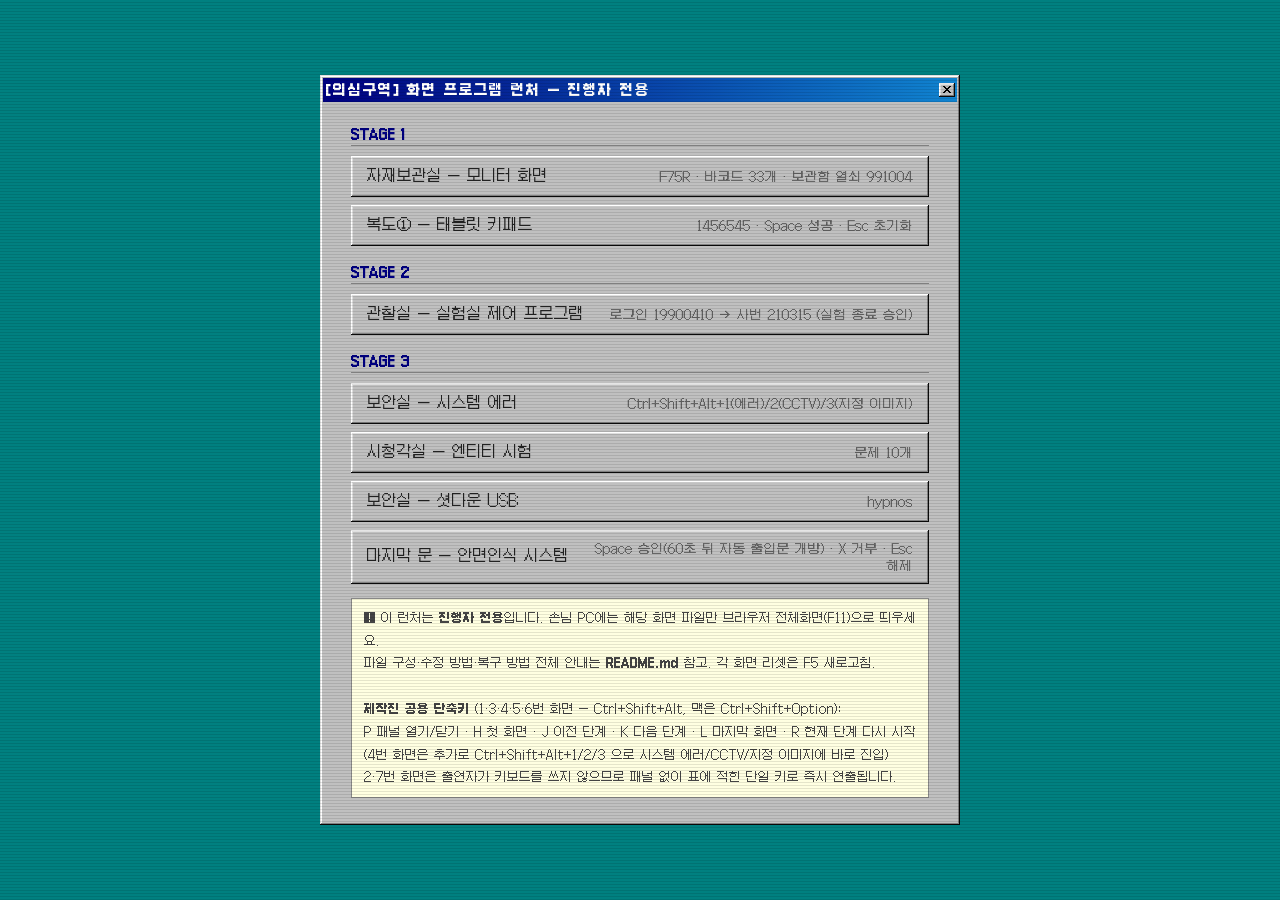
<file: index.html>
<!DOCTYPE html>
<html lang="ko">
<head>
<meta charset="UTF-8">
<title>[의심구역] 화면 런처</title>
<link rel="stylesheet" href="assets/98.css?v=4">
<link rel="stylesheet" href="assets/theme.css?v=4">
<style>
  body { background:#008080; display:flex; align-items:center; justify-content:center; }
  .window { width:640px; }
  .launch { display:flex; flex-direction:column; gap:8px; }
  .launch a { text-decoration:none; }
  .launch button { width:100%; text-align:left; padding:10px 16px; font-size:15px;
                   display:flex; justify-content:space-between; align-items:center; gap:16px; }
  .launch button > span:first-child { white-space:nowrap; }
  .launch small { color:#666; text-align:right; }
  .stage-head { margin:10px 0 2px; padding-bottom:2px; border-bottom:1px solid #808080;
                color:#000080; font-weight:bold; font-size:13px; }
  .stage-head:first-child { margin-top:0; }
  .note { margin-top:14px; font-size:12px; color:#444; line-height:1.9;
          background:#ffffe1; border:1px solid #888; padding:8px 12px; }
</style>
</head>
<body class="crt">
<div class="window">
  <div class="title-bar">
    <div class="title-bar-text">[의심구역] 화면 프로그램 런처 — 진행자 전용</div>
    <div class="title-bar-controls"><button aria-label="Close"></button></div>
  </div>
  <div class="window-body" style="padding:16px 20px;">
    <div class="launch">
      <div class="stage-head">STAGE 1</div>
      <a href="1.html"><button><span>자재보관실 — 모니터 화면</span><small>F75R · 바코드 33개 · 보관함 열쇠 991004</small></button></a>
      <a href="2.html"><button><span>복도① — 태블릿 키패드</span><small>1456545 · Space 성공 · Esc 초기화</small></button></a>

      <div class="stage-head">STAGE 2</div>
      <a href="3.html"><button><span>관찰실 — 실험실 제어 프로그램</span><small>로그인 19900410 → 사번 210315 (실험 종료 승인)</small></button></a>

      <div class="stage-head">STAGE 3</div>
      <a href="4.html"><button><span>보안실 — 시스템 에러</span><small>Ctrl+Shift+Alt+1(에러)/2(CCTV)/3(지정 이미지)</small></button></a>
      <a href="5.html"><button><span>시청각실 — 엔티티 시험</span><small>문제 10개</small></button></a>
      <a href="6.html"><button><span>보안실 — 셧다운 USB</span><small>hypnos</small></button></a>
      <a href="7.html"><button><span>마지막 문 — 안면인식 시스템</span><small>Space 승인(60초 뒤 자동 출입문 개방) · X 거부 · Esc 해제</small></button></a>
    </div>
    <div class="note">
      ⚠ 이 런처는 <b>진행자 전용</b>입니다. 손님 PC에는 해당 화면 파일만 브라우저 전체화면(F11)으로 띄우세요.<br>
      파일 구성·수정 방법·복구 방법 전체 안내는 <b>README.md</b> 참고. 각 화면 리셋은 F5 새로고침.<br><br>
      <b>제작진 공용 단축키</b> (1·3·4·5·6번 화면 — Ctrl+Shift+Alt, 맥은 Ctrl+Shift+Option):<br>
      P 패널 열기/닫기 · H 첫 화면 · J 이전 단계 · K 다음 단계 · L 마지막 화면 · R 현재 단계 다시 시작<br>
      (4번 화면은 추가로 Ctrl+Shift+Alt+1/2/3 으로 시스템 에러/CCTV/지정 이미지에 바로 진입)<br>
      2·7번 화면은 출연자가 키보드를 쓰지 않으므로 패널 없이 표에 적힌 단일 키로 즉시 연출됩니다.
    </div>
  </div>
</div>
</body>
</html>
</file>
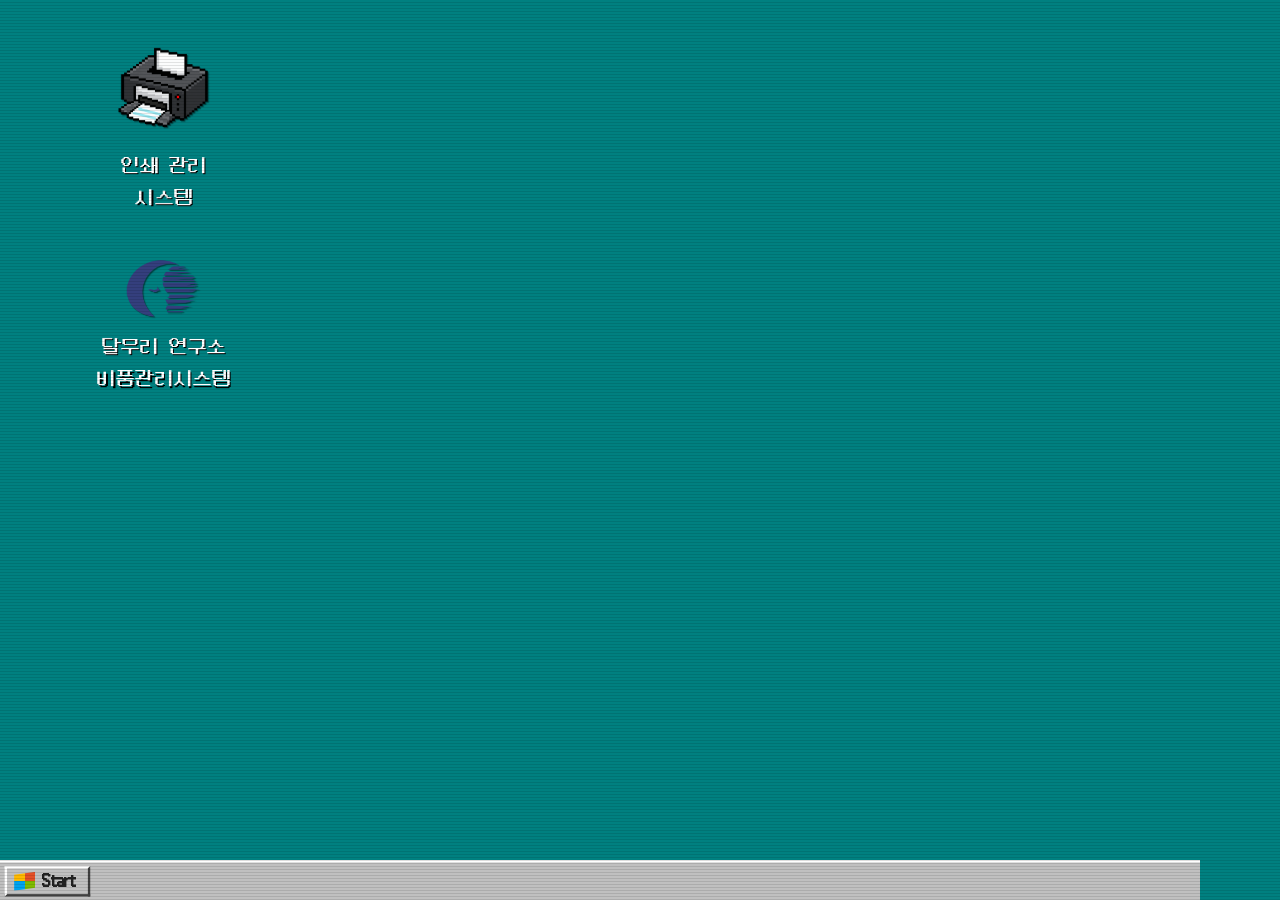
<file: 1.html>
<!DOCTYPE html>
<html lang="ko">
<head>
<meta charset="UTF-8">
<meta name="viewport" content="width=device-width, initial-scale=1, viewport-fit=cover">
<title>인쇄 관리 시스템</title>
<link rel="stylesheet" href="assets/98.css?v=4">
<link rel="stylesheet" href="assets/theme.css?v=4">
<style>
  body { background:#008080; letter-spacing:-0.05em; }

  /* ── 1024×768 구형 모니터 기준 화면. 화면 비율 그대로 확대/축소만 하고
       (늘어나거나 잘리지 않음) 실제 배치 대상 해상도(1024×768)에서는 1:1 그대로 표시됨 ── */
  #stage { position:fixed; left:50%; top:50%; width:1024px; height:768px; transform-origin:center center; }

  /* ── 바탕화면 아이콘 (더블클릭으로 해당 창 실행) ── */
  #desktop { position:absolute; inset:0 0 34px 0; padding:20px 0 0 20px; }
  .deskicon { width:170px; text-align:center; padding:10px 4px; margin:0 0 18px 0; cursor:pointer; }
  .deskicon .cap { display:inline-block; }
  .deskicon:hover .cap { background:rgba(0,0,128,.4); color:#fff; }
  .deskicon .ico { height:52px; display:flex; align-items:center; justify-content:center; margin-bottom:8px; }
  .deskicon .ico span { font-size:44px; line-height:1; filter:drop-shadow(1px 1px 0 rgba(0,0,0,.45)); }
  .deskicon .ico img { height:48px; image-rendering:auto; filter:drop-shadow(1px 1px 0 rgba(0,0,0,.45)); }
  #printIcoWrap { height:88px; }
  #printIcoImg { height:88px; }
  .title-bar-text { letter-spacing:-0.05em; }
  .deskicon .cap { color:#fff; font-size:17px; line-height:1.6; padding:1px 10px; text-shadow:1px 1px 0 #000; }

  /* ── 작업표시줄 (클릭 시 해당 창 열기/포커스) ── */
  #taskbar { position:fixed; left:0; bottom:0; width:1024px; height:34px; background:#c0c0c0;
             border-top:2px solid #fff; display:flex; align-items:center; gap:6px; padding:2px 4px; z-index:500;
             transform-origin:bottom left; }
  .startbtn { display:flex; align-items:center; gap:6px; padding:2px 10px 2px 6px; height:26px;
              background:#c0c0c0; border:2px solid; border-color:#fff #404040 #404040 #fff; font-weight:bold; font-size:14px; }
  .startbtn .winflag { width:18px; height:16px;
     background:conic-gradient(from 0deg at 50% 50%, #e34f26 0 25%, #7fbb00 0 50%, #00a3ee 0 75%, #ffb900 0 100%);
     clip-path:polygon(0 15%, 100% 0, 100% 85%, 0 100%); }
  .taskitem { display:flex; align-items:center; gap:6px; padding:2px 14px; height:26px; min-width:200px;
              background:#dcdcdc; border:2px solid; border-color:#fff #404040 #404040 #fff; font-size:13px; cursor:pointer; }
  .taskitem.active { border-color:#404040 #fff #fff #404040; }
  .taskitem img { height:22px; }
  #taskDalmuri img { height:18px; }

  /* ── 창 배치 (1024×768 구형 모니터 화면에 맞게 재배치, 필요하면 타이틀바를 끌어서 이동 가능) ── */
  #secwrap { position:absolute; left:190px; top:236px; transform-origin:top left; display:none; }
  #secwrap .window { width:644px; }
  #slots .gf-slot { width:46px; height:56px; font-size:31px; }
  .warnrow { display:flex; gap:16px; align-items:center; padding:6px 3px 2px; line-height:1.6; font-size:20px; }
  .warntext { transform:scaleX(0.98); transform-origin:left center; font-weight:bold; }
  #win1 .status-bar-field { font-size:13px; }
  .warnicon { width:66px; height:60px; flex:none; margin-top:3px; object-fit:contain; }
  .pwrow { display:flex; align-items:center; justify-content:center; gap:16px; margin:18px 0 6px; }
  .pwlabel { font-size:20px; font-weight:bold; }
  .pwlabel u { text-decoration:underline; }
  #okbtn { font-weight:bold; font-size:17px; padding:4px 18px; min-height:28px; }
  .hint { text-align:center; font-size:15px; color:#555; margin-top:12px; }

  /* ── 달무리 연구소 비품관리시스템 창 (상시 표시, 기존 '화면2' 팝업을 대체) ── */
  #popup { position:absolute; left:340px; top:70px; transform-origin:top left; display:none; }
  #popup .window { width:586px; }
  .frow { display:flex; align-items:center; gap:15px; margin:20px 0; }
  .frow .k { width:132px; font-size:20px; font-weight:bold; }
  .frow .v { flex:1; background:#fff; padding:10px 14px; font-size:24px; font-weight:normal; letter-spacing:1.5px; min-height:26px;
             box-shadow:inset -1px -1px #fff, inset 1px 1px #808080, inset -2px -2px #dfdfdf, inset 2px 2px #0a0a0a; }

  /* ── 화면3 안내창 ── */
  #screen3 { display:none; }
  #screen3.show { display:flex; }
  #screen3 { position:absolute; inset:0 0 34px 0; align-items:center; justify-content:center; }
  #screen3 .window { width:660px; }
  .infobox { padding:10px 14px; font-size:22px; font-weight:bold; line-height:1.8; }
  .infobox .head { box-shadow:inset -1px -1px #fff, inset 1px 1px #808080; background:#fff; padding:14px 22px; margin-bottom:18px; }
  .infobox .sq::before { content:'■ '; }
  .toner-red { color:#cc0000; }
  .toner-toggle-row { text-align:center; margin-top:8px; }
  #tonerToggleBtn { font-weight:bold; font-size:17px; padding:4px 12px; min-width:0; }

  /* ── 토너 교체 방법 팝업 (화면3 하단 토글 버튼 클릭 시 표시) ── */
  #tonerPopup { display:none; }
  #tonerPopup.show { display:flex; }
  #tonerPopup { position:absolute; inset:0 0 34px 0; align-items:center; justify-content:center; z-index:50; }
  #tonerPopup .window { width:650px; }
  .toner-body { display:flex; align-items:center; gap:10px; padding:12px 6px; }
  .toner-arrow { min-width:34px; min-height:64px; font-size:22px; font-weight:bold; flex:none; padding:4px 8px; }
  .toner-content { flex:1; display:flex; flex-direction:column; align-items:center; text-align:center; gap:14px; }
  .toner-step-text { font-size:19px; font-weight:bold; line-height:1.5; }
  .toner-step-img { width:520px; height:360px; object-fit:contain; }
  /* 갈무리체(keep-galmuri)가 둥근모체보다 얇아 보이는 문제 보정
     — .frow .v(class 2개)가 .keep-galmuri(class 1개)보다 우선순위가 높아 bold가 안 먹히고 있어서 !important로 고정 */
  /* em 배율은 "자기 자신에게 지정됐을 크기"가 아니라 부모 기준으로 계산되기 때문에,
     keep-galmuri가 크기를 정하는 클래스(.v, .pwlabel, .gf-slot)와 같은 요소에 있으면
     그 크기를 건너뛰고 한 단계 위 부모 기준으로 계산돼 지나치게 작아짐.
     → 비품코드/보관위치/Password/슬롯처럼 "같은 요소"인 자리는 원래 크기 기준 실제 px로 고정 */
  .keep-galmuri { font-weight:bold !important; font-size:0.88em !important; }
  .frow .v.keep-galmuri { font-size:21px !important; }        /* 24px 기준 */
  .pwlabel.keep-galmuri { font-size:18px !important; }          /* 20px 기준 */
  #slots .gf-slot.keep-galmuri { font-size:27px !important; }  /* 31px 기준 */
  .keynum.keep-galmuri { font-size:23px !important; }          /* 26px에서 축소 */
  #p_loc { font-weight:bold; }
  /* 갈무리체(keep-galmuri)와 둥근모체가 한 줄에 섞일 때 기준선이 살짝 어긋나 보이는 자리에
     범용으로 쓰는 미세 하향 보정 (상태표시줄 1/0%, 보관함 열쇠 번호 등) */
  .nudge-dn { display:inline-block; position:relative; top:0.15em; }
</style>
</head>
<body class="crt use-dgm">

<div id="stage">

<!-- ═══ 바탕화면 아이콘 ═══ -->
<div id="desktop">
  <div class="deskicon" id="iconPrint">
    <div class="ico" id="printIcoWrap"><img id="printIcoImg" src="images/print.png" alt=""></div>
    <div class="cap">인쇄 관리<br>시스템</div>
  </div>
  <div class="deskicon" id="iconDalmuri">
    <div class="ico"><img src="images/dalmuri-logo.png" alt=""></div>
    <div class="cap">달무리 연구소<br>비품관리시스템</div>
  </div>
</div>

<!-- ═══ 화면 1 : 보안 코드 입력 창 ═══ -->
<div id="secwrap">
  <div class="window" id="win1">
    <div class="title-bar">
      <div class="title-bar-text">인쇄 관리 시스템</div>
      <div class="title-bar-controls"><button aria-label="Close" id="closeWin1"></button></div>
    </div>
    <div class="window-body" style="padding:14px 21px;">
      <div class="warnrow">
        <img class="warnicon" src="images/warning.png" alt="경고">
        <div class="warntext">
          소모품 교체 인증이 필요합니다.
        </div>
      </div>
      <div class="pwrow">
        <span class="pwlabel keep-galmuri"><u>P</u>assword :</span>
        <div class="gf-slots" id="slots">
          <div class="gf-slot keep-galmuri"></div><div class="gf-slot keep-galmuri"></div><div class="gf-slot keep-galmuri"></div><div class="gf-slot keep-galmuri"></div>
        </div>
        <button id="okbtn">확 인</button>
      </div>
      <div class="gf-errmsg" id="errmsg">※ 잘못된 보안 코드입니다. 다시 입력하십시오. ※</div>
    </div>
    <div class="status-bar">
      <p class="status-bar-field">인쇄 대기 문서 : <span class="keep-galmuri nudge-dn">1</span>건</p>
      <p class="status-bar-field">토너 잔량 : <span class="keep-galmuri nudge-dn">0%</span></p>
    </div>
  </div>
</div>

<!-- ═══ 화면 2 : 바코드 비품 팝업 ═══ -->
<div id="popup">
  <div class="window">
    <div class="title-bar">
      <div class="title-bar-text">달무리 연구소 비품관리시스템</div>
      <div class="title-bar-controls"><button aria-label="Close" id="closePopup"></button></div>
    </div>
    <div class="window-body" style="padding:20px 24px;">
      <div class="frow"><span class="k">비품명 :</span><span class="v keep-galmuri" id="p_name"></span></div>
      <div class="frow"><span class="k">비품코드 :</span><span class="v keep-galmuri" id="p_code"></span></div>
      <div class="frow"><span class="k">보관위치 :</span><span class="v keep-galmuri" id="p_loc"></span></div>
    </div>
  </div>
</div>

<!-- ═══ 화면 3 : 수리 & 소모품 안내 ═══ -->
<div id="screen3">
  <div class="window">
    <div class="title-bar">
      <div class="title-bar-text">인쇄 관리 시스템</div>
      <div class="title-bar-controls"><button aria-label="Close"></button></div>
    </div>
    <div class="window-body" style="padding:14px 20px;">
      <div class="infobox">
        <div class="head">
          <div class="sq">장비 상태: <span class="toner-red">토너 고갈</span></div>
          <div class="sq">소모품 보관 위치 : 자재 보관실 내 철제 보관함</div>
          <div class="sq">보관함 열쇠 번호 : <span class="keynum keep-galmuri nudge-dn">991004</span></div>
        </div>
        <div class="toner-toggle-row">
          <button id="tonerToggleBtn">토너 교체 방법</button>
        </div>
      </div>
    </div>
  </div>
</div>

<!-- ═══ 토너 교체 방법 팝업 (화면3에서 토글 버튼 클릭 시) ═══ -->
<div id="tonerPopup">
  <div class="window">
    <div class="title-bar">
      <div class="title-bar-text">프린터 토너 교체 방법</div>
      <div class="title-bar-controls"><button aria-label="Close" id="closeTonerPopup"></button></div>
    </div>
    <div class="window-body">
      <div class="toner-body">
        <button class="toner-arrow" id="tonerPrev">◀</button>
        <div class="toner-content">
          <div class="toner-step-text" id="tonerStepText"></div>
          <img class="toner-step-img" id="tonerStepImg" alt="토너 교체 방법 안내 이미지">
        </div>
        <button class="toner-arrow" id="tonerNext">▶</button>
      </div>
    </div>
  </div>
</div>

</div><!-- /#stage -->

<!-- ═══ 작업표시줄 (stage 밖으로 분리 — 항상 화면 맨 아래 고정) ═══ -->
<div id="taskbar">
  <div class="startbtn"><span class="winflag"></span><span class="keep-galmuri">Start</span></div>
  <div class="taskitem" id="taskPrint" style="display:none"><img src="images/print.png" alt="">인쇄 관리 시스템</div>
  <div class="taskitem" id="taskDalmuri" style="display:none"><img src="images/dalmuri-logo.png" alt="">달무리 연구소 비품관리시스템</div>
</div>

<script src="assets/common.js?v=4"></script>
<script src="assets/crew.js?v=1"></script>
<script>
/* ═══════════════════════ 운영 설정 (여기만 수정하면 됩니다) ═══════════════════════
   PASSWORD : 정답 보안 코드 (대소문자 무관)
   ITEMS    : 비품 목록 [비품코드, 비품명, 보관위치] — 비품관리 시트 최종본 반영(2026-09-23).
   ※ 바코드에는 비품코드(DMR-0001 형식)가 인코딩되어야 하며,
     스캔(또는 키보드 입력 후 Enter) 시 해당 비품 팝업이 뜹니다.
   ※ 리셋은 F5.
*/
const PASSWORD = 'F75R';

const ITEMS = [
  // 대형 (18)
  ['DMR-0001','A4용지','H-3'],            ['DMR-0002','종이 그릇','H-2'],
  ['DMR-0003','뽁뽁이 롤','D-2'],          ['DMR-0004','일회용 수저','B-1'],
  ['DMR-0005','지퍼백','F-2'],             ['DMR-0006','쓰레기봉투','G-3'],
  ['DMR-0007','마스크','A-2'],             ['DMR-0008','위생 장갑','D-1'],
  ['DMR-0009','일회용 접시','H-1'],        ['DMR-0010','종이컵','D-3'],
  ['DMR-0011','아크릴 꽂이','E-1'],        ['DMR-0012','서류봉투','F-3'],
  ['DMR-0013','스프링 노트','A-1'],        ['DMR-0014','A4 클립보드','E-3'],
  ['DMR-0015','L자 파일','B-2'],           ['DMR-0016','HDMI 젠더','C-2'],
  ['DMR-0017','멀티탭','G-2'],             ['DMR-0018','마우스','E-2'],
  // 중형 (9)
  ['DMR-0019','계산기','B-3-1'],           ['DMR-0020','스테이플러','C-3-2'],
  ['DMR-0021','티슈','F-1-1'],             ['DMR-0022','물티슈','F-1-2'],
  ['DMR-0023','견출지','A-3-1'],           ['DMR-0024','일회용 젓가락','C-1-1'],
  ['DMR-0025','양면테이프','G-1-1'],       ['DMR-0026','스카치테이프','C-3-1'],
  ['DMR-0027','케이블 정리 벨크로','B-3-2'],
  // 소형 (6)
  ['DMR-0028','검정 볼펜','G-1-3'],        ['DMR-0029','유성 네임펜','C-1-2'],
  ['DMR-0030','형광펜','C-1-3'],           ['DMR-0031','스테이플러 심','G-1-2'],
  ['DMR-0032','포스트잇','A-3-2'],         ['DMR-0033','클립','A-3-3'],
];
/* ═══════════════════════ 설정 끝 ═══════════════════════ */

const DB = {};
ITEMS.forEach(([code,name,loc]) => DB[code.toUpperCase()] = {code,name,loc});

let buffer = '';
const slots  = [...document.querySelectorAll('#slots .gf-slot')];
const errmsg = document.getElementById('errmsg');
const win1   = document.getElementById('win1');
const secwrap= document.getElementById('secwrap');
const popup  = document.getElementById('popup');
const taskPrint   = document.getElementById('taskPrint');
const taskDalmuri = document.getElementById('taskDalmuri');
GF.renderSlots(slots, 0);

/* ── 창 상태 관리: 열림 여부 + 어느 창이 맨 위(포커스)인지에 따라 작업표시줄 갱신 ──
   - 열려 있지 않은 창은 작업표시줄에 아예 안 뜸
   - 열려 있는 창 중 맨 위(포커스)인 것만 오목, 나머지 열린 창은 볼록 */
let topZ = 10;
let focusedWin = null;   // 'print' | 'dalmuri' | null
function keyOf(el){ return el === secwrap ? 'print' : 'dalmuri'; }

function updateTaskbar(){
  const printOpen = secwrap.style.display === 'block';
  const dalOpen   = popup.style.display === 'block';
  taskPrint.style.display   = printOpen ? 'flex' : 'none';
  taskDalmuri.style.display = dalOpen   ? 'flex' : 'none';
  taskPrint.classList.toggle('active',   printOpen && focusedWin === 'print');
  taskDalmuri.classList.toggle('active', dalOpen   && focusedWin === 'dalmuri');
}

function bringFront(el){
  el.style.zIndex = ++topZ;
  focusedWin = keyOf(el);
  updateTaskbar();
}

function openWin(el){
  if(el.style.display !== 'block'){
    el.style.display = 'block';
  }
  bringFront(el);
  if(el === secwrap) GF_CREW.setCurrent(1);
}

function closeWin(el){
  el.style.display = 'none';
  if(focusedWin === keyOf(el)) focusedWin = null;
  updateTaskbar();
}

/* 창의 아무 곳이나 누르면 그 창이 맨 앞(포커스)으로 */
secwrap.addEventListener('pointerdown', ()=> bringFront(secwrap));
popup.addEventListener('pointerdown', ()=> bringFront(popup));

/* ── 바탕화면 아이콘: 한 번 클릭하면 선택(강조), 더블클릭(또는 곧이은 두 번째 클릭)이면 실행 ── */
function setupIcon(iconEl, winEl){
  let selOnce = false;
  iconEl.addEventListener('click', ()=>{
    if(!selOnce){
      document.querySelectorAll('.deskicon.sel').forEach(d=>d.classList.remove('sel'));
      iconEl.classList.add('sel'); selOnce = true; setTimeout(()=>selOnce=false, 600);
      return;
    }
    openWin(winEl);
  });
  iconEl.addEventListener('dblclick', ()=> openWin(winEl));
}
setupIcon(document.getElementById('iconPrint'),   secwrap);
setupIcon(document.getElementById('iconDalmuri'), popup);

/* ── 닫기 버튼: 실제로 창을 닫음 ── */
document.getElementById('closeWin1').onclick  = ()=> closeWin(secwrap);
document.getElementById('closePopup').onclick = ()=> closeWin(popup);

/* ── 작업표시줄 항목 클릭으로도 동일하게 창 열기/맨 앞으로 ── */
taskPrint.addEventListener('click', ()=> openWin(secwrap));
taskDalmuri.addEventListener('click', ()=> openWin(popup));

updateTaskbar();   // 초기 상태 반영 (둘 다 닫혀 있으므로 작업표시줄 항목 없음)

function wrongEffect(){
  GF.shake(win1);
  GF.errorSlots(slots);
  errmsg.classList.add('on');
  setTimeout(()=>{ errmsg.classList.remove('on'); buffer=''; GF.renderSlots(slots,0); }, 1200);
}

function showPopup(item){
  openWin(popup);   // 바코드 스캔 시 창이 닫혀있으면 자동으로 열어줌
  // 비품명/비품코드/보관위치 모두 갈무리체로 통일 (한글 포함 전체) — 폰트가 섞이지 않으므로
  // 기준선이 서로 어긋날 일이 없어 별도 정렬 보정이 필요 없음
  document.getElementById('p_name').textContent = item.name;
  document.getElementById('p_code').textContent = item.code;
  document.getElementById('p_loc').textContent  = item.loc;
}

function submit(){
  const v = buffer.trim().toUpperCase();
  buffer = '';
  if(secwrap.style.display === 'block') GF.renderSlots(slots, 0);
  if(!v) return;
  if(DB[v]){ showPopup(DB[v]); return; }              // 바코드 스캔 → 비품 팝업 (창 상태 무관하게 항상 동작)
  if(secwrap.style.display !== 'block') return;       // 인쇄관리시스템 창을 열기 전에는 비밀번호 입력 자체가 동작 안 함
  if(v === PASSWORD.toUpperCase()){                   // 정답 → 화면3
    secwrap.style.display = 'none';
    popup.style.display = 'none';
    focusedWin = null;
    updateTaskbar();
    document.getElementById('iconPrint').style.display = 'none';   // 프린트 아이콘 완전히 숨김
    document.getElementById('iconDalmuri').style.display = 'none'; // 비품관리시스템 아이콘도 완전히 숨김
    document.getElementById('screen3').classList.add('show');
    GF_CREW.setCurrent(2);
    return;
  }
  wrongEffect();
}

/* 키 입력은 물리 키(e.code) 기준 → 한/영 IME 상태 무관.
   바코드 스캐너(키보드 웨지)도 동일하게 동작. */
function keyToChar(e){
  let m;
  if(m = /^Key([A-Z])$/.exec(e.code))    return m[1];
  if(m = /^Digit([0-9])$/.exec(e.code))  return m[1];
  if(m = /^Numpad([0-9])$/.exec(e.code)) return m[1];
  if(e.code === 'Minus' || e.code === 'NumpadSubtract') return '-';
  if(!e.code && /^[a-zA-Z0-9\-]$/.test(e.key)) return e.key.toUpperCase();
  return null;
}
document.addEventListener('keydown', e=>{
  // 제작진 공용 단축키(Ctrl+Shift+Alt+문자)는 assets/crew.js가 먼저 가로채서 처리하지만,
  // 혹시 모를 충돌에 대비해 이 문자 입력 로직에서도 한 번 더 확실히 걸러냄
  if(e.ctrlKey && e.shiftKey && e.altKey) return;
  if(e.key === 'Enter' || e.key === 'Tab' || e.code === 'Enter' || e.code === 'NumpadEnter' || e.code === 'Tab'){
    e.preventDefault(); submit(); return;
  }
  if(e.code === 'Backspace' || e.key === 'Backspace'){
    e.preventDefault();
    buffer = buffer.slice(0,-1);
    GF.renderSlots(slots, buffer.length);
    return;
  }
  const ch = keyToChar(e);
  if(ch !== null){
    e.preventDefault();
    buffer += ch;
    GF.renderSlots(slots, buffer.length);
  }
});
document.getElementById('okbtn').onclick = submit;

/* ── 토너 교체 방법 팝업 (화면3 하단 토글 버튼 → 팝업으로 단계별 안내, ◀▶로 이전/다음 순서,
     각 단계 이미지를 일정 간격으로 번갈아 보여줘서 GIF처럼 움직이는 느낌을 냄.
     이미지가 1장뿐인 단계(3번)는 애니메이션 없이 고정 이미지로 표시) ── */
const TONER_STEPS = [
  { text: '<span class="keep-galmuri nudge-dn">1.</span> 프린터 전면 커버를 열고<br>빈 토너 카트리지를 제거합니다.',
    images: ['images/print/print1-1.png','images/print/print1-2.png','images/print/print1-3.png'] },
  { text: '<span class="keep-galmuri nudge-dn">2.</span> 새 토너를 좌우로 5회 정도 흔든 후<br>딸깍 소리가 날 때까지 장착합니다.',
    images: ['images/print/print2-1.png','images/print/print2-2.png','images/print/print2-3.png'] },
  { text: '<span class="keep-galmuri nudge-dn">3.</span> 전면 커버를 닫으면 대기 중인 문서가<br>자동으로 출력됩니다.',
    images: ['images/print/print3-1.png'] },
];
const tonerPopup    = document.getElementById('tonerPopup');
const tonerStepText = document.getElementById('tonerStepText');
const tonerStepImg  = document.getElementById('tonerStepImg');
const tonerPrev     = document.getElementById('tonerPrev');
const tonerNext     = document.getElementById('tonerNext');
let tonerStepIdx   = 0;
let tonerAnimFrame = 0;
let tonerAnimTimer = null;

function renderTonerStep(){
  const step = TONER_STEPS[tonerStepIdx];
  tonerStepText.innerHTML = step.text;
  tonerAnimFrame = 0;
  tonerStepImg.src = step.images[0];
  tonerPrev.disabled = (tonerStepIdx === 0);
  tonerNext.disabled = (tonerStepIdx === TONER_STEPS.length - 1);
}
function startTonerAnim(){
  stopTonerAnim();
  const imgs = TONER_STEPS[tonerStepIdx].images;
  if(imgs.length <= 1) return;   // 이미지가 1장뿐이면 애니메이션 없이 고정 표시
  tonerAnimTimer = setInterval(()=>{
    tonerAnimFrame = (tonerAnimFrame + 1) % imgs.length;
    tonerStepImg.src = imgs[tonerAnimFrame];
  }, 1500);
}
function stopTonerAnim(){
  if(tonerAnimTimer){ clearInterval(tonerAnimTimer); tonerAnimTimer = null; }
}
document.getElementById('tonerToggleBtn').onclick = ()=>{
  tonerStepIdx = 0;
  renderTonerStep();
  startTonerAnim();
  tonerPopup.classList.add('show');
  GF_CREW.setCurrent(3);
};
document.getElementById('closeTonerPopup').onclick = ()=>{
  tonerPopup.classList.remove('show');
  stopTonerAnim();
  GF_CREW.setCurrent(2);
};
tonerPrev.onclick = ()=>{
  if(tonerStepIdx > 0){ tonerStepIdx--; renderTonerStep(); startTonerAnim(); }
};
tonerNext.onclick = ()=>{
  if(tonerStepIdx < TONER_STEPS.length - 1){ tonerStepIdx++; renderTonerStep(); startTonerAnim(); }
};

/* ── 1024×768 기준으로 화면 비율을 유지한 채 맞춤 (실제 1024×768 모니터에서는 1:1로 표시,
     다른 크기 화면에서는 잘리거나 늘어나지 않고 비율 그대로 확대/축소) ── */
function fitStage(){
  const s = Math.min(innerWidth/1024, innerHeight/768);
  document.getElementById('stage').style.transform = `translate(-50%,-50%) scale(${s})`;
  document.getElementById('taskbar').style.transform = `scale(${s})`;
}
fitStage();
window.addEventListener('resize', fitStage);

/* ── 창 드래그 이동 (타이틀바를 잡고 끌면 실제로 움직임) ── */
function makeDraggable(winEl, designWidth){
  const handle = winEl.querySelector('.title-bar');
  if(!handle) return;
  handle.style.cursor = 'move';
  let dragging = false, sx = 0, sy = 0, ox = 0, oy = 0;
  handle.addEventListener('pointerdown', e => {
    if(e.target.closest('button')) return;   // 닫기 등 버튼 클릭은 드래그 제외
    bringFront(winEl);
    dragging = true;
    sx = e.clientX; sy = e.clientY;
    ox = parseFloat(getComputedStyle(winEl).left);
    oy = parseFloat(getComputedStyle(winEl).top);
    handle.setPointerCapture(e.pointerId);
  });
  handle.addEventListener('pointermove', e => {
    if(!dragging) return;
    const scale = winEl.getBoundingClientRect().width / designWidth;  // 현재 실제 배율 역산
    winEl.style.left = (ox + (e.clientX - sx) / scale) + 'px';
    winEl.style.top  = (oy + (e.clientY - sy) / scale) + 'px';
  });
  handle.addEventListener('pointerup',     () => dragging = false);
  handle.addEventListener('pointercancel', () => dragging = false);
}
makeDraggable(document.getElementById('secwrap'), 644);
makeDraggable(document.getElementById('popup'), 586);

/* ══════════════ 제작진용 단계 이동 패널 (assets/crew.js) ══════════════
   1. 데스크탑(초기 화면) → 2. 보안 코드 입력창 → 3. 토너 상태 안내 → 4. 토너 교체 방법(마지막)
   ※ 비품 조회 팝업(바코드 스캔)은 언제든 열 수 있는 보조 기능이라 단계 목록에서는 제외 */
function crewResetAll(){
  secwrap.style.display = 'none';
  popup.style.display = 'none';
  document.getElementById('screen3').classList.remove('show');
  tonerPopup.classList.remove('show');
  stopTonerAnim();
  document.getElementById('iconPrint').style.display = '';
  document.getElementById('iconDalmuri').style.display = '';
  buffer = '';
  GF.renderSlots(slots, 0);
  errmsg.classList.remove('on');
  focusedWin = null;
  updateTaskbar();
}
function crewStep(n){
  crewResetAll();
  if(n === 0){
    // 데스크탑 그대로 (아이콘만 보임)
  } else if(n === 1){
    openWin(secwrap);
  } else if(n === 2){
    document.getElementById('iconPrint').style.display = 'none';
    document.getElementById('iconDalmuri').style.display = 'none';
    document.getElementById('screen3').classList.add('show');
  } else if(n === 3){
    document.getElementById('iconPrint').style.display = 'none';
    document.getElementById('iconDalmuri').style.display = 'none';
    document.getElementById('screen3').classList.add('show');
    tonerStepIdx = 0;
    renderTonerStep();
    startTonerAnim();
    tonerPopup.classList.add('show');
  }
}
GF_CREW.init([
  { name:'1. 데스크탑 (초기 화면)',        apply: ()=>crewStep(0) },
  { name:'2. 보안 코드 입력창',            apply: ()=>crewStep(1) },
  { name:'3. 토너 상태 안내',              apply: ()=>crewStep(2) },
  { name:'4. 토너 교체 방법 (마지막 화면)', apply: ()=>crewStep(3) },
]);
</script>
</body>
</html>
</file>
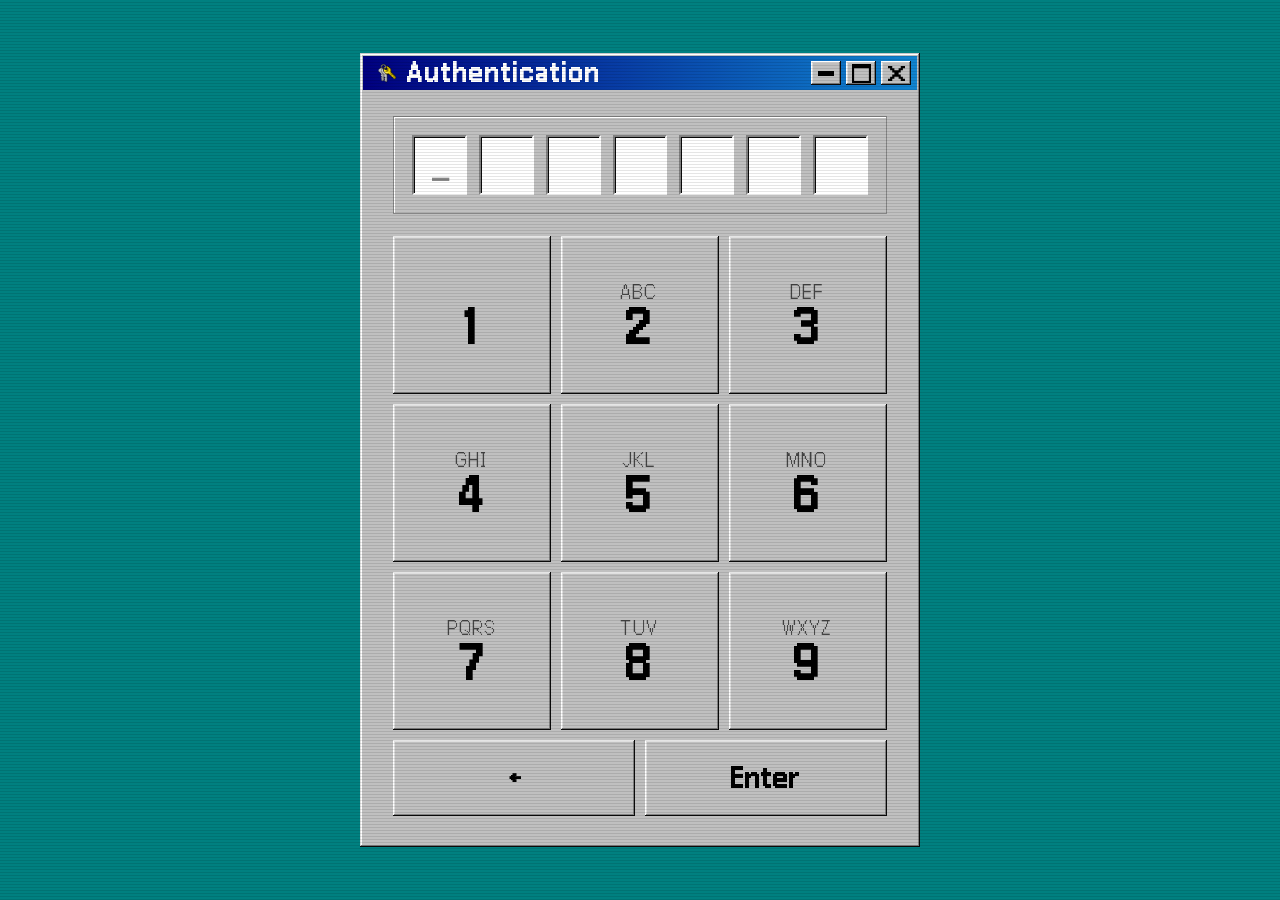
<file: 2.html>
<!DOCTYPE html>
<html lang="ko">
<head>
<meta charset="UTF-8">
<meta name="viewport" content="width=device-width, initial-scale=1.0, maximum-scale=1.0, user-scalable=no, viewport-fit=cover">
<meta name="apple-mobile-web-app-capable" content="yes">
<meta name="apple-mobile-web-app-status-bar-style" content="black-translucent">
<meta name="apple-mobile-web-app-title" content="출입 통제 시스템">
<link rel="apple-touch-icon" href="images/key.png">
<title>출입 통제 시스템</title>
<link rel="stylesheet" href="assets/98.css?v=4">
<link rel="stylesheet" href="assets/theme.css?v=4">
<style>
  :root { --desktop-match-scale:1; }
  body { background:#008080; display:flex; align-items:center; justify-content:center; letter-spacing:-0.05em;
         -webkit-user-select:none; user-select:none; touch-action:manipulation;
         height:100vh; height:100dvh; }

  #calcwin { width:94vw; max-width:560px; transform-origin:center center; }
  .window-body { padding:18px 22px 20px; }

  /* ── 타이틀바: 그라데이션 대신 단색, 컨트롤버튼은 98.css 아이콘 그대로 비율만 확대 ── */
  #calcwin .title-bar { padding:2px 6px 2px 8px; }
  #calcwin .title-bar-text { display:flex; align-items:center; gap:6px; font-size:22px; }
  #calcwin .title-bar-text .keyicon { height:30px; }
  #calcwin .title-bar-controls { gap:5px; }
  #calcwin .title-bar-controls button {
    min-width:0; min-height:0; width:30px; height:24px;
    background-position:center; background-repeat:no-repeat;
  }
  #calcwin .title-bar-controls button[aria-label="Minimize"] { background-size:16px 5px; }
  #calcwin .title-bar-controls button[aria-label="Maximize"] { background-size:19px 19px; }
  #calcwin .title-bar-controls button[aria-label="Close"]    { background-size:17px 15px; }


  .promptlabel { font-size:26px; font-weight:bold; color:#111; margin-bottom:16px; }

  /* ── 그룹박스형 비밀번호 표시 ── */
  #screen { background:#c0c0c0; border:1px solid #868686; box-shadow:inset 1px 1px 0 #fff;
            padding:18px; margin-bottom:22px; position:relative; box-sizing:border-box; }
  #display { display:flex; gap:12px; justify-content:center; align-items:center; }
  .dslot { width:56px; height:60px; background:#fff;
           border:2px solid; border-color:#808080 #fff #fff #808080;
           box-shadow:inset 1px 1px 0 #0a0a0a;
           display:flex; align-items:center; justify-content:center; }
  .dslot .star { font-size:32px; line-height:1; color:#000; font-weight:bold; }
  .dslot .bar { display:none; }
  .dslot .star::after { content:''; }
  .dslot.cur .star::after { content:'_'; color:#888; animation:gfCaret 1s steps(1) infinite; }
  .dslot.filled .star::after { content:'*'; font-size:32px; position:relative; top:-2px; animation:none; }
  .dslot.error .star::after { content:'_'; color:#c00; }

  /* ── 버튼 배열: 3열로 줄바꿈되는 세로형(1~8), 아래에 ←/Enter ── */
  #pad { display:flex; flex-direction:column; gap:10px; }
  .numgrid { display:flex; flex-wrap:wrap; justify-content:center; gap:10px; }
  .ctrlrow { display:flex; gap:10px; }
  .key, .fnkey { flex:1; font-family:inherit; font-weight:bold; cursor:pointer; color:#000; text-shadow:none;
                 display:flex; align-items:center; justify-content:center; text-align:center; padding:0; }
  .numgrid .key { flex:0 0 calc((100% - 20px) / 3); aspect-ratio:1/1; font-size:40px; flex-direction:column; gap:4px; }
  .klet { font-size:16px; font-weight:normal; letter-spacing:2px; color:#444;
          font-family:'Galmuri11','DungGeunMo',monospace !important; }
  .knum { font-size:40px; font-weight:bold; color:#000; line-height:1;
          font-family:'Galmuri11','DungGeunMo',monospace !important; }
  .fnkey { height:76px; font-size:24px; white-space:nowrap; }
  .enterkey { }
  .key.pressed, .fnkey.pressed {
    box-shadow:inset -1px -1px #fff, inset 1px 1px #0a0a0a, inset -2px -2px #dfdfdf, inset 2px 2px grey;
  }
  .key:focus, .fnkey:focus { outline:1px dotted #000; outline-offset:-5px; }

  .gf-errmsg { margin:0; height:auto; font-size:20px; position:absolute;
               top:0; right:0; bottom:0; left:0; /* iOS 12는 inset 미지원 */
               background:#c0c0c0; display:flex; align-items:center; justify-content:center;
               text-align:center; animation:none !important; box-sizing:border-box; }
  .gf-errmsg span { display:block; width:100%; text-align:center; }
  #errmsg span { animation: gfBlink .35s 3; }

  /* ── 정답 연출: 전체화면 대신 "시스템 메시지" 팝업 (비밀번호 창 위에 모달로 표시) ── */
  #successFx { position:fixed; top:0; right:0; bottom:0; left:0;
               width:auto; height:auto; min-height:100%;
               z-index:9000; display:none; align-items:center; justify-content:center;
               background:transparent; box-sizing:border-box; overflow:visible; }
  #successFx::before { content:''; position:absolute; left:-200vw; top:-200vh;
                       width:500vw; height:500vh; background:rgba(0,0,0,.35);
                       z-index:0; pointer-events:none; }
  #successFx.show { display:flex; }
  #successFx .msgbox { position:relative; z-index:1; }
  .msgbox { width:590px; }
  .msgpanel { display:flex; align-items:center; gap:76px; border:1px solid #868686; box-shadow:inset 1px 1px 0 #fff;
              padding:26px 38px; }
  .msgicon { width:56px; height:56px; border-radius:50%; background:#0047ff; border:3px solid #001a8c;
             flex:none; display:flex; align-items:center; justify-content:center; }
  .msgicon::after { content:'i'; color:#fff; font-family:Georgia,'Times New Roman',serif; font-style:italic;
                     font-weight:bold; font-size:36px; line-height:1; }
  .msgtitle { font-size:36px; font-weight:bold; color:#000; margin-bottom:26px; }
  .msgbody  { font-size:25px; font-weight:normal; color:#000; line-height:1.58; }
  .msgcopy { padding-left:20px; }


  /* iPad mini 2 / iOS 12 Safari compatibility */
  .key, .fnkey, .title-bar-controls button { -webkit-tap-highlight-color:transparent; -webkit-touch-callout:none; }
  .numgrid { margin:-5px; }
  .numgrid .key { margin:5px; }
  .ctrlrow > .fnkey + .fnkey { margin-left:8px; }
  #pad > .ctrlrow { margin-top:8px; }
  #calcwin .title-bar-text .keyicon { margin-right:6px; }
  #calcwin .title-bar-controls button + button { margin-left:5px; }
  @supports (gap:1px) {
    .numgrid { margin:0; }
    .numgrid .key { margin:0; }
    .ctrlrow > .fnkey + .fnkey, #calcwin .title-bar-controls button + button { margin-left:0; }
    #pad > .ctrlrow { margin-top:0; }
    #calcwin .title-bar-text .keyicon { margin-right:0; }
  }
  .ios12-legacy .key { aspect-ratio:auto; }
  html, body { margin:0; padding:0; width:100%; overflow:hidden; }


  /* ── iPad mini 2에서 PC와 같은 축소 비율로 보이게 맞춤 ── */
  body.desktop-match #calcwin {
    width:560px;
    max-width:none;
    transform:scale(var(--desktop-match-scale));
  }
  body.desktop-match #successFx .msgbox {
    transform:scale(var(--desktop-match-scale));
    transform-origin:center center;
  }
</style>
</head>
<body class="crt use-dgm">

<div class="window" id="calcwin">
  <div class="title-bar">
    <div class="title-bar-text"><img class="keyicon" src="images/key.png" alt=""><span class="keep-galmuri">Authentication</span></div>
    <div class="title-bar-controls">
      <button aria-label="Minimize"></button>
      <button aria-label="Maximize"></button>
      <button aria-label="Close"></button>
    </div>
  </div>

  <div class="window-body" id="panel">
    <div id="screen">
      <div id="display"></div>
      <div class="gf-errmsg" id="errmsg"><span><span class="keep-galmuri">ACCESS DENIED</span> — 잘못된 번호입니다</span></div>
    </div>

    <div id="pad">
      <div class="numgrid">
        <button class="key" data-k="1"><span class="klet">&nbsp;</span><span class="knum">1</span></button>
        <button class="key" data-k="2"><span class="klet">ABC</span><span class="knum">2</span></button>
        <button class="key" data-k="3"><span class="klet">DEF</span><span class="knum">3</span></button>
        <button class="key" data-k="4"><span class="klet">GHI</span><span class="knum">4</span></button>
        <button class="key" data-k="5"><span class="klet">JKL</span><span class="knum">5</span></button>
        <button class="key" data-k="6"><span class="klet">MNO</span><span class="knum">6</span></button>
        <button class="key" data-k="7"><span class="klet">PQRS</span><span class="knum">7</span></button>
        <button class="key" data-k="8"><span class="klet">TUV</span><span class="knum">8</span></button>
        <button class="key" data-k="9"><span class="klet">WXYZ</span><span class="knum">9</span></button>
      </div>
      <div class="ctrlrow">
        <button class="fnkey" data-k="back">←</button>
        <button class="fnkey enterkey" data-k="enter"><span class="keep-galmuri">Enter</span></button>
      </div>
    </div>
  </div>
</div>

<!-- 정답 연출: 시스템 메시지 팝업 -->
<div id="successFx">
  <div class="window msgbox">
    <div class="title-bar">
      <div class="title-bar-text"></div>
      <div class="title-bar-controls">
        <button aria-label="Minimize"></button>
        <button aria-label="Maximize"></button>
        <button aria-label="Close"></button>
      </div>
    </div>
    <div class="window-body">
      <div class="msgpanel">
        <div class="msgicon"></div>
        <div class="msgcopy">
          <div class="msgtitle">출입 승인</div>
          <div class="msgbody">출입이 승인되었습니다.<br>잠시 후 문이 열립니다.</div>
        </div>
      </div>
    </div>
  </div>
</div>

<script src="assets/common.js?v=4"></script>
<script>
try { if(window.navigator.standalone) document.documentElement.classList.add('standalone-mode'); } catch(e) {}
/* ═══════════════ 운영 설정 (여기만 수정하면 됩니다) ═══════════════
   PASSWORD    : 정답 번호 (숫자 1~8만 사용)
   MAX_LEN     : 입력 칸 개수 (정답 길이와 별개로 고정 — 현재 7칸)
   ※ 정답 성공 시 "시스템 메시지" 팝업이 뜨며, 이후 자동으로 초기화면으로 돌아가지 않고 계속 유지됩니다.
*/
const PASSWORD   = '1456545';
const MAX_LEN    = PASSWORD.length;   // 정답 길이에 자동으로 맞춰짐 (현재 7자리)
/* ═══════════════════════ 설정 끝 ═══════════════════════ */

let buffer = '', locked = false;
const display = document.getElementById('display');
const errmsg  = document.getElementById('errmsg');
const panel   = document.getElementById('panel');
const fx      = document.getElementById('successFx');

for(let i=0;i<MAX_LEN;i++){
  const d=document.createElement('div');
  d.className='dslot';
  d.innerHTML='<div class="star"></div><div class="bar"></div>';
  display.appendChild(d);
}
const dslots = Array.prototype.slice.call(display.children);

function render(){
  dslots.forEach((s,i)=>{
    s.classList.toggle('filled', i < buffer.length);
    s.classList.toggle('cur', i === buffer.length);
    s.classList.remove('error');
  });
}
render();

function wrong(){
  try { if(window.GF && GF.shake) GF.shake(panel); } catch(e) {}
  dslots.forEach(s=>{ s.classList.add('error'); s.classList.remove('cur'); });
  errmsg.classList.add('on');
  locked = true;
  setTimeout(()=>{ errmsg.classList.remove('on'); buffer=''; render(); locked=false; }, 1200);
}

function success(){
  fx.classList.add('show');
  locked = true;   // 이후 계속 잠금 유지 — 자동으로 초기 화면으로 복귀하지 않음
}

/* ── 제작진용 단일 키 (무선 키보드로 현장에서 즉시 연출) ──
   Space : 정답 입력을 건너뛰고 성공 메시지 표시
   Esc   : 입력·성공 상태를 초기화하고 첫 화면으로 복귀
   출연자는 이 화면에서 키보드를 조작하지 않으므로 별도의 패널 없이 즉시 실행됨 */
function resetKeypad(){
  locked = false;
  buffer = '';
  render();
  fx.classList.remove('show');
  errmsg.classList.remove('on');
  dslots.forEach(s=> s.classList.remove('error'));
}

function press(k){
  if(locked) return;
  if(k === 'back'){ buffer = buffer.slice(0,-1); render(); return; }
  if(k === 'enter'){
    if(!buffer) return;
    (buffer === PASSWORD) ? success() : wrong();
    return;
  }
  if(buffer.length >= MAX_LEN) return;
  buffer += k;
  render();
}

/* iOS 12 Safari has no Pointer Events, so use the available input event. */
(function bindButtons(){
  var buttons = document.querySelectorAll('.key, .fnkey');
  for(var i=0; i<buttons.length; i++){
    (function(b){
      var fire = function(e){
        if(e && e.preventDefault) e.preventDefault();
        press(b.getAttribute('data-k'));
        b.classList.add('pressed');
        setTimeout(function(){ b.classList.remove('pressed'); }, 130);
      };
      if('PointerEvent' in window) b.addEventListener('pointerdown', fire, false);
      else if('ontouchstart' in window) b.addEventListener('touchstart', fire, false);
      else b.addEventListener('click', fire, false);
    })(buttons[i]);
  }
})();

/* 실물 키보드/숫자패드도 지원 */
document.addEventListener('keydown', e=>{
  if(/^[1-9]$/.test(e.key)) { press(e.key); flash(e.key); }
  else if(e.key === 'Backspace') press('back');
  else if(e.key === 'Enter') press('enter');
});
function flash(k){
  const b = document.querySelector(`[data-k="${k}"]`);
  if(!b) return;
  b.classList.add('pressed'); setTimeout(()=>b.classList.remove('pressed'), 130);
}

/* 제작진용 단일 키: Space=성공 건너뛰기, Esc=초기화. 다른 조합(Ctrl/Alt 등)과
   플레이어의 숫자/Backspace/Enter 입력과는 절대 겹치지 않는 물리 키만 사용 */
document.addEventListener('keydown', e=>{
  if(e.repeat || e.ctrlKey || e.altKey || e.metaKey) return;
  if(e.code === 'Space'){ e.preventDefault(); success(); }
  else if(e.code === 'Escape'){ e.preventDefault(); resetKeypad(); }
});

/* ── 모바일 사파리 주소창 때문에 100% 높이가 실제 보이는 영역과 달라져서
   세로 중앙정렬이 어긋나는 문제 수정 (여러 시점에서 실제 높이를 다시 재서 적용) ── */
function fixViewportHeight(){
  document.body.style.height = window.innerHeight + 'px';
}
function fixLegacyKeyRatio(){
  var test = document.createElement('div');
  if('aspectRatio' in test.style) return;
  document.documentElement.classList.add('ios12-legacy');
  var keys = document.querySelectorAll('.key');
  for(var i=0; i<keys.length; i++){
    keys[i].style.height = keys[i].offsetWidth + 'px';
  }
}
function shouldDesktopMatchOnThisDevice(){
  var ua = navigator.userAgent || '';
  var isiPad = /iPad/i.test(ua) || (navigator.platform === 'MacIntel' && navigator.maxTouchPoints > 1);
  return isiPad;
}
function applyDesktopMatchScale(){
  if(!shouldDesktopMatchOnThisDevice()) {
    document.body.classList.remove('desktop-match');
    document.documentElement.style.setProperty('--desktop-match-scale', '1');
    return;
  }
  /* 전체화면 모드에서 첫 화면이 더 꽉 차 보이도록 약 72%로 확대 */
  var scale = 0.72;
  document.body.classList.add('desktop-match');
  document.documentElement.style.setProperty('--desktop-match-scale', String(scale));
}
function fixSuccessOverlaySize(){
  /* 팝업 중앙 위치는 건드리지 않고, 검은 배경만 ::before로 화면 밖까지 확장 */
  fx.style.left = '0';
  fx.style.top = '0';
  fx.style.right = '0';
  fx.style.bottom = '0';
  fx.style.width = 'auto';
  fx.style.height = 'auto';
  fx.style.minHeight = '100%';
}
function fixLegacyLayout(){
  fixViewportHeight();
  fixLegacyKeyRatio();
  applyDesktopMatchScale();
  fixSuccessOverlaySize();
}
fixLegacyLayout();
document.addEventListener('DOMContentLoaded', fixLegacyLayout);
window.addEventListener('load', fixLegacyLayout);
window.addEventListener('resize', fixLegacyLayout);
window.addEventListener('orientationchange', function(){ setTimeout(fixLegacyLayout, 200); });
setTimeout(fixLegacyLayout, 300);
</script>
</body>
</html>
</file>
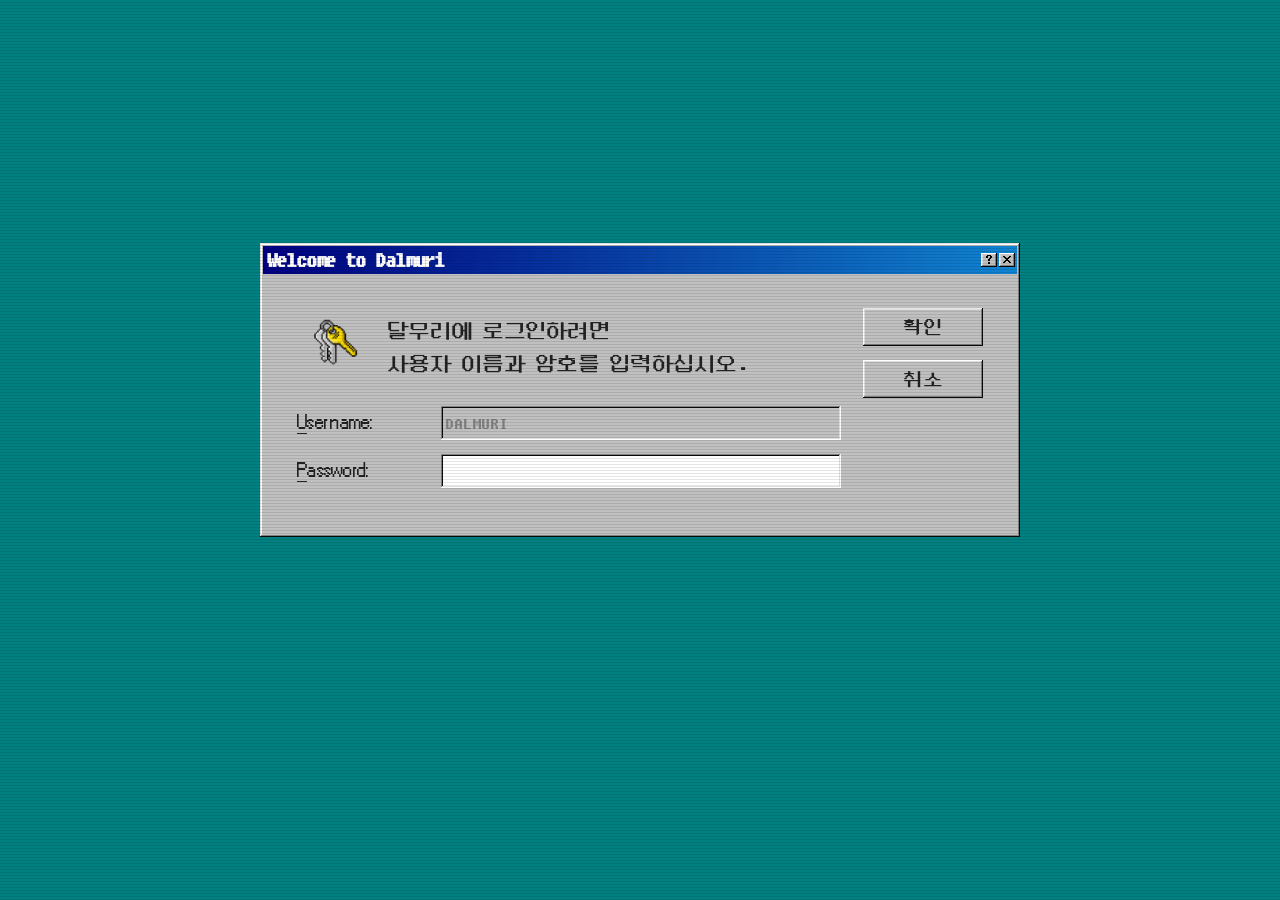
<file: 3.html>
<!DOCTYPE html>
<html lang="ko">
<head>
<meta charset="UTF-8">
<title>실험실 제어 프로그램</title>
<link rel="stylesheet" href="assets/98.css?v=4">
<link rel="stylesheet" href="assets/theme.css?v=4">
<style>
  body { background:#008080; letter-spacing:-0.05em; }
  /* 공용 CRT 필터(theme.css, z-index:9999)가 로그인/부팅 화면(z-index:20000~20001)에 가려지므로
     이 파일에서만 그보다 높게 재정의해서 맨 처음 화면부터 필터가 보이도록 함 */
  body.crt::after { z-index:21000; }

  /* ── 1024×768 구형 모니터 기준 화면 (1.html과 동일 방식). 화면 비율 그대로
       확대/축소만 하고, 실제 배치 대상 해상도(1024×768)에서는 1:1 그대로 표시됨 ── */
  #stage { position:fixed; left:50%; top:50%; width:1024px; height:768px; transform-origin:center center; }

  /* ── 바탕화면 + exe 아이콘 (1번 파일과 동일 규격) ── */
  #desktop { position:absolute; inset:0 0 34px 0; padding:20px 0 0 20px; }
  .deskicon { width:170px; text-align:center; padding:10px 4px; margin:0 0 18px 0; cursor:pointer; }
  .deskicon .cap { display:inline-block; }
  .deskicon:hover .cap { background:rgba(0,0,128,.4); color:#fff; }
  .deskicon .ico { height:52px; display:flex; align-items:center; justify-content:center; margin-bottom:8px; }
  .deskicon .ico img { height:48px; image-rendering:auto; filter:drop-shadow(1px 1px 0 rgba(0,0,0,.45)); }
  #folderIcoImg { height:60px; }
  .deskicon .cap { color:#fff; font-size:17px; line-height:1.6; padding:1px 10px; text-shadow:1px 1px 0 #000; }
  .title-bar-text { letter-spacing:-0.05em; }

  /* ── 작업표시줄 (1번 파일과 동일, stage 밖에서 화면 맨 아래 고정) ── */
  #taskbar { position:fixed; left:0; bottom:0; width:1024px; height:34px; background:#c0c0c0;
             border-top:2px solid #fff; display:flex; align-items:center; gap:6px; padding:2px 4px; z-index:500;
             transform-origin:bottom left; }
  .startbtn { display:flex; align-items:center; gap:6px; padding:2px 10px 2px 6px; height:26px;
              background:#c0c0c0; border:2px solid; border-color:#fff #404040 #404040 #fff; font-weight:bold; font-size:14px; }
  .startbtn .winflag { width:18px; height:16px;
     background:conic-gradient(from 0deg at 50% 50%, #e34f26 0 25%, #7fbb00 0 50%, #00a3ee 0 75%, #ffb900 0 100%);
     clip-path:polygon(0 15%, 100% 0, 100% 85%, 0 100%); }
  .taskitem { display:flex; align-items:center; gap:6px; padding:2px 14px; height:26px; min-width:200px;
              background:#dcdcdc; border:2px solid; border-color:#fff #404040 #404040 #fff; font-size:13px; cursor:pointer; }
  .taskitem.active { border-color:#404040 #fff #fff #404040; }
  .taskitem img { height:22px; }
  #taskApp img { height:16px; }

  /* ── 달무리 로고 ── */
  .moonlogo { width:64px; height:64px; border-radius:50%; position:relative; flex:none;
              background:radial-gradient(circle at 40% 38%, #f4f0dc 58%, #b8b090 62%, transparent 63%),
                         radial-gradient(circle, rgba(160,200,255,.55) 55%, rgba(90,140,220,.25) 72%, transparent 78%);
              box-shadow:0 0 22px rgba(140,180,255,.7); }
  .moonlogo::after { content:''; position:absolute; inset:10px; border-radius:50%;
              background:radial-gradient(circle at 62% 30%, rgba(0,0,0,.14) 12%, transparent 14%),
                         radial-gradient(circle at 35% 60%, rgba(0,0,0,.12) 9%, transparent 11%),
                         radial-gradient(circle at 55% 72%, rgba(0,0,0,.10) 7%, transparent 9%); }

  /* ── 메인 창 (stage 내부, 데스크톱과 함께 스케일됨) — 화면 우측에 고정 배치 ── */
  #app { position:absolute; left:330px; top:130px; display:none; }
  #app.show { display:block; }
  #app .window { width:min(640px, 96vw); }
  .apphead { display:flex; align-items:center; gap:20px; padding:18px 24px 8px; }
  .apphead h2 { font-size:22px; letter-spacing:2px; }
  .apphead small { color:#555; font-size:16px; }

  .tabs { display:flex; gap:20px; padding:22px 24px 28px; }
  .tabbtn { flex:1; height:170px; font-size:19px; font-weight:bold; line-height:1.5;
            display:flex; flex-direction:column; align-items:center; justify-content:flex-start; gap:8px; padding-top:16px; }
  .tabbtn .tico { height:84px; }
  .tabbtn small { font-size:13px; font-weight:normal; color:#333; line-height:1.1; display:inline-block; margin-top:2px; }
  .tabbtn:disabled { color:#808080; text-shadow:1px 1px 0 #fff; }
  .tabbtn:disabled .tico { filter:grayscale(1); opacity:.45; }

  /* ── 달무리 관찰 일지 폴더 창 (화면 좌측 하단에 고정 배치) ── */
  #folderWin { position:absolute; left:40px; top:430px; display:none; }
  #folderWin.show { display:block; }
  #folderWin .window { width:300px; }
  .folder-body { min-height:170px; padding:22px; }
  .fileicon { width:120px; text-align:center; cursor:pointer; padding:8px 4px; }
  .fileicon .ico { height:56px; display:flex; align-items:center; justify-content:center; margin-bottom:8px; }
  .fileicon .ico img { height:52px; filter:drop-shadow(1px 1px 0 rgba(0,0,0,.3)); }
  .fileicon .cap { font-size:15px; padding:1px 8px; display:inline-block; }
  .fileicon:hover .cap { background:rgba(0,0,128,.4); color:#fff; }

  /* ── 영상 오버레이 ── */
  #videoLayer { position:fixed; inset:0; z-index:5000; background:#000; display:none; }
  #videoLayer.show { display:block; }
  #videoLayer video { width:100%; height:100%; object-fit:contain; background:#000; }
  .vidmissing { position:absolute; inset:0; display:flex; flex-direction:column; gap:14px;
                align-items:center; justify-content:center; color:#ccc; font-size:18px;
                text-align:center; line-height:2; }

  /* CCTV 끊김 */
  #camlost { position:fixed; inset:0; z-index:5100; background:#000; display:none;
             align-items:center; justify-content:center; flex-direction:column; gap:26px; }
  #camlost.show { display:flex; }
  .camicon { font-size:90px; color:#fff; position:relative; }
  .camicon::after { content:''; position:absolute; left:-12px; top:50%; width:120%; height:6px;
                    background:#ff2222; transform:rotate(-32deg); }
  #camlost p { color:#fff; font-size:26px; letter-spacing:5px; animation:gfPulse 1s infinite; }

  /* ── 사번 승인 후 재생되는 터미널 코드 연출 (stage 밖 — 실제 화면 전체를 덮음) ── */
  #terminalFx { position:fixed; inset:0; z-index:19000; background:#000; display:none;
                padding:60px 90px; box-sizing:border-box; }
  #terminalFx.show { display:block; }
  #terminalCode { font-family:'Consolas','Courier New',monospace; font-size:17px; line-height:1.55;
                  color:#3ee06a; white-space:pre-wrap; margin:0; letter-spacing:normal;
                  background:transparent; box-shadow:none; padding:0; }
  #terminalCode .dim { color:#1f7a3a; }

  /* 실시간 CCTV : 화면 꽉 채우는 Win98 창 하나로 통합 — 영상 + 하단 진행바/강도1·2·3 버튼까지 한 창 안에 */
  #cctvLayer { position:fixed; inset:0; z-index:5000; background:rgba(0,0,0,.45); display:none;
               align-items:center; justify-content:center; }
  #cctvLayer.show { display:flex; }
  #cctvWin { width:min(1500px, 84vw); max-height:88vh; display:flex; flex-direction:column; }
  #cctvWin .window-body { padding:0; display:flex; flex-direction:column; flex:1; min-height:0; }
  .cctv-video-area { position:relative; flex:1; min-height:0; background:#000;
                      border:2px solid; border-color:#000 #fff #fff #000; }
  .cctv-label { position:absolute; top:14px; left:14px; z-index:2; line-height:normal;
                background:rgba(88,82,52,.78); color:#fff; padding:8px 16px;
                font-family:'DungGeunMo','MS Gothic','굴림',monospace; }
  .cctv-label .cctv-id { display:block; font-size:14px; letter-spacing:1px; opacity:.85; }
  .cctv-label .cctv-name { display:block; font-size:20px; font-weight:bold; margin-top:2px; }
  #cctvVid { display:block; width:100%; height:100%; background:#000; object-fit:contain; }
  .cctv-vidmissing { padding:40px; text-align:center; color:#ccc; font-size:16px; line-height:2; background:#000; }

  .cctv-footer { flex-shrink:0; background:#c0c0c0; padding:18px 24px 22px; }
  .cctv-divider { border:none; border-top:1px solid #808080; border-bottom:1px solid #fff; margin:0 0 20px; }
  .cctv-intensity-panel { display:flex; gap:16px; justify-content:center; }
  .cctv-intensity-panel .cctvtab { width:120px; height:70px; font-size:20px; font-weight:bold; }

  /* ── 실험 종료 모달 (stage 내부, 앱 창과 같은 비율로 스케일) — 어둡게 깔리는 배경은 별도 #modalBackdrop이 전체화면을 덮음 ── */
  .modalback { position:absolute; inset:0; z-index:6000; background:transparent;
               display:none; align-items:center; justify-content:center; }
  .modalback.show { display:flex; }
  .modalback .window { width:520px; }
  /* z-index는 stage 내부에서만 비교되므로 .modalback(6000)보다 낮게 잡아
     대화상자가 항상 배경 위에 오도록 함 */
  #modalBackdrop { position:absolute; inset:0; z-index:5900; background:rgba(0,0,0,.45); display:none; }
  #modalBackdrop.show { display:block; }
  /* #modalBackdrop은 stage(1024×768 캔버스) 내부에만 있어서, 브라우저 창 비율이 4:3이 아니면
     stage 바깥 여백(레터박스)까지는 덮지 못함 → stage 밖 여백만 정확히 덮는 4개의 띠를 둬서 그 여백까지
     함께 어둡게 채움. stage 사각형과 겹치지 않도록 여백 부분만 덮어서 #modalBackdrop과 이중으로 겹쳐
     더 어두워지지 않게 함 (JS layoutModalBackdropFull()이 stage 크기에 맞춰 매번 재계산) */
  #modalBackdropFull { position:fixed; inset:0; display:none; pointer-events:none; }
  #modalBackdropFull.show { display:block; }
  .mbf-bar { position:absolute; background:rgba(0,0,0,.45); }
  .confirmmsg { text-align:center; font-size:19px; line-height:1.8; padding:14px 0 8px; }
  .idrow { display:flex; align-items:center; justify-content:center; gap:16px; margin:16px 0 6px; }
  #idslots .gf-slot { width:44px; height:54px; font-size:28px; }
  .status-bar-field { font-size:calc(11px + 3pt); }

  /* 실험실 개방 연출 — 2번 파일과 동일한 "시스템 메시지" 팝업 스타일 */
  #openFx { position:absolute; inset:0; z-index:6100; display:none; align-items:center; justify-content:center; }
  #openFx.show { display:flex; }
  .msgbox { width:460px; }
  .msgpanel { display:flex; align-items:center; gap:20px; border:1px solid #868686; box-shadow:inset 1px 1px 0 #fff;
              padding:20px 22px; }
  .msgicon { width:50px; height:50px; border-radius:50%; background:#0047ff; border:3px solid #001a8c;
             flex:none; display:flex; align-items:center; justify-content:center; }
  .msgicon::after { content:'i'; color:#fff; font-family:Georgia,'Times New Roman',serif; font-style:italic;
                     font-weight:bold; font-size:32px; line-height:1; }
  .msgtitle { font-size:24px; font-weight:bold; color:#000; margin-bottom:10px; }
  .msgbody  { font-size:19px; color:#000; line-height:1.5; }
  /* ── 로그인 화면 (Welcome to Dalmuri) — stage 밖, 실제 화면 전체를 덮음. 1/2번 파일과 비슷한 글자 크기로 확대 ── */
  #loginScreen { position:fixed; inset:0; z-index:20000; background:#008080;
                 display:flex; align-items:center; justify-content:center; }
  .loginwin { width:760px; transform:translateY(-60px); }
  .loginwin .title-bar-text { font-size:22px; }
  .loginmain { display:flex; gap:22px; padding:24px 26px; }
  .loginleft { flex:1; }
  .loginright { display:flex; flex-direction:column; gap:14px; padding-top:2px; }
  .loginright button { min-width:120px; min-height:38px; font-size:calc(17px + 2pt); }
  .loginrow { display:flex; gap:18px; align-items:flex-start; margin-bottom:26px; }
  .loginicon { flex:none; }
  .loginicon img { height:72px; }
  .logintext { font-size:calc(19px + 2pt); line-height:1.5; padding-top:8px; }
  .fieldwrap { display:flex; align-items:center; gap:14px; margin-bottom:14px; }
  .fieldwrap label { width:130px; text-align:right; font-size:18px; }
  .fieldwrap input { flex:1; font-size:18px; height:34px; }

  /* ── 부팅 화면 — stage 밖, 실제 화면 전체를 덮음. 페이드인/아웃 ── */
  #bootScreen { position:fixed; inset:0; z-index:20001; background:#000;
                display:flex; flex-direction:column; align-items:center; justify-content:center; gap:50px;
                opacity:0; pointer-events:none; transition:opacity 1s ease; }
  #bootScreen.show { opacity:1; pointer-events:auto; }
  #bootScreen img { max-height:20vh; max-width:34vw; object-fit:contain; }
  #bootScreen .loadwrap { display:flex; flex-direction:column; align-items:center; gap:12px; }
  #bootScreen .loadtext { color:#fff; font-size:18px; letter-spacing:2px; }
  #bootScreen .loadbar { width:360px; height:12px; border:2px solid #fff; box-sizing:border-box; padding:2px; }
  #bootScreen .loadbar i { display:block; height:100%; width:0%; background:#fff; }
</style>
</head>
<body class="crt use-dgm">

<!-- ═══ 로그인 화면 (맨 처음 표시) ═══ -->
<div id="loginScreen">
  <div class="window loginwin" id="loginWin">
    <div class="title-bar">
      <div class="title-bar-text">Welcome to Dalmuri</div>
      <div class="title-bar-controls">
        <button aria-label="Help"></button>
        <button aria-label="Close"></button>
      </div>
    </div>
    <div class="window-body">
      <div class="loginmain">
        <div class="loginleft">
          <div class="loginrow">
            <div class="loginicon"><img src="images/key.png" alt=""></div>
            <div class="logintext">달무리에 로그인하려면<br>사용자 이름과 암호를 입력하십시오.</div>
          </div>
          <div class="fieldwrap"><label for="loginUser"><u>U</u>ser name:</label><input type="text" id="loginUser" value="DALMURI" readonly></div>
          <div class="fieldwrap"><label for="loginPass"><u>P</u>assword:</label><input type="password" id="loginPass" autocomplete="off"></div>
        </div>
        <div class="loginright">
          <button id="loginOk">확인</button>
          <button id="loginCancel">취소</button>
        </div>
      </div>
    </div>
  </div>
</div>

<!-- ═══ 부팅 화면 ═══ -->
<div id="bootScreen">
  <img src="images/dalmuri-logo_w.png" alt="">
  <div class="loadwrap">
    <div class="loadtext">Loading&hellip; <span id="loadPct">0</span>%</div>
    <div class="loadbar"><i id="loadBar"></i></div>
  </div>
</div>

<!-- ═══ 모달 배경(stage 바깥 레터박스 여백만 정확히 덮는 4개의 띠) — stage 안쪽은 #modalBackdrop이
     이미 어둡게 처리하므로, stage 사각형과 겹치지 않는 여백 부분만 덮어서 이중으로 겹쳐 더 어두워지지
     않도록 함 (stage보다 DOM상 앞에 둬서 늘 그 아래에 그려짐) ═══ -->
<div id="modalBackdropFull">
  <div class="mbf-bar" id="mbfTop"></div>
  <div class="mbf-bar" id="mbfBottom"></div>
  <div class="mbf-bar" id="mbfLeft"></div>
  <div class="mbf-bar" id="mbfRight"></div>
</div>

<div id="stage">

<!-- ═══ 바탕화면 ═══ -->
<div id="desktop">
  <div class="deskicon" id="exeicon" title="실험실 제어 프로그램">
    <div class="ico"><img src="images/dalmuri-logo.png" alt=""></div>
    <div class="cap">실험실 제어<br>프로그램</div>
  </div>
  <div class="deskicon" id="foldericon" title="달무리 연구 관찰 일지">
    <div class="ico"><img src="images/folder.png" alt="" id="folderIcoImg"></div>
    <div class="cap">달무리 연구<br>관찰 일지</div>
  </div>
</div>

<!-- ═══ 화면 1 : 메인 (3개 탭) ═══ -->
<div id="app">
  <div class="window">
    <div class="title-bar">
      <div class="title-bar-text">달무리 연구소 - 실험실 제어 프로그램 v2.4</div>
      <div class="title-bar-controls">
        <button aria-label="Minimize"></button><button aria-label="Maximize"></button><button aria-label="Close" id="appClose"></button>
      </div>
    </div>
    <div class="window-body" style="padding:0;">
      <div class="apphead">
        <img src="images/dalmuri-logo.png" alt="" style="width:64px; height:64px; object-fit:contain; flex:none;">
        <div>
          <h2>달무리 연구소</h2>
          <small>Dalmuri&nbsp;Research&nbsp;Institute&nbsp;·&nbsp;실험실 통합 제어 시스템</small>
        </div>
      </div>
      <div class="tabs">
        <button class="tabbtn" id="btnCctv"><img class="tico" src="images/cctv.png" alt="">실시간 CCTV</button>
        <button class="tabbtn" id="btnEnd"><img class="tico" src="images/end.png" alt="">실험 종료</button>
      </div>
    </div>
    <div class="status-bar">
      <p class="status-bar-field">시스템 정상</p>
      <p class="status-bar-field" id="camstat">CCTV : 연결됨</p>
    </div>
  </div>
</div>

<!-- ═══ 달무리 관찰 일지 폴더 창 ═══ -->
<div id="folderWin">
  <div class="window">
    <div class="title-bar">
      <div class="title-bar-text">달무리 연구 관찰 일지</div>
      <div class="title-bar-controls">
        <button aria-label="Minimize"></button><button aria-label="Maximize"></button><button aria-label="Close" id="folderClose"></button>
      </div>
    </div>
    <div class="window-body folder-body">
      <div class="fileicon" id="fileicon">
        <div class="ico"><img src="images/recording.png" alt=""></div>
        <div class="cap">0626.avi</div>
      </div>
    </div>
  </div>
</div>

<!-- ═══ 모달 배경(실제 화면 전체를 덮도록 확대된 어두운 배경) ═══ -->
<div id="modalBackdrop"></div>

<!-- ═══ 화면 4-1 : 실험 종료 확인 ═══ -->
<div class="modalback" id="modalConfirm">
  <div class="window">
    <div class="title-bar">
      <div class="title-bar-text"></div>
      <div class="title-bar-controls"><button aria-label="Close" data-close="modalConfirm"></button></div>
    </div>
    <div class="window-body">
      <div class="confirmmsg"><img src="images/warning.png" alt="" style="height:60px; display:block; margin:0 auto 10px;">현재 진행 중인 <b>수면 제거 실험</b>을 중단하시겠습니까?</div>
      <section class="field-row" style="display:flex; justify-content:center; gap:24px; margin:10px 0 22px;">
        <button id="btnYes" style="min-width:110px;">네</button>
        <button id="btnNo"  style="min-width:110px;">아니오</button>
      </section>
    </div>
  </div>
</div>

<!-- ═══ 화면 4-2 : 사번 입력 ═══ -->
<div class="modalback" id="modalId">
  <div class="window">
    <div class="title-bar">
      <div class="title-bar-text">실험 종료 승인</div>
      <div class="title-bar-controls"><button aria-label="Close" data-close="modalId"></button></div>
    </div>
    <div class="window-body">
      <div class="confirmmsg">
        안전 규정에 따라 실험 종료 승인이 필요합니다.<br>
        <b>담당 연구원 사번</b>을 입력하십시오.
      </div>
      <div class="idrow">
        <div class="gf-slots" id="idslots">
          <div class="gf-slot"></div><div class="gf-slot"></div><div class="gf-slot"></div>
          <div class="gf-slot"></div><div class="gf-slot"></div><div class="gf-slot"></div>
        </div>
        <button id="btnApprove">승 인</button>
      </div>
      <div class="gf-errmsg" id="iderr">※ 승인 거부 — 사번이 일치하지 않습니다 ※</div>
      <input id="idhid" autocomplete="off" inputmode="numeric"
             style="position:absolute; opacity:0; left:-9999px; top:0;">
    </div>
  </div>
</div>

<div id="openFx">
  <div class="window msgbox">
    <div class="title-bar">
      <div class="title-bar-text">시스템 메시지</div>
      <div class="title-bar-controls">
        <button aria-label="Minimize"></button><button aria-label="Maximize"></button><button aria-label="Close"></button>
      </div>
    </div>
    <div class="window-body">
      <div class="msgpanel">
        <div class="msgicon"></div>
        <div>
          <div class="msgtitle">실험실 개방</div>
          <div class="msgbody">승인이 완료되었습니다.<br>실험실 게이트가 개방됩니다.</div>
        </div>
      </div>
    </div>
  </div>
</div>

</div><!-- /#stage -->

<!-- ═══ 작업표시줄 (stage 밖 — 항상 화면 맨 아래 고정) ═══ -->
<div id="taskbar">
  <div class="startbtn"><span class="winflag"></span>Start</div>
  <div class="taskitem" id="taskApp" style="display:none"><img src="images/dalmuri-logo.png" alt="">실험실 제어 프로그램</div>
  <div class="taskitem" id="taskFolder" style="display:none"><img src="images/folder.png" alt="">달무리 연구 관찰 일지</div>
</div>

<!-- ═══ 화면 2·3 : 영상 재생 (stage 밖 — 실제 화면 전체를 덮음) ═══ -->
<div id="videoLayer">
  <video id="vid" preload="auto"></video>
  <div class="vidmissing gf-hidden" id="vidmiss"></div>
</div>

<!-- ═══ 실시간 CCTV 전용 : 영상 + 하단 진행바/강도1·2·3 버튼까지 한 창으로 통합 ═══ -->
<div id="cctvLayer">
  <div class="window" id="cctvWin">
    <div class="title-bar">
      <div class="title-bar-text">실시간 CCTV</div>
      <div class="title-bar-controls">
        <button aria-label="Minimize"></button><button aria-label="Maximize"></button><button aria-label="Close"></button>
      </div>
    </div>
    <div class="window-body">
      <div class="cctv-video-area">
        <div class="cctv-label"><span class="cctv-id">CCTV 001</span><span class="cctv-name">107번 실험체</span></div>
        <video id="cctvVid" preload="auto"></video>
        <div class="cctv-vidmissing gf-hidden" id="cctvVidmiss"></div>
      </div>
      <div class="cctv-footer">
        <hr class="cctv-divider">
        <div class="cctv-intensity-panel">
          <button class="cctvtab" data-n="1">강도1</button>
          <button class="cctvtab" data-n="2">강도2</button>
          <button class="cctvtab" data-n="3">강도3</button>
        </div>
      </div>
    </div>
  </div>
</div>


<!-- CCTV 끊김: 아이콘/텍스트 없는 완전한 블랙 화면 -->
<div id="camlost"></div>

<!-- 사번 승인 후 재생되는 터미널 코드 연출 -->
<div id="terminalFx"><pre id="terminalCode"></pre></div>

<!-- 실험실 개방 연출 -->

<script src="assets/common.js?v=4"></script>
<script src="assets/crew.js?v=1"></script>
<script>
/* ═══════════════ 운영 설정 (여기만 수정하면 됩니다) ═══════════════
   EMP_ID       : 실험 종료 승인 사번 (정답)
   VIDEO_LOG    : 관찰 일지 영상 파일 경로  → videos 폴더에 파일을 넣으세요
   VIDEO_CCTV   : 실시간 CCTV 영상 파일 경로
   OPEN_FX_MS   : "실험실 개방" 연출 유지 시간(밀리초)
   CAMLOST_MS   : CAMERA DISCONNECTED 표시 시간(밀리초)
*/
const EMP_ID     = '210315';
const VIDEO_LOG  = 'videos/관찰일지영상.mp4';
const VIDEO_CCTV = 'videos/실시간CCTV.mp4';
const OPEN_FX_MS = 6000;
const CAMLOST_MS = 3500;
/* ═══════════════════════ 설정 끝 ═══════════════════════ */

const $ = id => document.getElementById(id);

/* ── 제작진 단계 이동 시, 이전 단계의 타이머(부팅 진행·CCTV 연결 끊김·터미널 타이핑·
   게이트 개방 자동 닫힘 등)가 뒤늦게 화면을 바꾸지 않도록 추적/정리 ── */
let crewTimers = [];
function crewTimeout(fn, ms){ const id = setTimeout(fn, ms); crewTimers.push(id); return id; }
function crewClearTimers(){ crewTimers.forEach(clearTimeout); crewTimers = []; }

/* ── 로그인 화면 (Welcome to Dalmuri) → 통과하면 부팅 화면(2초) → 기존 데스크톱 ── */
const LOGIN_PASSWORD = '19900410';
const loginScreen = $('loginScreen');
const loginPass   = $('loginPass');
const bootScreen  = $('bootScreen');

function checkLogin(){
  if(loginPass.value === LOGIN_PASSWORD){
    GF_CREW.setCurrent(1);
    runBootSequence();   // 로그인 화면은 그대로 둔 채 부팅화면이 그 위로 페이드인
  } else {
    GF.shake($('loginWin'));
    loginPass.value = '';
    loginPass.focus();
  }
}
function runBootSequence(){
  // 부드럽게 0~100 채우지 않고, 옛날 컴퓨터처럼 불규칙한 단계로 뚝뚝 끊기며 진행 (합계 5초 이내)
  const STEPS  = [0, 10, 25, 30, 45, 50, 62, 68, 80, 88, 95, 100];
  const DELAYS = [140, 350, 170, 410, 190, 315, 140, 360, 170, 285, 205];   // STEPS 사이 대기시간(ms), 합계 ≈ 2.7초 (기존보다 약 1초 늘림)
  const bar = $('loadBar'), pct = $('loadPct');
  bar.style.width = '0%'; pct.textContent = '0';
  bootScreen.classList.add('show');            // 페이드인 (1초) — 로그인 화면이 뒤에 그대로 유지된 채 덮임
  crewTimeout(()=>{ loginScreen.style.display = 'none'; }, 1000);   // 페이드인이 끝난 뒤에야 로그인 화면 제거

  let i = 0;
  (function step(){
    bar.style.width = STEPS[i] + '%';
    pct.textContent = STEPS[i];
    if(i < STEPS.length - 1){
      crewTimeout(()=>{ i++; step(); }, DELAYS[i]);
    } else {
      bootScreen.classList.remove('show');   // 다 차면 페이드아웃 (1초)
      GF_CREW.setCurrent(2);
    }
  })();
}
$('loginOk').onclick = checkLogin;
loginPass.addEventListener('keydown', e=>{ if(e.key === 'Enter'){ e.preventDefault(); checkLogin(); } });
loginPass.focus();
const vid = $('vid'), vidLayer = $('videoLayer'), vidmiss = $('vidmiss');
let cctvDead = false;
let afterVideo = null;   // 영상 종료 후 실행할 동작

/* ── 바탕화면 아이콘 → 창 실행 (앱 / 폴더 둘 다 지원, 1번 파일과 동일한 포커스 추적 방식) ── */
const exeicon    = $('exeicon');
const foldericon = $('foldericon');
const appWin     = $('app');
const folderWin  = $('folderWin');
const taskApp    = $('taskApp');
const taskFolder = $('taskFolder');

function setupDeskIcon(iconEl, openFn){
  let once = false;
  iconEl.addEventListener('click', ()=>{
    if(!once){
      document.querySelectorAll('.deskicon.sel').forEach(d=>d.classList.remove('sel'));
      iconEl.classList.add('sel'); once = true; setTimeout(()=>once=false, 600);
      return;
    }
    openFn();
  });
  iconEl.addEventListener('dblclick', openFn);
}

let topZ = 10;
let focusedWin = null;   // 'app' | 'folder' | null
function keyOf(el){ return el === appWin ? 'app' : 'folder'; }

function updateTaskbar(){
  const appOpen = appWin.classList.contains('show');
  const folOpen = folderWin.classList.contains('show');
  taskApp.style.display    = appOpen ? 'flex' : 'none';
  taskFolder.style.display = folOpen ? 'flex' : 'none';
  taskApp.classList.toggle('active',    appOpen && focusedWin === 'app');
  taskFolder.classList.toggle('active', folOpen && focusedWin === 'folder');
}
function bringFront(el){
  el.style.zIndex = ++topZ;
  focusedWin = keyOf(el);
  updateTaskbar();
}
function openWin(el){
  if(!el.classList.contains('show')){
    el.classList.add('show');
  }
  bringFront(el);
}
function closeWin(el){
  el.classList.remove('show');
  if(focusedWin === keyOf(el)) focusedWin = null;
  updateTaskbar();
}
appWin.addEventListener('pointerdown', ()=> bringFront(appWin));
folderWin.addEventListener('pointerdown', ()=> bringFront(folderWin));

function launch(){ openWin(appWin); GF_CREW.setCurrent(3); }
function openFolder(){ openWin(folderWin); }
setupDeskIcon(exeicon, launch);
setupDeskIcon(foldericon, openFolder);

$('appClose').onclick    = ()=> closeWin(appWin);
$('folderClose').onclick = ()=> closeWin(folderWin);
taskApp.addEventListener('click', ()=> { openWin(appWin); GF_CREW.setCurrent(3); });
taskFolder.addEventListener('click', ()=> openWin(folderWin));
updateTaskbar();   // 초기 상태 반영 (둘 다 닫혀있으므로 작업표시줄 항목 없음)

/* ── 영상 재생 공통 ── */
function playVideo(src, onEnd, loop){
  afterVideo = onEnd;
  vid.loop = !!loop;
  vidmiss.classList.add('gf-hidden');
  vidLayer.classList.add('show');
  vid.src = src;
  vid.play().catch(()=>{});
}
vid.addEventListener('ended', ()=> finishVideo());
vid.addEventListener('error', ()=>{
  vidmiss.innerHTML = '⚠️ 영상 파일을 찾을 수 없습니다.<br><b>' + (vid.getAttribute('src')||'') +
    '</b><br>videos 폴더에 파일을 넣어주세요.<br><small>(클릭하면 돌아갑니다)</small>';
  vidmiss.classList.remove('gf-hidden');
});
vidmiss.addEventListener('click', ()=> finishVideo());
function finishVideo(){
  vid.pause(); vid.removeAttribute('src'); vid.load();
  vidLayer.classList.remove('show');
  const f = afterVideo; afterVideo = null;
  if(f) f();
}

/* ── 실시간 CCTV 전용 영상 재생 (Win98 창 "실시간 CCTV" + 그 아래 강도 패널) ── */
const cctvVid = $('cctvVid'), cctvLayer = $('cctvLayer'), cctvVidmiss = $('cctvVidmiss');
function playCctv(){
  cctvVidmiss.classList.add('gf-hidden');
  cctvLayer.classList.add('show');
  cctvVid.loop = true;
  cctvVid.src = VIDEO_CCTV;
  cctvVid.play().catch(()=>{});
}
cctvVid.addEventListener('error', ()=>{
  cctvVidmiss.innerHTML = '⚠️ 영상 파일을 찾을 수 없습니다.<br><b>' + (cctvVid.getAttribute('src')||'') +
    '</b><br>videos 폴더에 파일을 넣어주세요.';
  cctvVidmiss.classList.remove('gf-hidden');
});
function stopCctv(){
  cctvVid.pause(); cctvVid.removeAttribute('src'); cctvVid.load();
  cctvLayer.classList.remove('show');
}
// X 버튼은 의도적으로 동작을 연결하지 않음 — 눌러도 창이 닫히지 않음

/* ── 달무리 관찰 일지 폴더 안 파일 → 더블클릭하면 영상 재생 ── */
setupDeskIcon($('fileicon'), ()=> playVideo(VIDEO_LOG, null));

/* ── 화면 3 : 실시간 CCTV (재생 중 강도1/2/3 패널 표시, 아무 거나 누르면 바로 연결 끊김) ── */
function disconnectCctv(){
  const lost = $('camlost');
  lost.classList.add('show');
  crewTimeout(()=>{
    lost.classList.remove('show');
    cctvDead = true;
    $('btnCctv').disabled = true;                       // 화면1의 실시간 CCTV(영상) 탭 비활성화
    document.querySelectorAll('.cctvtab').forEach(b=> b.disabled = true);   // 강도1/2/3 탭도 함께 비활성화
    $('camstat').innerHTML = 'CCTV : <b style="color:#a00000">연결 끊김</b>';
    GF_CREW.setCurrent(5);
  }, CAMLOST_MS);
}
$('btnCctv').onclick = ()=>{
  if(cctvDead) return;
  playCctv();   // 강도1/2/3 탭을 누르기 전까지 계속 반복 재생
  GF_CREW.setCurrent(4);
};
document.querySelectorAll('.cctvtab').forEach(b=>{
  b.onclick = ()=>{
    stopCctv();              // 영상 즉시 중단
    disconnectCctv();        // 연결 끊김 시퀀스 바로 실행
  };
});

/* ── 모달 열기/닫기 (전체화면 backdrop과 함께 토글) ── */
const modalBackdrop = $('modalBackdrop');
const modalBackdropFull = $('modalBackdropFull');
const mbfTop = $('mbfTop'), mbfBottom = $('mbfBottom'), mbfLeft = $('mbfLeft'), mbfRight = $('mbfRight');
function showModal(id){
  layoutModalBackdropFull();   // 열릴 때마다 현재 화면 크기 기준으로 여백 위치 재계산
  modalBackdrop.classList.add('show'); modalBackdropFull.classList.add('show'); $(id).classList.add('show');
}
function hideModal(id){ modalBackdrop.classList.remove('show'); modalBackdropFull.classList.remove('show'); $(id).classList.remove('show'); }

/* ── 화면 4-1 : 실험 종료 확인 ── */
$('btnEnd').onclick = ()=> { showModal('modalConfirm'); GF_CREW.setCurrent(6); };
$('btnNo').onclick  = ()=> { hideModal('modalConfirm'); GF_CREW.setCurrent(3); };
$('btnYes').onclick = ()=>{
  hideModal('modalConfirm');
  openIdModal();
  GF_CREW.setCurrent(7);
};
document.querySelectorAll('[data-close]').forEach(b=>{
  b.onclick = ()=> hideModal(b.dataset.close);
});

/* ── 화면 4-2 : 사번 입력 ── */
let idbuf = '';
const idslots = [...document.querySelectorAll('#idslots .gf-slot')];
const idModal = $('modalId'), iderr = $('iderr');
let idLocked = false;

const idhid = $('idhid');
function openIdModal(){
  idbuf=''; idhid.value='';
  GF.renderSlots(idslots,0);
  showModal('modalId');
  setTimeout(()=> idhid.focus(), 50);
}
/* 숨은 입력창이 키보드 입력을 받습니다 (IME·특수 키보드 호환) */
idhid.addEventListener('input', ()=>{
  idhid.value = idhid.value.replace(/[^0-9]/g, '').slice(0, 6);
  idbuf = idhid.value;
  GF.renderSlots(idslots, idbuf.length);
});
idhid.addEventListener('keydown', e=>{ if(e.key === 'Enter'){ e.preventDefault(); approve(); } });
idhid.addEventListener('blur', ()=>{ if(idModal.classList.contains('show')) setTimeout(()=>idhid.focus(), 0); });
idModal.addEventListener('pointerdown', ()=> setTimeout(()=>idhid.focus(), 0));
$('btnApprove').onclick = approve;

/* ── 사번 승인 후: 터미널 코드 연출(전체화면) → 기존 실험실 개방 팝업 ── */
const TERMINAL_LINES = [
  ['dim', 'import lab.security.*;'],
  ['dim', 'import lab.gate.*;'],
  ['dim', 'import lab.network.*;'],
  ['', ''],
  ['dim', '/**'],
  ['dim', ' * @author dalmuri_system'],
  ['dim', ' * Dalmuri Laboratory - Gate Override Protocol'],
  ['dim', ' */'],
  ['', 'public class GateOverride {'],
  ['', '    public static String Facility = "Dalmuri Laboratory";'],
  ['', '    public static String Zone     = "관찰실";'],
  ['', '    public static String Status   = "APPROVED";'],
  ['', '    private static boolean bLocked = true;'],
  ['', ''],
  ['', '    public static void main(String[] args) {'],
  ['dim', '        // researcher ID verified'],
  ['', '        System.out.println("Connecting to dalmuri_lab_system...");'],
  ['', '        System.out.println("Authenticating researcher ID...");'],
  ['', '        System.out.println("Override code accepted.");'],
  ['', ''],
  ['', '        SecurityCheck check = new SecurityCheck();'],
  ['', '        check.verify(Zone, Status);'],
  ['', ''],
  ['', '        GateControl gate = new GateControl();'],
  ['', '        bLocked = false;'],
  ['', '        gate.unlock(Zone);'],
  ['', ''],
  ['dim', '        // safety protocol check'],
  ['', '        System.out.println("Safety protocol: PASS");'],
  ['', '        System.out.println(">>> GATE OPEN <<<");'],
  ['', '    }'],
  ['', '}']
];
function showTerminal(onDone){
  const el = $('terminalCode');
  el.innerHTML = '';
  $('terminalFx').classList.add('show');
  let i = 0;
  (function addLine(){
    const [cls, text] = TERMINAL_LINES[i];
    const span = document.createElement('span');
    if(cls) span.className = cls;
    span.textContent = text + '\n';
    el.appendChild(span);
    i++;
    if(i < TERMINAL_LINES.length){
      crewTimeout(addLine, 90);
    } else {
      crewTimeout(()=>{ $('terminalFx').classList.remove('show'); onDone(); }, 900);
    }
  })();
}

function approve(){
  if(idLocked || !idbuf) return;
  if(idbuf === EMP_ID){
    hideModal('modalId');
    idhid.blur();
    GF_CREW.setCurrent(8);
    showTerminal(labOpen);
  } else {
    idLocked = true;
    GF.shake(idModal.querySelector('.window'));
    GF.errorSlots(idslots);
    iderr.classList.add('on');
    crewTimeout(()=>{ iderr.classList.remove('on'); idbuf=''; idhid.value=''; GF.renderSlots(idslots,0); idLocked=false; }, 1200);
  }
}

/* ── 실험실 개방 연출 → 화면1 복귀 ── */
function labOpen(){
  showModal('openFx');
  crewTimeout(()=> hideModal('openFx'), OPEN_FX_MS);
}

/* ── 창 드래그 이동 (1번 파일과 동일한 방식: 실제 렌더링 비율을 역산해서 마우스 이동량과 1:1로 맞춤) ──
   container: 포커스/작업표시줄 갱신 대상 (appWin 또는 folderWin)
   target   : 실제로 left/top이 옮겨지는 엘리먼트 (앱은 내부 .window, 폴더는 자기 자신)
   designWidth: target의 기준(비스케일) 폭 — 실제 렌더 폭과 비교해 현재 배율을 역산하는 데 사용 */
function makeDraggable(container, target, designWidth){
  const handle = target.querySelector('.title-bar');
  if(!handle) return;
  handle.style.cursor = 'move';
  let dragging = false, sx = 0, sy = 0, ox = 0, oy = 0;
  handle.addEventListener('pointerdown', e => {
    if(e.target.closest('button')) return;   // 닫기 등 버튼 클릭은 드래그 제외
    bringFront(container);
    const stageRect = document.getElementById('stage').getBoundingClientRect();
    const scale = stageRect.width / 1024;
    const rect = target.getBoundingClientRect();
    ox = (rect.left - stageRect.left) / scale;
    oy = (rect.top  - stageRect.top)  / scale;
    target.style.position = 'absolute';
    target.style.margin = '0';
    target.style.left = ox + 'px';
    target.style.top  = oy + 'px';
    dragging = true;
    sx = e.clientX; sy = e.clientY;
    handle.setPointerCapture(e.pointerId);
  });
  handle.addEventListener('pointermove', e => {
    if(!dragging) return;
    const scale = target.getBoundingClientRect().width / designWidth;
    target.style.left = (ox + (e.clientX - sx) / scale) + 'px';
    target.style.top  = (oy + (e.clientY - sy) / scale) + 'px';
  });
  handle.addEventListener('pointerup',     () => dragging = false);
  handle.addEventListener('pointercancel', () => dragging = false);
}
makeDraggable(appWin, appWin, 640);
makeDraggable(folderWin, folderWin, 300);

/* ── 1024×768 기준으로 화면 비율을 유지한 채 맞춤 (1번 파일과 동일) ── */
function fitStage(){
  const s = Math.min(innerWidth/1024, innerHeight/768);
  document.getElementById('stage').style.transform = `translate(-50%,-50%) scale(${s})`;
  document.getElementById('taskbar').style.transform = `scale(${s})`;
  layoutModalBackdropFull();
}
fitStage();
window.addEventListener('resize', fitStage);

/* ── 모달 배경 4개 띠를 stage 사각형(레터박스 제외한 실제 화면 영역) 바깥 여백에만
     정확히 맞춰 배치 — stage 안쪽과 겹치지 않게 해서 #modalBackdrop과 이중으로 겹쳐
     더 어두워지는 것을 방지함 ── */
function layoutModalBackdropFull(){
  const s = Math.min(innerWidth/1024, innerHeight/768);
  const sw = 1024 * s, sh = 768 * s;
  const left = (innerWidth - sw) / 2, top = (innerHeight - sh) / 2;
  const right = left + sw, bottom = top + sh;
  mbfTop.style.cssText    = `left:0px; top:0px; width:${innerWidth}px; height:${Math.max(0, top)}px;`;
  mbfBottom.style.cssText = `left:0px; top:${bottom}px; width:${innerWidth}px; height:${Math.max(0, innerHeight - bottom)}px;`;
  mbfLeft.style.cssText   = `left:0px; top:${top}px; width:${Math.max(0, left)}px; height:${sh}px;`;
  mbfRight.style.cssText  = `left:${right}px; top:${top}px; width:${Math.max(0, innerWidth - right)}px; height:${sh}px;`;
}

/* ══════════════ 제작진용 단계 이동 패널 (assets/crew.js) ══════════════
   1.로그인 → 2.부팅 → 3.데스크탑 → 4.실험실 제어 프로그램 → 5.실시간 CCTV 재생 →
   6.CCTV 연결 끊김 → 7.실험 종료 확인 → 8.사번 입력 → 9.승인·게이트 개방(마지막)
   ※ 달무리 관찰 일지(폴더 속 영상)는 언제든 열 수 있는 보조 기능이라 단계 목록에서는 제외 */
function crewResetAll(){
  crewClearTimers();

  loginScreen.style.display = '';
  loginPass.value = '';
  bootScreen.classList.remove('show');

  closeWin(appWin);
  closeWin(folderWin);

  vid.pause(); vid.removeAttribute('src'); vid.load();
  vidLayer.classList.remove('show');
  vidmiss.classList.add('gf-hidden');
  afterVideo = null;

  cctvVid.pause(); cctvVid.removeAttribute('src'); cctvVid.load();
  cctvLayer.classList.remove('show');
  cctvVidmiss.classList.add('gf-hidden');

  $('camlost').classList.remove('show');
  cctvDead = false;
  $('btnCctv').disabled = false;
  document.querySelectorAll('.cctvtab').forEach(b=> b.disabled = false);
  $('camstat').innerHTML = 'CCTV : 연결됨';

  hideModal('modalConfirm');
  hideModal('modalId');
  hideModal('openFx');
  idbuf = ''; idhid.value = ''; idLocked = false;
  GF.renderSlots(idslots, 0);
  iderr.classList.remove('on');

  $('terminalFx').classList.remove('show');
  $('terminalCode').innerHTML = '';
}
function crewStep(n){
  crewResetAll();
  if(n === 0){
    loginPass.focus();
    return;
  }
  loginScreen.style.display = 'none';
  if(n === 1){
    loginScreen.style.display = '';
    bootScreen.classList.add('show');
  } else if(n === 2){
    // 데스크탑 그대로
  } else if(n === 3){
    openWin(appWin);
  } else if(n === 4){
    openWin(appWin);
    playCctv();
  } else if(n === 5){
    openWin(appWin);
    cctvDead = true;
    $('btnCctv').disabled = true;
    document.querySelectorAll('.cctvtab').forEach(b=> b.disabled = true);
    $('camstat').innerHTML = 'CCTV : <b style="color:#a00000">연결 끊김</b>';
  } else if(n === 6){
    openWin(appWin);
    showModal('modalConfirm');
  } else if(n === 7){
    openWin(appWin);
    openIdModal();
  } else if(n === 8){
    openWin(appWin);
    showTerminal(labOpen);
  }
}
GF_CREW.init([
  { name:'1. 로그인 화면',                    apply: ()=>crewStep(0) },
  { name:'2. 부팅 화면',                      apply: ()=>crewStep(1) },
  { name:'3. 데스크탑',                       apply: ()=>crewStep(2) },
  { name:'4. 실험실 제어 프로그램',           apply: ()=>crewStep(3) },
  { name:'5. 실시간 CCTV 재생',               apply: ()=>crewStep(4) },
  { name:'6. CCTV 연결 끊김',                 apply: ()=>crewStep(5) },
  { name:'7. 실험 종료 확인 팝업',            apply: ()=>crewStep(6) },
  { name:'8. 사번 입력 팝업',                 apply: ()=>crewStep(7) },
  { name:'9. 승인 연출 · 게이트 개방(마지막)', apply: ()=>crewStep(8) },
]);
</script>
</body>
</html>
</file>
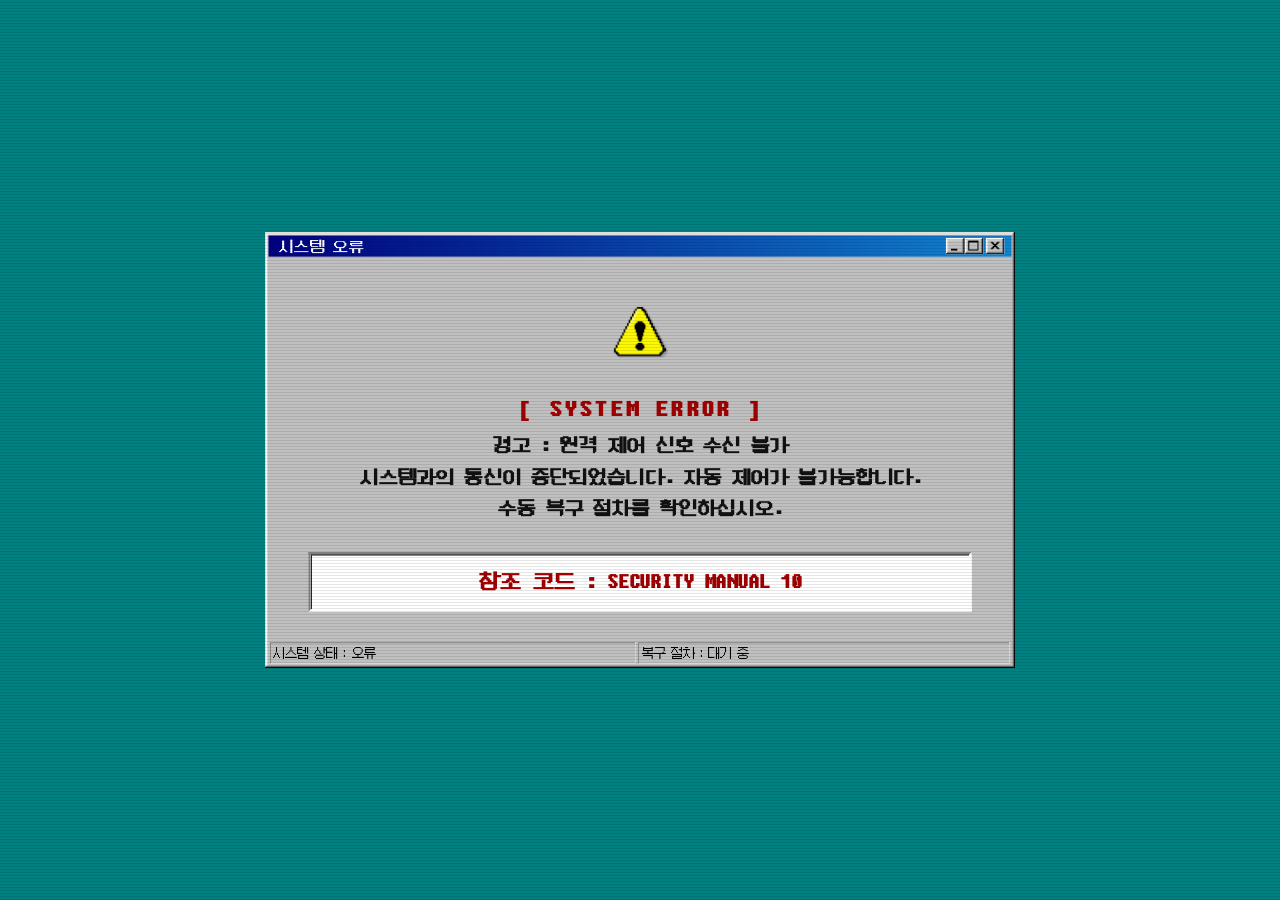
<file: 4.html>
<!DOCTYPE html>
<html lang="ko">
<head>
<meta charset="UTF-8">
<title>통합 관제 시스템</title>
<link rel="stylesheet" href="assets/98.css?v=4">
<link rel="stylesheet" href="assets/theme.css?v=4">
<style>
  body { background:#008080; color:#fff; font-family:'DungGeunMo', 'MS Gothic', '굴림', monospace; }
  /* keep-galmuri가 이 요소들을 갈무리 폰트로 지정하고 있어 둥근모로 강제 재지정 (꼼꼼하게 전체 적용) */
  .keep-galmuri, .errtext b { font-family:'DungGeunMo', 'MS Gothic', '굴림', monospace !important; }
  .screen { position:fixed; inset:0; display:none; }
  .screen.show { display:flex; }

  /* ── 화면 1 : SYSTEM ERROR (1~3번 파일과 동일한 Win98 창 스타일)
       3번 파일(실험실 제어 프로그램)과 같은 1024×768 기준 캔버스 + 배율 축소 방식을 그대로 사용해서
       비율·글자 크기·행간·자간이 항상 같은 느낌으로 보이도록 맞춤 (#s1stage가 그 캔버스 역할) ── */
  #s1 { align-items:center; justify-content:center; background:#008080; }
  #s1stage { width:1024px; height:768px; display:flex; align-items:center; justify-content:center;
             transform-origin:center center; letter-spacing:-0.05em; }
  #s1 .window { width:640px; }
  #s1 .title-bar { padding:2px 6px 2px 8px; }
  #s1 .title-bar-text { font-weight:normal; letter-spacing:-0.05em; }
  .errbody { display:flex; flex-direction:column; align-items:center; text-align:center; gap:14px; padding:8px 4px 2px; line-height:1.6; }
  .errbody img { width:64px; height:64px; flex:none; object-fit:contain; }
  .errhead { font-size:22px; font-weight:bold; letter-spacing:2px; color:#a00000; }
  .errtext { font-size:17px; line-height:1.6; color:#111; font-weight:bold; }
  .errref { margin-top:22px; padding:14px 20px; text-align:center; font-size:19px; font-weight:bold; color:#a00000;
            background:#fff; border:2px solid; border-color:#808080 #fff #fff #808080; box-shadow:inset 1px 1px 0 #0a0a0a; }
  #s1 .status-bar-field { color:#000; }

  /* ── 화면 3 : 4분할 CCTV (위쪽 : CAM01 넓게 + 메모장 / 아래쪽 : 나머지 3칸 균등 배치) ──
       3칸×2행 그리드를 기본 단위로 두고, CAM01은 위쪽 줄에서 2칸을 차지해 나머지 칸보다
       넓게, 메모장은 그 옆 1칸을 차지하도록 함(JS의 CAM_GRID가 칸마다 grid-column/row를
       직접 지정 — cam-id 순서와 화면상 배치 순서가 달라도 항상 정확한 자리에 들어감) ── */
  #s3 { background:#000; display:none; }
  #s3.show { display:grid; grid-template-columns:1fr 1fr 1fr; grid-template-rows:2fr 1fr; gap:4px; padding:4px; }
  .cam { position:relative; background:#050505; overflow:hidden; border:1px solid #222; cursor:pointer; }
  .cam.expanded { position:fixed; inset:0; z-index:100; border:none; }
  #s3.has-expanded .cam:not(.expanded) { display:none; }
  .cam video, .cam canvas, .cam iframe { width:100%; height:100%; object-fit:cover; display:block; }
  .cam iframe { border:0; background:#000; pointer-events:none; }
  /* CAM 01 라이브 영상: 플레이어의 검은 여백이 화면 밖으로 나가도록 약 13% 확대 */
  .cam.live-cam iframe {
    position:absolute;
    left:50%; top:50%;
    width:100%; height:100%;
    transform:translate(-50%, -50%) scale(1.13);
    transform-origin:center center;
  }
  .cam .label { position:absolute; top:10px; left:12px; z-index:2;
                background:rgba(88,82,52,.78); color:#fff; padding:6px 12px; line-height:normal;
                font-family:'DungGeunMo', 'MS Gothic', '굴림', monospace !important; }
  .cam .label .cam-id { display:block; font-size:17px; letter-spacing:1px; opacity:.85; }
  .cam .label .cam-name { display:block; font-size:25px; font-weight:bold; margin-top:1px; }
  .cam .rec { position:absolute; top:10px; right:14px; font-size:19px; color:#ff3333; z-index:2;
              animation:gfPulse 1s infinite; letter-spacing:2px; }
  .cam .rec::before { content:'● '; }
  .cam .stamp { position:absolute; bottom:10px; right:14px; font-size:23px; color:#ccc;
                text-shadow:1px 1px 2px #000; z-index:2; font-variant-numeric:tabular-nums; }
  .cam .nosig { position:absolute; inset:0; display:flex; align-items:center; justify-content:center;
                background:#00003a; }
  .cam .nosig span { padding:10px 28px; background:#0000aa; color:#fff; font-size:22px;
                      letter-spacing:6px; font-weight:bold; }

  /* 메모장 창 — 폐기물 처리실(CAM01) 칸 오른쪽에 고정으로 띄워두는 정적 소품.
     실제 메모장처럼 보이도록 98.css의 .window/.title-bar를 그대로 쓰되, 그리드 칸을
     꽉 채우도록 크기만 덮어씀. 닫기 버튼은 보이기만 하고(다른 창들과 똑같은 모양)
     pointer-events:none으로 절대 눌리지 않게 막아둠 */
  .memoWin { width:100%; height:100%; box-sizing:border-box; display:flex; flex-direction:column; overflow:hidden; }
  .memoWin .title-bar { flex:none; }
  .memoWin .title-bar-text { font-size:17px; }
  .memoWin .title-bar-controls button[aria-label="Close"] { pointer-events:none; }
  .memoMenu { flex:none; background:silver; color:#000; font-size:16px; padding:4px 8px;
              box-shadow:inset 0 -1px #0a0a0a; }
  .memoBody { flex:1 1 auto; min-height:0; overflow:scroll; box-sizing:border-box;
              background:#fff; color:#000; margin:2px; padding:18px 20px;
              font-family:'Malgun Gothic','맑은 고딕','Apple SD Gothic Neo','Noto Sans KR',sans-serif;
              font-weight:bold; font-size:25px; line-height:1.85;
              box-shadow:inset -1px -1px #fff, inset 1px 1px grey, inset -2px -2px #dfdfdf, inset 2px 2px #0a0a0a; }
</style>
</head>
<body class="crt use-pret">

<!-- ═══ 화면 1 : 시스템 에러 ═══ -->
<div class="screen show" id="s1">
  <div id="s1stage">
  <div class="window">
    <div class="title-bar">
      <div class="title-bar-text keep-galmuri">시스템 오류</div>
      <div class="title-bar-controls">
        <button aria-label="Minimize"></button><button aria-label="Maximize"></button><button aria-label="Close"></button>
      </div>
    </div>
    <div class="window-body" style="padding:18px 26px;">
      <div class="errbody">
        <img src="images/warning.png" alt="">
        <div class="errtext keep-galmuri">
          <div class="errhead">[ SYSTEM ERROR ]</div>
          <b>경고 : 원격 제어 신호 수신 불가</b><br>
          시스템과의 통신이 중단되었습니다. 자동 제어가 불가능합니다.<br>
          수동 복구 절차를 확인하십시오.
        </div>
      </div>
      <div class="errref keep-galmuri">참조 코드 : SECURITY&nbsp;MANUAL&nbsp;10</div>
    </div>
    <div class="status-bar">
      <p class="status-bar-field">시스템 상태 : 오류</p>
      <p class="status-bar-field">복구 절차 : 대기 중</p>
    </div>
  </div>
  </div>
</div>

<!-- ═══ 화면 2 : 지정 영상 재생 (3번 키) ═══ -->
<div class="screen" id="s2" style="background:#000; align-items:center; justify-content:center;">
  <video id="horrorVid" src="videos/horror.mp4" playsinline style="width:100%; height:100%; object-fit:cover;"></video>
</div>

<!-- ═══ 화면 3 : 4분할 CCTV (1번 칸만 실제 신호, 나머지 NO SIGNAL) + 메모장 소품 ═══ -->
<div class="screen" id="s3">
  <div class="window memoWin" style="grid-column:3 / 4; grid-row:1;">
    <div class="title-bar">
      <div class="title-bar-text">Notepad</div>
      <div class="title-bar-controls">
        <button aria-label="Minimize"></button><button aria-label="Maximize"></button><button aria-label="Close"></button>
      </div>
    </div>
    <div class="memoMenu">파일&nbsp;&nbsp;&nbsp;편집&nbsp;&nbsp;&nbsp;보기&nbsp;&nbsp;&nbsp;도움말</div>
    <div class="memoBody">
      스페어키 보관<br>
      설비함 제일 왼쪽 아래칸<br>
      (*비번 405)
    </div>
  </div>
</div>

<script src="assets/common.js?v=4"></script>
<script src="assets/crew.js?v=1"></script>
<script>
/* ═══════════════ 운영 설정 (여기만 수정하면 됩니다) ═══════════════
   ▶ 화면 전환 (진행자 원격 조작) :
      키보드 1 = 시스템 에러 화면
      키보드 2 = 4분할 CCTV 화면
      키보드 3 = 지정 영상 화면 (videos/horror.mp4) — 들어올 때 처음부터 재생, 끝까지 재생되면
                 자동으로 "키보드 2 = 4분할 CCTV" 화면으로 돌아감(제작진 패널 표시도 함께 맞춰짐).
                 끝나기 전에 다른 화면으로 직접 넘어가면 영상은 즉시 정지
      (무선 키보드/프레젠터를 연결해 원격 전환하는 방식을 권장)

   CAM1_LIVE       : true면 1번 칸(왼쪽 위)에 MediaMTX의 오즈모 라이브 화면을 표시합니다.
                      false면 NO SIGNAL 화면으로 나옵니다.
   CAM1_STREAM_URL : MediaMTX WebRTC 웹 플레이어 주소 (HLS보다 지연이 훨씬 적음).
                     이 HTML과 MediaMTX를 같은 Mac에서 실행할 때는 127.0.0.1 그대로 사용하면 됩니다.
   CAM_LABELS      : 각 분할 화면 좌상단 이름표 — {id, name} — (2~4번 칸은 전부 NO SIGNAL 고정)
*/
const CAM1_LIVE = true;
const CAM1_STREAM_URL = 'http://127.0.0.1:8889/osmo?controls=false&muted=true&autoplay=true&playsInline=true&disablepictureinpicture=true';
const CAM_LABELS = [
  { id:'CAM 01', name:'폐기물 처리실' },
  { id:'CAM 02', name:'놀이 치료실 B' },
  { id:'CAM 03', name:'시청각실' },
  { id:'CAM 04', name:'시체 보관실' },
];
// 각 칸이 화면 3(4분할 CCTV)의 3열×2행 그리드에서 차지할 위치. CAM_LABELS와 같은 순서로
// 대응되며(0번=CAM01 … 3번=CAM04), 위 이름표 순서를 바꿔도 이 배치 자체는 그대로 유지됨.
// 메모장은 HTML에 이미 grid-column:3/4·grid-row:1로 고정돼 있어 CAM01과 같은 줄, 오른쪽 1칸을 씀
const CAM_GRID = [
  { col:'1 / 3', row:'1' }, // CAM01 — 위쪽 줄, 2칸을 차지해 넓게(메모장 왼쪽)
  { col:'3 / 4', row:'2' }, // CAM02 — 아래쪽 줄, 오른쪽
  { col:'1 / 2', row:'2' }, // CAM03 — 아래쪽 줄, 왼쪽
  { col:'2 / 3', row:'2' }, // CAM04 — 아래쪽 줄, 가운데
];
/* ═══════════════════════ 설정 끝 ═══════════════════════ */

/* ══════════════ 제작진용 화면 전환 (assets/crew.js 공용 패널 + 전용 단축키) ══════════════
   출연자가 조작하는 화면이 아니라 전부 진행자가 무선 키보드로 전환하는 화면이므로,
   패널의 이전/다음(J/K)·첫/마지막(H/L)·다시 시작(R)에 더해
   Ctrl+Shift+Alt+1/2/3으로 각 화면에 곧장 진입하는 단축키도 함께 둠 */
function crewApply(n){
  document.querySelectorAll('.screen').forEach(s=>s.classList.remove('show'));
  const vid = document.getElementById('horrorVid');
  if(n === 0){
    document.getElementById('s1').classList.add('show');
    vid.pause();
    vid.onended = null;
  } else if(n === 1){
    document.getElementById('s3').classList.add('show');
    startCctv();
    vid.pause();
    vid.onended = null;
  } else if(n === 2){
    document.getElementById('s2').classList.add('show');
    // 이 화면으로 들어올 때마다 처음부터 다시 재생(이전에 보다 만 지점이 아니라 항상 시작부터)
    vid.currentTime = 0;
    // 영상이 끝까지 재생되면 자동으로 4분할 CCTV 화면으로 돌아감(제작진 패널 표시도 함께 맞춤).
    // addEventListener 대신 프로퍼티 할당이라 이 화면에 다시 들어올 때마다 항상 새 핸들러로
    // 교체되고, 이전 핸들러가 쌓이거나 중복 실행되지 않음
    vid.onended = ()=>{ GF_CREW.setCurrent(1); crewApply(1); };
    const p = vid.play();
    if(p && p.catch) p.catch(()=>{}); // 브라우저 자동재생 제한에 걸려도 화면 전환 자체는 그대로 진행
  }
}
GF_CREW.init([
  { name:'1. 시스템 에러',   apply: ()=>crewApply(0) },
  { name:'2. 4분할 CCTV',    apply: ()=>crewApply(1) },
  { name:'3. 지정 영상',     apply: ()=>crewApply(2) },
], { startAt: 0 });

document.addEventListener('keydown', e=>{
  if(e.repeat) return;
  if(!(e.ctrlKey && e.shiftKey && e.altKey)) return;
  if(e.code === 'Digit1'){ e.preventDefault(); GF_CREW.goTo(0); }
  else if(e.code === 'Digit2'){ e.preventDefault(); GF_CREW.goTo(1); }
  else if(e.code === 'Digit3'){ e.preventDefault(); GF_CREW.goTo(2); }
});

/* ── 화면 1(시스템 오류) 캔버스를 3번 파일과 동일한 1024×768 기준으로 맞춰 비율 유지 축소
     (2·3번 화면은 원래대로 실제 화면에 꽉 차게 유지) ── */
function fitS1(){
  const s = Math.min(innerWidth/1024, innerHeight/768);
  document.getElementById('s1stage').style.transform = `scale(${s})`;
}
fitS1();
window.addEventListener('resize', fitS1);

/* ── 4분할 CCTV 구성 ── */
let cctvBuilt = false;
function startCctv(){
  const s3 = document.getElementById('s3');
  if(!cctvBuilt){
    cctvBuilt = true;
    CAM_LABELS.forEach((cam,i)=>{
      const labelHtml = `<span class="label"><span class="cam-id">${cam.id}</span><span class="cam-name">${cam.name}</span></span>`;
      const d = document.createElement('div');
      d.className = 'cam';
      d.style.gridColumn = CAM_GRID[i].col;
      d.style.gridRow = CAM_GRID[i].row;
      if(i === 0 && CAM1_LIVE){
        d.classList.add('live-cam');
        d.innerHTML = `${labelHtml}
                       <span class="rec keep-galmuri">REC</span>
                       <iframe src="${CAM1_STREAM_URL}" allow="autoplay; fullscreen" scrolling="no"></iframe>
                       <span class="stamp keep-galmuri"></span>`;
        s3.appendChild(d);
      } else {
        d.innerHTML = `${labelHtml}
                       <div class="nosig"><span class="keep-galmuri">NO SIGNAL</span></div>`;
        s3.appendChild(d);
      }
      d.addEventListener('click', ()=>{
        const already = d.classList.contains('expanded');
        document.querySelectorAll('.cam').forEach(c=>c.classList.remove('expanded'));
        s3.classList.toggle('has-expanded', !already);
        if(!already) d.classList.add('expanded');
      });
    });
    setInterval(()=>{
      const t = new Date();
      const pad = n=>String(n).padStart(2,'0');
      const s = `${t.getFullYear()}-${pad(t.getMonth()+1)}-${pad(t.getDate())} ${pad(t.getHours())}:${pad(t.getMinutes())}:${pad(t.getSeconds())}`;
      document.querySelectorAll('.cam .stamp').forEach(el=>el.textContent=s);
    }, 500);
  }
}

/* CAM 01은 MediaMTX WebRTC 웹 플레이어를 iframe으로 표시합니다. */
</script>
</body>
</html>
</file>
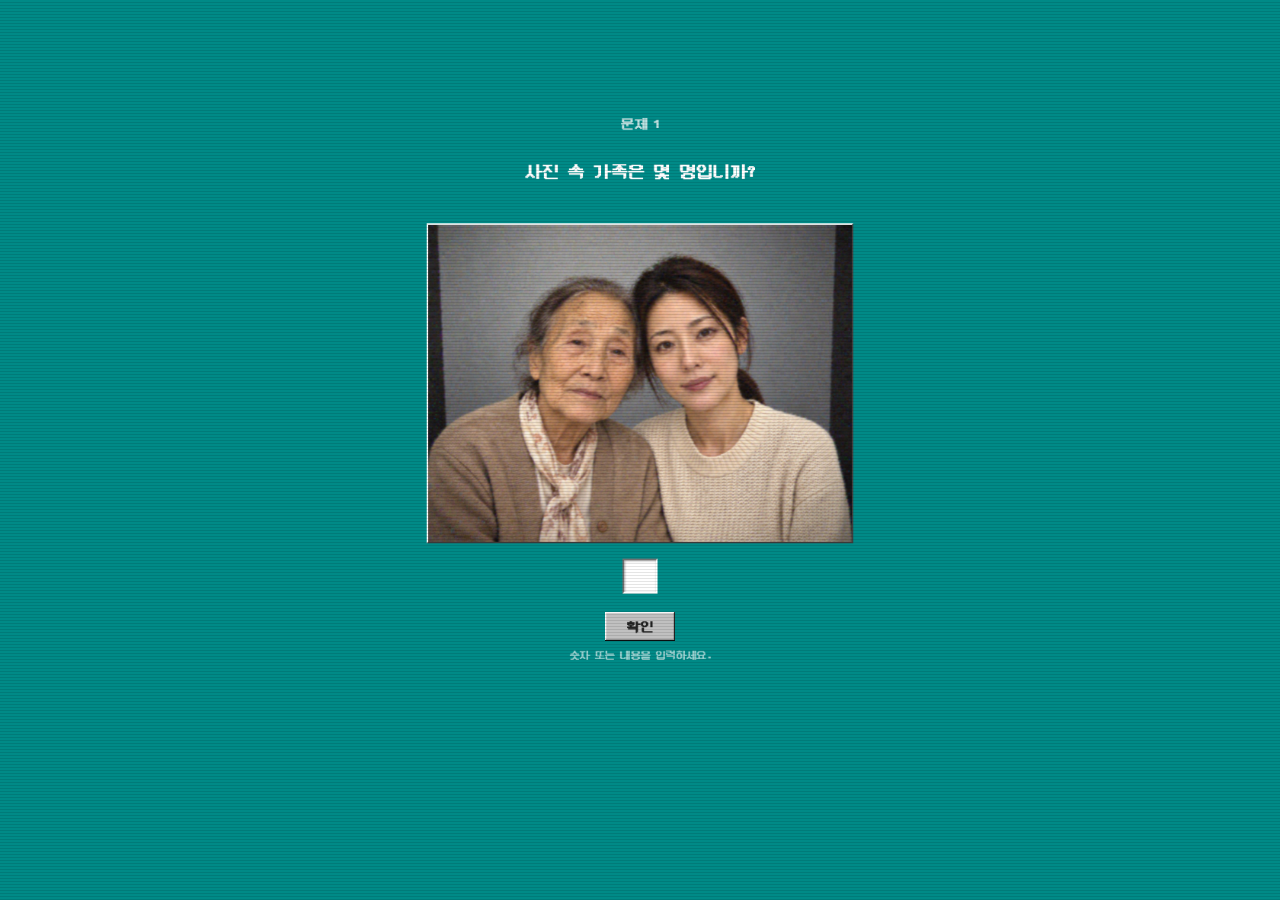
<file: 5.html>
<!DOCTYPE html>
<html lang="ko">
<head>
<meta charset="UTF-8">
<title>엔티티 식별 시험</title>
<link rel="stylesheet" href="assets/98.css?v=4">
<link rel="stylesheet" href="assets/theme.css?v=4">
<style>
  /* 숨은 글자(.hchar)용 완전한 글리프의 내장 폰트 — 기존 DungGeunMo에 이 글자들의 글리프가 없어서
     다른 폰트로 깨져 보이는 문제를 막기 위해, 파일 안에 폰트를 직접 포함시켜 항상 정확히 렌더링되도록 함 */
  @font-face {
    font-family: 'HiddenGridFont';
    src: url([data-uri]) format('woff2');
    font-weight: normal;
    font-style: normal;
    font-display: swap;
  }

  :root{
    --stage-w: 1680;
    --stage-h: 945;
    --base-bg: #008a87;
  }

  html, body {
    width:100%;
    min-height:100%;
    margin:0;
  }

  body {
    min-height:100vh;
    overflow:hidden;
    background: var(--base-bg);
    display:flex;
    align-items:center;
    justify-content:center;
    letter-spacing:-0.04em;
    font-family:'DungGeunMo', 'MS Gothic', '굴림', monospace;
  }

  #qheading { display:none; }

  /* 레퍼런스 화면 비율을 그대로 유지하는 고정 무대 */
  #stage {
    position:fixed;
    left:50%;
    top:50%;
    width:1680px;
    height:945px;
    background: var(--base-bg);
    overflow:hidden;
    transform-origin:center center;
    will-change:transform;
  }

  .window {
    box-sizing:border-box;
  }

  /* ── 문제 영역 : Win98 창 없이 배경 위에 바로 놓이는 단순 중앙 정렬 레이아웃 ── */
  #qArea {
    position:absolute; inset:0;
  }
  #qProgress {
    position:absolute; top:35px; left:50%; transform:translateX(-50%);
    font-family:'DungGeunMo', 'MS Gothic', '굴림', monospace !important;
    color:#fff; font-size:18px; font-weight:bold; text-align:center; opacity:.75;
  }
  #dialogHeading {
    position:absolute; top:90px; left:50%; transform:translateX(-50%);
    width:1200px; box-sizing:border-box;
    font-family:'DungGeunMo', 'MS Gothic', '굴림', monospace !important;
    color:#fff; font-size:23px; font-weight:bold; text-align:center; line-height:1.5;
  }
  #qImageWrap {
    position:absolute; top:175px; left:50%; transform:translateX(-50%);
    width:560px; height:420px;
    display:flex; align-items:center; justify-content:center;
    background:#000; flex-shrink:0;
    border:2px solid; border-color:#fff #404040 #404040 #fff;
    box-shadow: inset 1px 1px 0 #dfdfdf, inset -1px -1px 0 #808080;
  }
  #qImageWrap img { display:block; width:100%; height:100%; object-fit:cover; cursor:zoom-in; }
  #qImageWrap .noimg { color:#ccc; font-size:15px; line-height:1.9; text-align:center; padding:20px; }

  #choices {
    position:absolute; top:615px; left:50%; transform:translateX(-50%);
    display:flex; flex-direction:column; gap:8px; align-items:flex-start;
  }
  #choices div {
    font-family:'DungGeunMo', 'MS Gothic', '굴림', monospace !important;
    display:flex; align-items:center; gap:10px;
    font-size:19px; font-weight:bold; color:#fff; white-space:normal;
  }

  /* ── 입력 영역 ── */
  #answerWrap {
    position:absolute; top:615px; left:50%; transform:translateX(-50%);
    width:800px; box-sizing:border-box;
    display:flex;
    flex-direction:column;
    align-items:center;
    gap:12px;
  }
  /* 보기(선택지)가 있는 문제는 보기 텍스트가 그 자리를 차지하므로, 입력칸을 보기 아래쪽 자리로 내림 */
  #answerWrap.shifted { top:735px; }
  #answerInput, .word-input {
    height:46px !important;
    box-sizing:border-box !important;
    background:#fff !important;
    color:#000 !important;
    font-size:19px !important;
    font-weight:bold !important;
    text-align:center !important;
    outline:none !important;
    border:2px solid !important;
    border-color:#707070 #fff #fff #707070 !important;
    box-shadow:inset 1px 1px 3px rgba(0,0,0,.4) !important;
    font-family:'DungGeunMo', 'MS Gothic', '굴림', monospace !important;
  }
  #answerInput { padding:0 12px !important; }
  .word-input { padding:0 4px !important; } /* 칸 하나 = 글자 하나(46px 고정폭)라 여백을 좁게 */
  #answerInput.error, .word-input.error { color:#a00000; }
  #answerInput.ok, .word-input.ok { color:#006400; }
  .word-input.cur { } /* 다음에 입력될 칸 표시용 강조 없앰(요청) — 칸 색은 평소와 동일 */

  /* 문장형 정답용 — 글자(음절) 하나마다 칸을 하나씩 만듦. 같은 단어의 칸들은
     .word-group으로 묶어 좁은 간격으로 붙여 보여주고, 단어와 단어 사이만
     넓게 띄움(.sent-row의 gap).
     이 글자 칸들은 전부 읽기 전용 "화면 표시용"이고, 실제 타이핑은 이 칸들과는 별개인
     입력창(#sentenceRealInput) 하나가 받음. 포커스는 프로그램이 옮기지 않고 계속
     이 입력창 하나에 머무름(그래서 한글 조합이 끊길 일이 없음).
     예전에 "돈이"까지만 보이던 버그는 IME 문제가 아니라, 입력값을 "공백 기준"으로만
     단어별로 나누던 표시 로직 버그 때문이었음(스페이스 없이 이어 치면 뒷글자들이 갈 곳이
     없어서 사라져 보였음) — 지금은 공백 여부와 무관하게 글자 수만으로 칸에 채움.
     그리고 이 입력창은 칸들 전체를 덮는 큰 투명 오버레이가 아니라, 칸 밖 구석에 둔
     아주 작은(2px) 점 크기로 만듦 — 색을 투명하게 해도 브라우저/IME가 조합 중인
     글자 밑에 자체적으로 그리는 밑줄 같은 네이티브 표시는 CSS 색상 지정으로 못
     지우는 경우가 있는데, 입력창 자체를 점만하게 줄여두면 그런 표시가 생겨도 보일
     자리가 없어서 안전함. 클릭하면 포커스가 돌아오는 건 문서 전체 클릭 리스너가
     담당하므로 입력창이 작아져도 클릭 동작에는 영향 없음. */
  #sentenceInputs { position:relative; display:flex; flex-direction:column; align-items:center; gap:10px; cursor:text; }
  .sent-row { display:flex; flex-wrap:wrap; justify-content:center; gap:10px; }
  .word-group { display:flex; gap:3px; }
  #sentenceRealInput {
    position:absolute !important; top:0 !important; left:0 !important;
    width:2px !important; height:2px !important; z-index:2; overflow:hidden !important;
    color:transparent !important; caret-color:transparent !important; -webkit-text-fill-color:transparent !important;
    background:transparent !important; border:none !important; outline:none !important;
    box-shadow:none !important; -webkit-box-shadow:none !important;
    padding:0 !important; margin:0 !important; opacity:0.01 !important;
    font-size:19px !important; line-height:normal !important;
  }
  #sentenceRealInput:-webkit-autofill,
  #sentenceRealInput:-webkit-autofill:hover,
  #sentenceRealInput:-webkit-autofill:focus,
  #sentenceRealInput:-webkit-autofill:active {
    -webkit-box-shadow:0 0 0 1000px transparent inset !important;
    -webkit-text-fill-color:transparent !important;
    caret-color:transparent !important;
    transition:background-color 999999s ease-in-out 0s !important;
  }
  .gf-errmsg {
    visibility:hidden;
    min-height:1.4em;
    color:#fff;
    font-size:15px;
  }
  .gf-errmsg.on { visibility:visible; }
  .subhint {
    color:#fff;
    font-size:14px;
    font-weight:bold;
    text-align:center;
    opacity:0.6;
  }

  /* 전체화면 */
  #fullscreenImg {
    position:fixed;
    inset:0;
    z-index:8000;
    background:rgba(0,0,0,.92);
    display:none;
    align-items:center;
    justify-content:center;
    cursor:zoom-out;
  }
  #fullscreenImg.show { display:flex; }
  #fullscreenImg img { max-width:98vw; max-height:98vh; object-fit:contain; }

  /* 정답/오답 효과 — 흐릿한 글로우 대신 또렷한 단색 스트로크, 페이드인 없이 즉시 나타남(흔들림과 완전히 동시에 보이도록) */
  @keyframes okflash { 0%,80%{ box-shadow:0 0 0 4px #00c800;} 100%{ box-shadow:0 0 0 0 transparent;} }
  .okflash { animation:okflash .7s; }
  @keyframes errflash { 0%,80%{ box-shadow:0 0 0 4px #dc0000;} 100%{ box-shadow:0 0 0 0 transparent;} }
  /* #qImageWrap은 left:50%+translateX(-50%)로 가운데 정렬되어 있어서, 공용 gfShake(transform 직접 지정)를 쓰면
     그 -50% 중앙정렬 값이 애니메이션 도중 덮어써져 오른쪽으로 튀어나가 보였음 — 정렬값을 유지한 채 흔들리도록 전용 키프레임 사용 */
  @keyframes qimgErrShake {
    0%, 100% { transform: translateX(-50%); }
    20% { transform: translateX(calc(-50% - 10px)); }
    40% { transform: translateX(calc(-50% + 8px)); }
    60% { transform: translateX(calc(-50% - 6px)); }
    80% { transform: translateX(calc(-50% + 4px)); }
  }
  .errflash { animation:errflash .5s, qimgErrShake .45s; }

  /* 최종 완료 */
  #hiddenFx {
    position:fixed;
    inset:0;
    z-index:9000;
    background:#000;
    display:none;
    align-items:center;
    justify-content:center;
    overflow:hidden;
  }
  #hiddenFx.show { display:flex; }
  #hiddenGrid { display:flex; flex-direction:column; align-items:center; justify-content:center; gap:14px;
                width:100vw; height:100vh; overflow:hidden; box-sizing:border-box; }
  .hrow { display:flex; justify-content:center; gap:var(--hrow-gap, 30px); opacity:0; }
  .hrow.show { opacity:1; }
  .hchar {
    font-family:'HiddenGridFont',monospace !important;
    font-size:var(--hchar-size, 36px);
    font-weight:normal !important;
    font-synthesis:none;
    width:var(--hchar-width, 48px);
    text-align:center;
    white-space:nowrap;
    flex-shrink:0;
    color:#7a0000;
  }
  /* 숨은 글자와 일반 글자를 색상까지 완전히 동일하게 — 이전엔 밝은 색(#ff2a2a)이 crt 글로우 효과와 겹쳐
     실제로는 더 두껍게/강조돼 보였음. 이제 시각적으로는 완전히 구분 불가능함 */
  .hchar.secret { color:#7a0000; }
  #submitBtn {
    font-family:'DungGeunMo', 'MS Gothic', '굴림', monospace !important;
    font-size:18px; font-weight:bold; min-height:38px; padding:4px 28px;
  }
</style>
</head>
<body class="crt use-dgm">

<div id="stage">
  <div id="qheading"></div>

  <div id="qArea">
    <div id="qProgress"></div>
    <div id="dialogHeading"></div>

    <div id="qImageWrap">
      <img id="qImage" alt="">
    </div>

    <div id="choices"></div>

    <div id="answerWrap">
      <input id="answerInput" type="text" autocomplete="off" spellcheck="false">
      <div id="sentenceInputs"></div>
      <button id="submitBtn">확인</button>
      <div class="subhint" id="subhint">숫자 또는 내용을 입력하세요.</div>
      <div class="gf-errmsg" id="errmsg">※ 오답입니다 — 다시 식별하십시오 ※</div>
    </div>
  </div>
</div>

<!-- 이미지 전체화면 보기 -->
<div id="fullscreenImg"><img id="fsImg" alt=""></div>

<!-- 최종 완료 연출 -->
<div id="hiddenFx"><div id="hiddenGrid"></div></div>

<script src="assets/common.js?v=4"></script>
<script src="assets/crew.js?v=1"></script>
<script>
const QUESTIONS = [
  { image:'images/ntt/ntt01.png',
    heading:'사진 속 가족은 몇 명입니까?',
    choices:[], answer:'2' },
  { image:'images/ntt/ntt02.png',
    heading:'TAPE1에서 들리는 문장을 그대로 입력하세요.',
    choices:[], answer:'돈이 필요해서 고액 임상시험 알바에 지원했다.\n그게 시작이었다.' },
  { image:'images/ntt/ntt03.png',
    heading:'이미지 속 여성은 파란 약을 몇 잔 마셨습니까?',
    choices:[], answer:'3' },
  { image:'images/ntt/ntt04.png',
    heading:'TAPE2에서 들리는 문장을 그대로 입력하세요.',
    choices:[], answer:'파란 약을 먹었다.\n오늘부터는 밖에 나갈 수 없다고 했다.' },
  { image:'images/ntt/ntt05.png',
    heading:'사진 속 실험체는 총 몇 명입니까?',
    choices:[], answer:'7' },
  { image:'images/ntt/ntt06.png',
    heading:'TAPE3에서 들리는 문장을 그대로 입력하세요.',
    choices:[], answer:'일주일이 지났다.\n눈앞의 모든 것이 흉측하게 일그러지기 시작했다.' },
  { image:'images/ntt/ntt07.png',
    heading:'현재 상황을 가장 잘 설명한 것은 몇 번입니까?',
    choices:['태양이 더 이상 뜨지 않는다.','악몽이 현실에 나타났다.','창문에 영상이 재생 중이다.'],
    answer:'2' },
  { image:'images/ntt/ntt08.png',
    heading:'환자의 상태로 가장 알맞은 것은 몇 번입니까?',
    choices:['안정적으로 깊이 잠들어 있다.','외부 자극에 반응하며 강한 불안 상태다.','단순 진료를 기다리는 중이다.'],
    answer:'2' },
  { image:'images/ntt/ntt09.png',
    heading:'사진 속 실종자 중 20대는 몇 명입니까?',
    choices:[], answer:'5' },
  { image:'images/ntt/ntt10.png',
    heading:'TAPE4에서 들리는 문장을 그대로 입력하세요.',
    choices:[], answer:'제발 이 연구소를 멈춰주세요.' },
];

const HIDDEN_WORD = ['보','안','실','금','고','일','칠','팔','칠','팔','일'];
const CIRCLED = ['①','②','③','④','⑤','⑥','⑦','⑧','⑨'];
let qi = 0, locked = false;
const $ = id => document.getElementById(id);
const input = $('answerInput');

/* ── 제작진 단계 이동 시, 이전 문제의 정답/오답 연출 타이머가 뒤늦게 화면을
   바꾸지 않도록 추적/정리 ── */
let crewTimers = [];
function crewTimeout(fn, ms){ const id = setTimeout(fn, ms); crewTimers.push(id); return id; }
function crewClearTimers(){ crewTimers.forEach(clearTimeout); crewTimers = []; }

$('qImage').addEventListener('click', ()=>{
  const img = $('qImage');
  if(!img.naturalWidth) return;
  $('fsImg').src = img.src;
  $('fullscreenImg').classList.add('show');
});
$('fullscreenImg').addEventListener('click', ()=> $('fullscreenImg').classList.remove('show'));
function fitStage(){
  const stage = $('stage');
  const scale = Math.min(window.innerWidth / 1680, window.innerHeight / 945);
  stage.style.transform = `translate(-50%, -50%) scale(${scale})`;
}
window.addEventListener('resize', fitStage);
fitStage();

/* ══════════════════════════════════════════════════════════════
   정답 판정 — 오타 허용 로직
   ══════════════════════════════════════════════════════════════ */

/** 공백·마침표를 전부 제거하고 앞뒤 공백도 정리 */
function normalizeText(text){
  return String(text).trim().replace(/\s+/g, '').replace(/\./g, '');
}

/** Damerau-Levenshtein 거리 (삽입/삭제/치환/인접 전치 4종을 모두 1 비용으로 계산) */
function damerauLevenshtein(a, b){
  const al = a.length, bl = b.length;
  if(al === 0) return bl;
  if(bl === 0) return al;
  const d = Array.from({length: al + 1}, () => new Array(bl + 1).fill(0));
  for(let i = 0; i <= al; i++) d[i][0] = i;
  for(let j = 0; j <= bl; j++) d[0][j] = j;
  for(let i = 1; i <= al; i++){
    for(let j = 1; j <= bl; j++){
      const cost = a[i-1] === b[j-1] ? 0 : 1;
      d[i][j] = Math.min(
        d[i-1][j]   + 1,     // 삭제
        d[i][j-1]   + 1,     // 삽입
        d[i-1][j-1] + cost   // 치환(같으면 비용 0)
      );
      if(i > 1 && j > 1 && a[i-1] === b[j-2] && a[i-2] === b[j-1]){
        d[i][j] = Math.min(d[i][j], d[i-2][j-2] + cost);   // 인접 두 글자 순서 바뀜
      }
    }
  }
  return d[al][bl];
}

/** 문장 길이에 비례해 허용 오차를 정함 — 최소 1글자, 최대 3글자, 대략 길이/10 반올림 */
function toleranceFor(len){
  return Math.min(3, Math.max(1, Math.round(len / 10)));
}

/** 두 문장(공백/마침표 제거 후)을 비교해 오타 허용 범위 안이면 true */
function isCloseEnough(userInput, correctAnswer){
  const a = normalizeText(userInput);
  const b = normalizeText(correctAnswer);
  if(!a) return false;
  if(a === b) return true;
  const dist = damerauLevenshtein(a, b);
  return dist <= toleranceFor(b.length);
}

/** 문장형 정답은 오타 허용 비교, 숫자/단답형 정답은 기존처럼 정확히 일치해야 함 */
function checkAnswer(userInput, correctAnswer, isSentence){
  if(isSentence) return isCloseEnough(userInput, correctAnswer);
  return normalizeText(userInput).toLowerCase() === normalizeText(correctAnswer).toLowerCase();
}

/** 정답에 공백이 있으면(=문장형) true — 숫자/단답형과 구분하는 기준 */
function isSentenceAnswer(answer){
  return /\s/.test(answer.trim());
}

function loadQ(){
  const q = QUESTIONS[qi];
  $('qProgress').textContent = `문제 ${qi + 1}`;
  $('qheading').textContent = q.heading;
  $('dialogHeading').textContent = q.heading;
  $('choices').innerHTML = q.choices.map((c,i)=> `<div><span class="cnum">${CIRCLED[i]}</span><span class="ctext">${c}</span></div>`).join('');
  $('choices').style.display = q.choices.length ? '' : 'none';
  $('answerWrap').classList.toggle('shifted', q.choices.length > 0);
  $('subhint').textContent = '숫자 또는 내용을 입력하세요.';

  const qImageWrap = $('qImageWrap');
  const img = $('qImage');
  img.style.display = 'block';
  qImageWrap.querySelector('.noimg')?.remove();
  img.onerror = ()=>{
    img.style.display = 'none';
    const noimg = document.createElement('div');
    noimg.className = 'noimg';
    noimg.innerHTML = `[ 이미지 준비 중 ]<br>${q.image}`;
    qImageWrap.appendChild(noimg);
  };
  img.src = q.image;

  input.value = '';
  input.maxLength = q.answer.length;
  input.classList.remove('error','ok');

  if(isSentenceAnswer(q.answer)){
    input.style.display = 'none';
    renderSentenceInputs(q);
  } else {
    $('sentenceInputs').innerHTML = '';
    input.style.display = '';
    input.style.width = Math.max(q.answer.length * 20 + 26, 46) + 'px';
    input.focus();
  }
}

input.addEventListener('input', e=>{
  if(e.isComposing) return;
  input.classList.remove('error');
});
input.addEventListener('keydown', e=>{
  if(e.isComposing || e.keyCode === 229) return;
  if(e.key === 'Enter'){ e.preventDefault(); check(); }
});
document.getElementById('submitBtn').addEventListener('click', check);

/** 정답 문장을 줄바꿈(\n) → 그 안에서 띄어쓰기로 단어(어절) 단위로 나누고,
    각 단어는 다시 글자(음절) 하나당 칸 하나로 쪼개 화면에 보여줌(표시 전용, readonly).
    실제 타이핑은 칸들과 별개로 존재하는 입력창(#sentenceRealInput) "단 하나"가 처음부터
    끝까지 전부 받음. 단어가 바뀌어도, 줄이 바뀌어도 포커스를 절대 다른 요소로 옮기지
    않고 계속 이 입력창 하나에 머물러 있어서, 한글 조합(IME)이 중간에 끊길 일이 구조적으로
    없음(포커스가 안 움직이니까). 화면의 글자 칸들은 이 입력값을 공백 여부와 무관하게
    글자 수만으로 순서대로 채워서 보여주는 표시 전용 요소일 뿐, 입력 로직에는 전혀
    관여하지 않음 — 스페이스를 입력해도 되고 안 해도(이어붙여 쳐도) 항상 정확하게 채워짐.
    입력창 자체는 칸 영역을 덮지 않는 2px 점 크기라, 조합 중 브라우저/IME가 자체적으로
    그리는 밑줄 등 CSS로 못 지우는 네이티브 표시가 생기더라도 보일 자리가 없음 */
function renderSentenceInputs(q){
  const container = $('sentenceInputs');
  container.innerHTML = '';

  // 줄(문단) → 단어(어절) → 글자(음절) 구조로 미리 분석
  const rows = q.answer.split('\n').map(line =>
    line.trim().split(/\s+/).map(word => [...word.replace(/\.$/, '')])
  );

  // 칸을 고정 46px로 두면 글자 수가 많은 줄이 800px 폭(#answerWrap)을 넘어
  // 강제로 줄바꿈돼 버림(의도한 문단 구분과 다른 자리에서 꺾여 보임). 그래서 이
  // 문제에 있는 모든 줄 중 가장 긴 줄이 한 줄로 다 들어가는 최대 칸 너비를 구해서,
  // 이 문제의 모든 칸에 동일하게 적용함(같은 문제 안에서 줄마다 칸 크기가
  // 다르면 어색하므로 통일). 기본은 46px, 필요할 때만 그보다 작게 줄임
  const AVAIL = 780, MAX_BOX = 46, MIN_BOX = 26;
  let boxWidth = MAX_BOX;
  rows.forEach(words=>{
    const chars = words.reduce((n,w)=>n+w.length, 0);
    if(chars === 0) return;
    const wordGaps = Math.max(words.length-1, 0) * 10; // .sent-row gap
    const charGaps = (chars - words.length) * 3;        // .word-group gap
    boxWidth = Math.min(boxWidth, Math.floor((AVAIL - wordGaps - charGaps) / chars));
  });
  boxWidth = Math.max(MIN_BOX, Math.min(MAX_BOX, boxWidth));

  const wordBoxesList = []; // 단어별 표시용 글자 칸 배열들 (순서대로, 줄바꿈과 무관하게 1차원으로 이어짐)

  rows.forEach(words=>{
    const row = document.createElement('div');
    row.className = 'sent-row';
    words.forEach(chars=>{
      const group = document.createElement('div');
      group.className = 'word-group';
      const boxes = [];
      chars.forEach(()=>{
        const box = document.createElement('input');
        box.type = 'text';
        box.className = 'word-input';
        box.readOnly = true;
        box.tabIndex = -1;
        box.autocomplete = 'off';
        box.style.width = boxWidth + 'px';
        group.appendChild(box);
        boxes.push(box);
      });
      row.appendChild(group);
      wordBoxesList.push(boxes);
    });
    container.appendChild(row);
  });

  const real = document.createElement('input');
  real.type = 'text';
  real.id = 'sentenceRealInput';
  real.autocomplete = 'off';
  real.autocapitalize = 'off';
  real.autocorrect = 'off';
  real.spellcheck = false;
  // 비밀번호 관리자·확장 프로그램이 이 보이지 않는 입력칸에 자체 아이콘/오버레이를
  // 붙이지 못하도록 방어(실제 크롬 환경에서만 재현되던 "몇 글자 치면 멈추는" 증상의
  // 유력한 원인 중 하나 — 깨끗한 테스트 환경에서는 재현되지 않았던 이유이기도 함)
  real.setAttribute('data-lpignore', 'true');
  real.setAttribute('data-1p-ignore', 'true');
  real.setAttribute('data-form-type', 'other');
  container.appendChild(real);
  container._realInput = real;
  container._wordBoxesList = wordBoxesList;

  function refreshCursor(){
    document.querySelectorAll('.word-input.cur').forEach(b => b.classList.remove('cur'));
    for(const boxes of wordBoxesList){
      const empty = boxes.find(b => !b.value);
      if(empty){ empty.classList.add('cur'); return; }
    }
  }
  function syncDisplay(){
    // 공백을 타이핑했는지 여부와 무관하게 항상 정확히 동작하도록, 입력값에서 공백을
    // 전부 제거한 뒤 글자 수(칸 개수) 기준으로만 순서대로 채움 — 띄어쓰기를 입력해도,
    // 안 해도(이어붙여 쳐도) 똑같이 정확한 칸에 채워짐
    const flat = [...real.value.replace(/\s+/g, '')];
    let idx = 0;
    wordBoxesList.forEach((boxes)=>{
      boxes.forEach((box)=>{
        box.value = flat[idx] || '';
        idx++;
        box.classList.remove('error');
      });
    });
    refreshCursor();
  }

  real.addEventListener('input', syncDisplay);
  real.addEventListener('keydown', e=>{
    if(e.isComposing || e.keyCode === 229) return;
    if(e.key === 'Enter'){ e.preventDefault(); check(); }
  });

  refreshCursor();
  real.focus();
}

document.addEventListener('click', ()=>{
  const real = $('sentenceInputs')._realInput;
  if(real){
    if(document.activeElement !== real) real.focus();
  } else {
    input.focus();
  }
});

function check(){
  if(locked) return;
  const q = QUESTIONS[qi];
  const sentence = isSentenceAnswer(q.answer);
  const realInput = sentence ? $('sentenceInputs')._realInput : null;
  const targets = sentence ? [...document.querySelectorAll('.word-input')] : [input];
  const val = sentence ? (realInput ? realInput.value.trim() : '') : input.value.trim();
  if(!val) return;
  const correct = checkAnswer(val, q.answer, sentence);
  if(correct){
    locked = true;
    targets.forEach(t => t.classList.add('ok'));
    $('qImageWrap').classList.add('okflash');
    crewTimeout(()=>{
      $('qImageWrap').classList.remove('okflash');
      locked = false;
      qi++;
      GF_CREW.setCurrent(qi);
      if(qi >= QUESTIONS.length){ showHiddenFx(); }
      else loadQ();
    }, 700);
  } else {
    locked = true;
    targets.forEach(t => t.classList.add('error'));
    $('qImageWrap').classList.add('errflash');
    $('errmsg').classList.add('on');
    crewTimeout(()=>{
      $('qImageWrap').classList.remove('errflash');
      $('errmsg').classList.remove('on');
      targets.forEach(t => { t.value=''; t.classList.remove('error','cur'); });
      locked = false;
      if(sentence){
        if(realInput) realInput.value = '';
        targets[0]?.classList.add('cur');
        realInput?.focus();
      } else {
        input.value = '';
        input.focus();
      }
    }, 1000);
  }
}

function buildHiddenGrid(){
  const grid = $('hiddenGrid');
  grid.innerHTML = '';

  // 가로 29칸이 항상 나오도록 화면 폭에 비례해서 글자 크기·폭·간격을 직접 계산
  // (전에 알려주신 기준 이미지가 가로 29개였음 — 이제 화면 크기가 달라져도 항상 이 비율을 유지함)
  const TARGET_COLS = 55;
  const unit = window.innerWidth / TARGET_COLS;   // 글자 하나가 차지하는 총 폭(글자+간격)
  const fontPx  = unit * 0.72;
  const widthPx = unit * 0.78;
  const gapPx   = unit * 0.22;
  document.documentElement.style.setProperty('--hchar-size', fontPx + 'px');
  document.documentElement.style.setProperty('--hchar-width', widthPx + 'px');
  document.documentElement.style.setProperty('--hrow-gap', gapPx + 'px');

  // 셀 크기를 추정치가 아니라 실제 렌더링 크기로 직접 측정 — 폰트 메트릭에 따라 달라져도 항상 화면에 정확히 맞도록 함
  const probe = document.createElement('span');
  probe.className = 'hchar';
  probe.textContent = '끝';
  probe.style.visibility = 'hidden';
  probe.style.position = 'fixed';
  document.body.appendChild(probe);
  const rect = probe.getBoundingClientRect();
  document.body.removeChild(probe);
  const cellW = rect.width + gapPx;    // .hrow gap 값과 일치
  const cellH = rect.height + 14;   // #hiddenGrid gap 값과 일치

  const cols = Math.ceil(window.innerWidth / cellW) + 2;
  const minRows = Math.ceil(window.innerHeight / cellH);
  const rowOverflow = 6;              // 위아래로 살짝 더 채우는 여유분(센터링되면서 화면 밖으로 크롭됨)
  const rows = minRows + rowOverflow;
  // 숨은 글자는 크롭되는 여유 행을 피해 "실제로 화면에 보이는" 행 범위 안에서만 배치
  const visTop = Math.floor(rowOverflow / 2);
  const visBottom = rows - Math.ceil(rowOverflow / 2);
  const marginR = 1, marginC = Math.floor(cols * 0.25);   // 좌우는 가운데 쪽 50% 범위로 좁힘
  const bandTop = visTop + marginR;
  const bandBottom = visBottom - marginR;
  const usableRows = Math.max(HIDDEN_WORD.length, bandBottom - bandTop);
  const rowsPerChar = usableRows / HIDDEN_WORD.length;
  const hiddenPos = HIDDEN_WORD.map((_, i) => {
    const bandStart = bandTop + Math.floor(i * rowsPerChar);
    const bandEnd = Math.max(bandStart + 1, bandTop + Math.floor((i + 1) * rowsPerChar));
    return {
      r: Math.min(bandBottom - 1, bandStart + Math.floor(Math.random() * (bandEnd - bandStart))),
      c: marginC + Math.floor(Math.random() * Math.max(1, cols - marginC * 2)),
    };
  });
  for(let r=0;r<rows;r++){
    const row = document.createElement('div');
    row.className = 'hrow';
    for(let c=0;c<cols;c++){
      const span = document.createElement('span');
      const hIdx = hiddenPos.findIndex(p=>p.r===r && p.c===c);
      span.className = hIdx !== -1 ? 'hchar secret' : 'hchar';
      span.textContent = hIdx !== -1 ? HIDDEN_WORD[hIdx] : '끝';
      row.appendChild(span);
    }
    grid.appendChild(row);
  }
}
function showHiddenFx(){
  const start = ()=>{
    buildHiddenGrid();
    $('hiddenFx').classList.add('show');
    // 옛날 컴퓨터 로딩처럼 줄마다 뚝뚝 끊어지며 위에서 아래로 순서대로 나타남 (부드러운 페이드 없음)
    const rows = [...document.querySelectorAll('.hrow')];
    rows.forEach((row, i) => {
      crewTimeout(()=> row.classList.add('show'), i * 40);
    });
  };
  // 임베드 폰트 로딩이 끝난 뒤에 측정해야 정확함 (로딩 전엔 대체 폰트 크기로 측정될 수 있음)
  if(document.fonts && document.fonts.ready) document.fonts.ready.then(start);
  else start();
}

/* ══════════════ 제작진용 단계 이동 패널 (assets/crew.js) ══════════════
   1~10번 문제 → 11.숨은 글자 연출(마지막)
   ※ 기존에 있던 Ctrl+Shift+화살표/Home/End 단축키는 새 공통 단축키(Ctrl+Shift+Alt+…)로 대체됨 */
function crewResetAll(){
  crewClearTimers();
  locked = false;
  $('qImageWrap').classList.remove('okflash','errflash');
  $('errmsg').classList.remove('on');
  $('fullscreenImg').classList.remove('show');
  $('hiddenFx').classList.remove('show');
}
function crewStep(n){
  crewResetAll();
  if(n >= QUESTIONS.length){
    qi = QUESTIONS.length;
    showHiddenFx();
  } else {
    qi = n;
    loadQ();
  }
}
GF_CREW.init(
  QUESTIONS.map((q, i) => ({ name: `${i+1}번 문제`, apply: () => crewStep(i) }))
    .concat([{ name:'11. 숨은 글자 연출 (마지막 화면)', apply: () => crewStep(QUESTIONS.length) }])
);

loadQ();
</script>
</body>
</html>
</file>
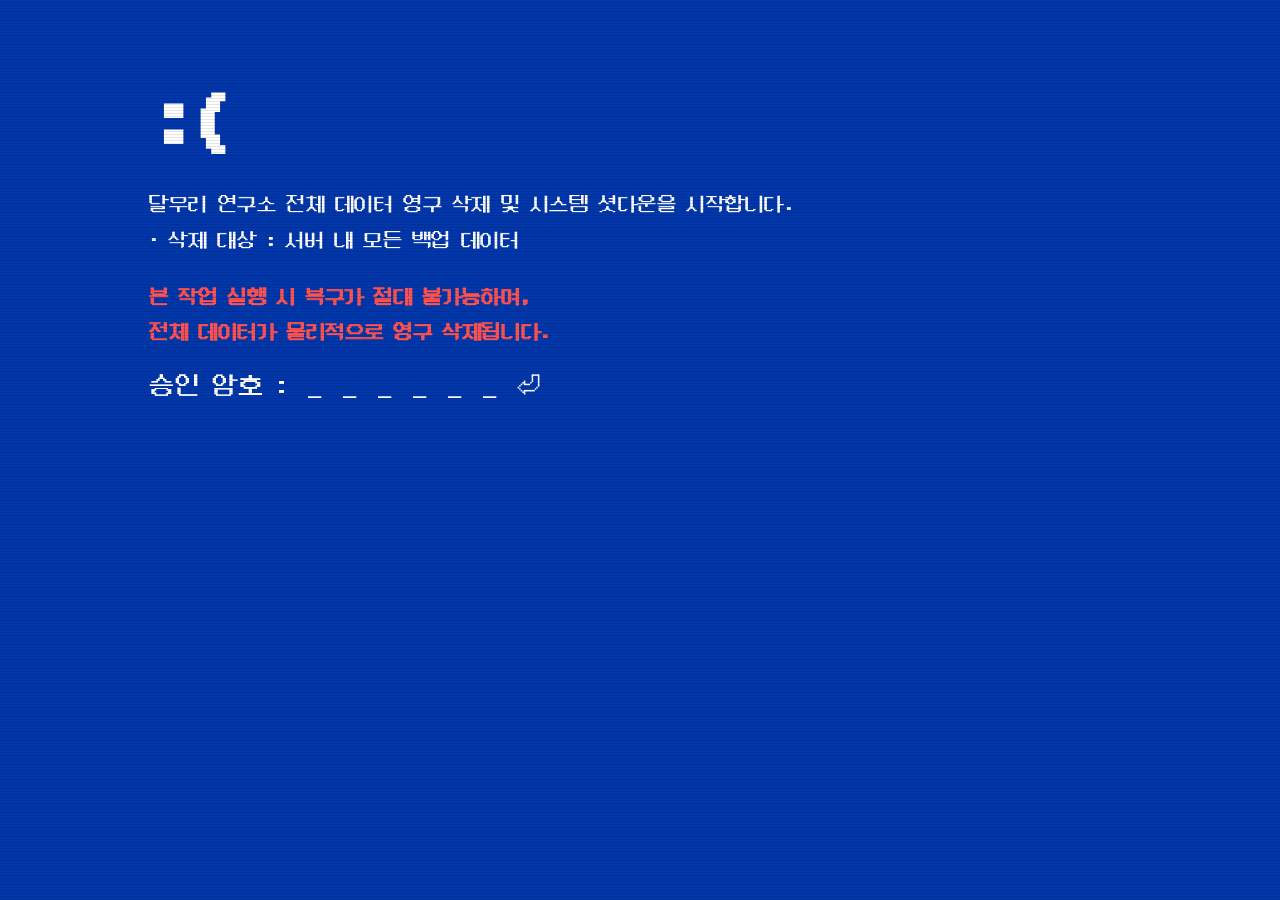
<file: 6.html>
<!DOCTYPE html>
<html lang="ko">
<head>
<meta charset="UTF-8">
<meta name="viewport" content="width=device-width, initial-scale=1">
<link rel="icon" href="data:,">
<title>보안실 — 셧다운 USB</title>
<link rel="stylesheet" href="assets/98.css?v=4">
<link rel="stylesheet" href="assets/theme.css?v=4">
<style>
/* =========================================================
   6.html — 보안실 셧다운 USB (Windows 오류 화면 스타일)
   - 필요 에셋 (기존 프로젝트 images/ 폴더와 동일 위치에 두면 자동 적용)
     · videos/camcorder-footage.mp4 : 화면4 캠코더 영상 (직접 교체 필요)
   ========================================================= */
html,body{
  width:100%; height:100%;
  background:#000; overflow:hidden;
  letter-spacing:-0.1em;
  position:relative;
}
body{ background:#008080; }

#stage-wrap{ width:100%; height:100%; position:relative; background:#000; }
#stage{
  width:1920px; height:1080px; position:absolute;
  top:50%; left:50%;
  background:#000; overflow:hidden;
}

.screen{ position:absolute; inset:0; width:100%; height:100%; display:none; }
.screen.active{ display:flex; }

/* ---------- 화면1·1.5·5 공용 : Windows 오류 화면 (블루스크린 / 빨간 화면은 .alert-red로 전환) ---------- */
.bsod{
  background:#0137aa; color:#fff;
  align-items:flex-start; justify-content:center;
}
.bsod.alert-red{ background:#ff0004; }
.bsod-inner{ width:1180px; margin-top:90px; }
.bsod-face{ font-size:102px; line-height:1; font-weight:bold; margin:0 0 32px; }
.bsod-text p{ margin:0 0 26px; font-size:25px; line-height:1.7; }
.bsod-text .bsod-danger{ color:#ff5252; font-weight:bold; }

.bsod-pwrow{ display:flex; align-items:flex-end; gap:16px; margin-bottom:12px; font-size:32px; }
.bsod-pw-label{ white-space:nowrap; }
.bsod-pw-blank{ display:inline-flex; align-items:flex-end; gap:8px; }
.bsod-pw-char{ display:inline-block; width:34px; text-align:center; flex:none; }
.bsod-caret{ animation:bsodCaret 1s steps(1) infinite; }
@keyframes bsodCaret{ 50%{ opacity:0; } }
.bsod-enter-icon{
  font-size:30px; line-height:1; cursor:pointer; user-select:none; flex:none;
}
.bsod-enter-icon:active{ opacity:.5; }

.bsod-error{
  min-height:30px; margin-bottom:2px;
  font-size:18px; font-weight:bold; color:#fff56b; visibility:hidden;
}
.bsod-error.on{ visibility:visible; animation:bsodBlink .35s 3; }
@keyframes bsodBlink{ 50%{ opacity:0; } }

.bsod-progress{ margin-top:26px; display:none; }
.bsod-progress.show{ display:block; }
.bsod-progress-label{ font-size:21px; margin-bottom:14px; }
.bsod-progress-bar{ width:100%; height:16px; background:rgba(255,255,255,.3); }
.bsod-progress-fill{ height:100%; width:100%; background:#fff; }
.bsod-progress-pct{ font-size:23px; margin-top:12px; }

/* ---------- 확인되지 않은 영상 기록 발견 화면 (화면1과 분리된 빨간 화면)
   진행률 카운트 종료 후 자동으로 전환되고, 5·4·3·2·1 카운트가 끝나면 자동으로 영상 재생 ---------- */
.bsod-count{ font-size:58px; font-weight:bold; letter-spacing:0.05em; }

/* ---------- 화면4 : 영상 ---------- */
#screen4{ background:#000; align-items:center; justify-content:center; }
#footageVideo{ width:100%; height:100%; object-fit:contain; background:#000; }

#hiddenPwInput{ position:absolute; opacity:0; pointer-events:none; }
</style>
</head>
<body class="crt use-dgm">
<div id="stage-wrap">
  <div id="stage">

    <!-- 화면1 : 셧다운 암호 입력 + 진행률 (같은 화면 안에서 아래로 이어짐) -->
    <div class="screen active bsod" id="screen1">
      <div class="bsod-inner" id="bsodBox">
        <div class="bsod-face">:(</div>
        <div class="bsod-text">
          <p>달무리 연구소 전체 데이터 영구 삭제 및 시스템 셧다운을 시작합니다.<br>
          · 삭제 대상 : 서버 내 모든 백업 데이터</p>
          <p class="bsod-danger">본 작업 실행 시 복구가 절대 불가능하며,<br>
          전체 데이터가 물리적으로 영구 삭제됩니다.</p>
          <div class="bsod-pwrow">
            <span class="bsod-pw-label">승인 암호 :</span>
            <span class="bsod-pw-blank" id="pwBlank"></span>
            <span class="bsod-enter-icon" id="enterIcon" title="Enter">⏎</span>
          </div>
          <div class="bsod-error" id="errorMsg"></div>

          <!-- 정답 입력 시 이 자리에서 바로 아래로 진행률이 이어서 표시됨 -->
          <div class="bsod-progress" id="progressArea">
            <div class="bsod-progress-label">데이터 영구 삭제 진행 중...</div>
            <div class="bsod-progress-bar"><div class="bsod-progress-fill" id="progressFill"></div></div>
            <div class="bsod-progress-pct" id="progressPct">100%</div>
          </div>
        </div>
      </div>

      <input type="text" id="hiddenPwInput" maxlength="6" autocomplete="off" autocapitalize="off" autocorrect="off" spellcheck="false">
    </div>

    <!-- 화면1.5 : 확인되지 않은 영상 기록 발견 + 5·4·3·2·1 카운트 (빨간 화면, 화면1과 분리됨 — 카운트 종료 시 자동으로 영상 재생) -->
    <div class="screen bsod alert-red" id="screenRecord">
      <div class="bsod-inner">
        <div class="bsod-face">:(</div>
        <div class="bsod-text">
          <p>확인되지 않은 영상 기록이 발견되었습니다.<br>해당 영상 파일 강제 재생을 시작합니다.</p>
          <div class="bsod-count" id="recordCount">5</div>
        </div>
      </div>
    </div>

    <!-- 화면4 : 캠코더 영상 재생 (화면1.5의 5·4·3·2·1 카운트 종료 후 자동 재생 시작) -->
    <div class="screen" id="screen4">
      <video id="footageVideo" src="videos/camcorder-footage.mp4" playsinline></video>
    </div>

    <!-- 화면5 : 완료 (Windows 오류 화면 스타일 그대로, 이 상태로 계속 유지됨) -->
    <div class="screen bsod" id="screen5">
      <div class="bsod-inner">
        <div class="bsod-face">:)</div>
        <div class="bsod-text"><p id="screen5text" style="white-space:pre-line;"></p></div>
      </div>
    </div>

  </div>
</div>

<script src="assets/crew.js?v=1"></script>
<script>
/* ---------------- 스테이지 스케일링 (1920x1080 기준, 기존 fitStage 패턴) ---------------- */
function fitStage(){
  var stage = document.getElementById('stage');
  var s = Math.max(window.innerWidth/1920, window.innerHeight/1080);
  stage.style.transform = 'translate(-50%, -50%) scale(' + s + ')';
}
window.addEventListener('resize', fitStage);
window.addEventListener('load', fitStage);
fitStage();

/* ---------------- 제작진 단계 이동 시, 이전 단계의 타이머가 뒤늦게 화면을 바꾸지 않도록 추적/정리
   (이 파일의 진행은 전부 setTimeout 체인으로 이어지므로, 모든 단계-진행용 setTimeout을
   crewTimeout으로 감싸서 등록해 두고 단계 이동 때마다 한꺼번에 취소함) ---------------- */
var crewTimers = [];
function crewTimeout(fn, ms){ var id = setTimeout(fn, ms); crewTimers.push(id); return id; }
function crewClearTimers(){ crewTimers.forEach(function(id){ clearTimeout(id); }); crewTimers = []; }

/* ---------------- 화면 전환 ---------------- */
function showScreen(id){
  var list = document.querySelectorAll('.screen');
  for(var i=0;i<list.length;i++) list[i].classList.remove('active');
  document.getElementById(id).classList.add('active');
}

/* ---------------- 화면1 : 패스워드 로직 (밑줄 + 엔터 아이콘 스타일) ---------------- */
var CORRECT_PW = 'hypnos';
var CORRECT_PW_KO = 'ㅗㅛㅔㅜㅐㄴ';  // 한글 키보드 상태로 hypnos를 그대로 쳤을 때 나오는 자모
var PW_LEN = 6;
var hiddenInput = document.getElementById('hiddenPwInput');
var enterIcon   = document.getElementById('enterIcon');
var errorMsg    = document.getElementById('errorMsg');
var bsodBox     = document.getElementById('bsodBox');
var pwBlank     = document.getElementById('pwBlank');

function renderPwBlank(){
  var v = hiddenInput.value;
  var parts = [];
  for(var i=0;i<PW_LEN;i++){
    if(i < v.length) parts.push('<span class="bsod-pw-char">*</span>');
    else if(i === v.length) parts.push('<span class="bsod-pw-char bsod-caret">_</span>');
    else parts.push('<span class="bsod-pw-char">_</span>');
  }
  pwBlank.innerHTML = parts.join('');
}
function shakeWindow(){
  bsodBox.classList.remove('gf-shake');
  void bsodBox.offsetWidth;
  bsodBox.classList.add('gf-shake');
}
function showError(msg){
  errorMsg.classList.remove('on');
  void errorMsg.offsetWidth;
  errorMsg.textContent = msg;
  errorMsg.classList.add('on');
}
hiddenInput.addEventListener('input', function(){
  hiddenInput.value = hiddenInput.value.slice(0, PW_LEN);
  renderPwBlank();
});
hiddenInput.addEventListener('keydown', function(e){
  if(e.key === 'Enter') attemptSubmit();
});
enterIcon.addEventListener('click', attemptSubmit);
document.getElementById('screen1').addEventListener('click', function(){ hiddenInput.focus(); });
window.addEventListener('load', function(){ hiddenInput.focus(); renderPwBlank(); });

function attemptSubmit(){
  if(hiddenInput.disabled) return;
  var val = hiddenInput.value.trim().toLowerCase();
  if(val === CORRECT_PW || val === CORRECT_PW_KO){
    errorMsg.classList.remove('on');
    hiddenInput.blur();
    hiddenInput.disabled = true;
    crewTimeout(startCountdown, 500);
  } else {
    showError('승인 암호가 일치하지 않습니다.');
    shakeWindow();
    hiddenInput.value = '';
    crewTimeout(renderPwBlank, 350);
    hiddenInput.focus();
  }
}

/* ---------------- 진행률 : 같은 화면(화면1) 안에서 비밀번호 입력칸 바로 아래로 이어서 표시 (100 → 10)
   3번 파일 부팅화면과 같은 방식으로, 일정 속도가 아니라 불규칙하게 툭툭 끊기며 진행 (합계 약 4초) ---------------- */
var progressArea = document.getElementById('progressArea');
var progressFill = document.getElementById('progressFill');
var progressPct  = document.getElementById('progressPct');
function setProgress(pct){
  progressFill.style.width = pct + '%';
  progressPct.textContent = pct + '%';
}
var COUNTDOWN_STEPS  = [100, 91, 78, 73, 59, 54, 43, 38, 27, 20, 14, 10];
var COUNTDOWN_DELAYS = [210, 525, 255, 615, 285, 473, 210, 540, 255, 428, 308];   // STEPS 사이 대기시간(ms)
function startCountdown(){
  GF_CREW.setCurrent(1);
  progressArea.classList.add('show');
  var i = 0;
  (function step(){
    setProgress(COUNTDOWN_STEPS[i]);
    if(i < COUNTDOWN_STEPS.length - 1){
      crewTimeout(function(){ i++; step(); }, COUNTDOWN_DELAYS[i]);
    } else {
      crewTimeout(showRecordMessage, 500);
    }
  })();
}

/* ---------------- 타이핑 효과 ---------------- */
function typeText(el, text, speed, done){
  el.textContent = '';
  var i = 0;
  (function step(){
    if(i <= text.length){
      el.textContent = text.slice(0,i);
      i++;
      crewTimeout(step, speed);
    } else if(done){ done(); }
  })();
}

/* ---------------- 미확인 기록 발견 + 5·4·3·2·1 카운트 (팝업 아님 — 같은 화면 안에서 자동 진행) ---------------- */
var recordCount = document.getElementById('recordCount');
function showRecordMessage(){
  GF_CREW.setCurrent(2);
  showScreen('screenRecord');
  runRecordCountdown(5);
}
function runRecordCountdown(n){
  recordCount.textContent = n;
  if(n <= 1){
    crewTimeout(startScreen4, 1000);
    return;
  }
  crewTimeout(function(){ runRecordCountdown(n - 1); }, 1000);
}

/* ---------------- 화면4 : 캠코더 영상 ---------------- */
function startScreen4(){
  GF_CREW.setCurrent(3);
  showScreen('screen4');
  var video = document.getElementById('footageVideo');
  video.pause();
  video.currentTime = 0;
  var advanced = false;
  function advance(){ if(advanced) return; advanced = true; startScreen5(); }
  // addEventListener 대신 프로퍼티 할당을 써서, 이 단계를 여러 번 재진입해도
  // (제작진 패널로 되돌아왔다가 다시 진입하는 경우 등) 리스너가 계속 쌓이지 않고 항상 교체됨
  video.onended = advance;
  video.onerror = function(){ crewTimeout(advance, 2500); };
  var p = video.play();
  if(p && p.catch) p.catch(function(){ crewTimeout(advance, 2500); });
}

/* ---------------- 화면5 : 완료 (Windows 오류 화면 스타일 유지, 이후 자동 전환 없음) ---------------- */
function startScreen5(){
  GF_CREW.setCurrent(4);
  showScreen('screen5');
  typeText(document.getElementById('screen5text'),
    '달무리 연구소 서버 내 모든 데이터 삭제가 완료되었습니다.\n시스템이 종료되었습니다.',
    22);
}

/* ══════════════ 제작진용 단계 이동 패널 (assets/crew.js) ══════════════
   1. 암호 입력 → 2. 진행률 표시 → 3. 미확인 기록 경고 → 4. 캠코더 영상 → 5. 완료(마지막)
   ※ 기존에 있던 Ctrl+Shift+1~5 테스트 단축키는 새 공통 단축키(Ctrl+Shift+Alt+…)로 대체됨 */
function crewResetAll(){
  crewClearTimers();
  var video = document.getElementById('footageVideo');
  video.pause();
  video.onended = null;
  video.onerror = null;
  progressArea.classList.remove('show');
  hiddenInput.disabled = false;
  hiddenInput.value = '';
  errorMsg.classList.remove('on');
  renderPwBlank();
}
function crewStep(n){
  crewResetAll();
  if(n === 0){
    showScreen('screen1');
    hiddenInput.focus();
  } else if(n === 1){
    showScreen('screen1');
    startCountdown();
  } else if(n === 2){
    showRecordMessage();
  } else if(n === 3){
    startScreen4();
  } else if(n === 4){
    startScreen5();
  }
}
GF_CREW.init([
  { name:'1. 암호 입력',            apply: ()=>crewStep(0) },
  { name:'2. 진행률 표시',          apply: ()=>crewStep(1) },
  { name:'3. 미확인 기록 경고',     apply: ()=>crewStep(2) },
  { name:'4. 캠코더 영상',          apply: ()=>crewStep(3) },
  { name:'5. 완료 (마지막 화면)',   apply: ()=>crewStep(4) },
]);
</script>
</body>
</html>
</file>
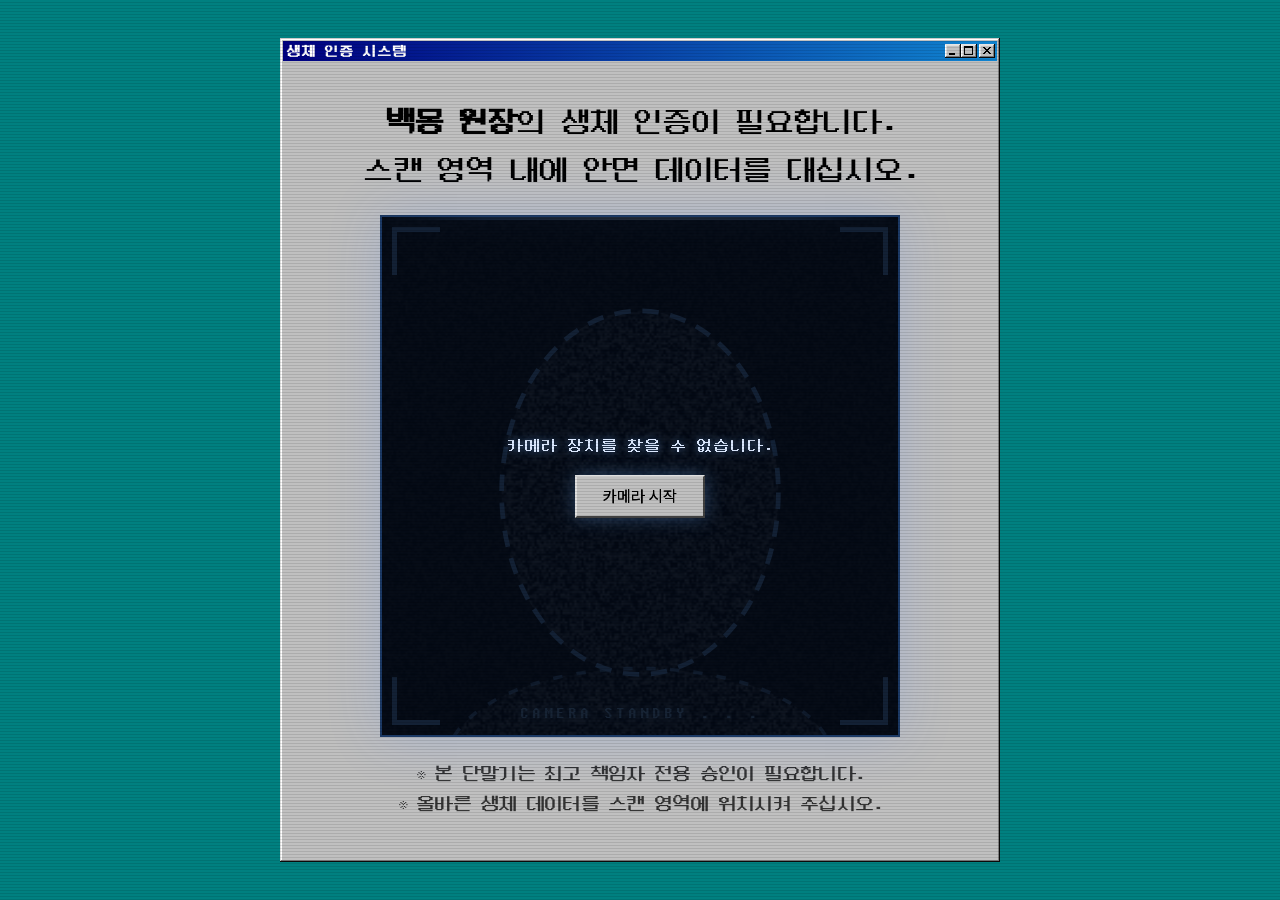
<file: 7.html>
<!DOCTYPE html>
<html lang="ko">
<head>
<meta charset="UTF-8">
<title>생체 인증 시스템</title>
<link rel="stylesheet" href="assets/98.css?v=4">
<link rel="stylesheet" href="assets/theme.css?v=4">
<style>
  body { background:#008080; letter-spacing:-0.05em; display:flex; align-items:center; justify-content:center;
         font-family:'DungGeunMo', 'MS Gothic', '굴림', monospace !important; }

  /* 공용 CSS(theme.css)의 .window/.title-bar 기본값(갈무리체, use-pret 페이지는 이 보정에서 빠져있음)이
     body보다 더 구체적인 선택자라 이겨버려서, 제목표시줄·본문 텍스트가 전부 갈무리체로 나오고 있었음
     → 이 파일은 전체를 둥근모체로 통일 (같은 우선순위일 때 나중에 로드되는 규칙이 이기므로 여기서 재지정) */
  .window, .title-bar { font-family:'DungGeunMo', 'MS Gothic', '굴림', monospace !important; }

  /* ── 메인 창 (Windows98 윈도우로 감쌈) ── */
  #mainWin { width:min(720px, 94vw); }
  #mainWin .window-body { padding:28px 32px 32px; }

  #wrap { text-align:center; }
  .headmsg { font-size:30px; line-height:1.6; margin-bottom:22px; color:#000; }
  /* 굵은 글자(<b>)가 공용 CSS에서 갈무리 폰트+다른 세로 위치로 지정돼 있어 둥근모/기본 베이스라인으로 명시적으로 고정 */
  .headmsg b {
    font-family:'DungGeunMo', 'MS Gothic', '굴림', monospace !important;
    font-size:inherit !important;
    line-height:inherit !important;
    vertical-align:baseline !important;
    position:static !important;
    top:auto !important;
    color:#000;
  }

  /* 스캔 영역 (기존 시스템 그대로 유지, 크기만 최대치를 키움) */
  #scanbox { width:min(520px, 82vw); height:min(660px, 58vh); margin:0 auto; position:relative; overflow:hidden;
             background:#000; border:2px solid #1c3a66;
             box-shadow:0 0 50px rgba(60,120,255,.18), inset 0 0 40px rgba(60,120,255,.08); }
  #cam, #noise { position:absolute; top:0; right:0; bottom:0; left:0; width:100%; height:100%; object-fit:cover;
                 transform:scaleX(-1); filter:contrast(1.15) saturate(.9) brightness(1.1); }

  /* 얼굴 실루엣 오버레이 */
  #silhouette { position:absolute; top:0; right:0; bottom:0; left:0; z-index:3; pointer-events:none; }

  /* 코너 브래킷 — 더 밝고 두껍게 */
  .corner { position:absolute; width:48px; height:48px; z-index:4; border:5px solid #74b3ff; }
  .c1 { top:10px; left:10px; border-right:none; border-bottom:none; }
  .c2 { top:10px; right:10px; border-left:none; border-bottom:none; }
  .c3 { bottom:10px; left:10px; border-right:none; border-top:none; }
  .c4 { bottom:10px; right:10px; border-left:none; border-top:none; }

  /* 스캔 라인 */
  #scanline { position:absolute; left:0; right:0; height:3px; z-index:4;
              background:linear-gradient(90deg, transparent, #74b3ff 20%, #d8ecff 50%, #74b3ff 80%, transparent);
              box-shadow:0 0 22px #74b3ff; animation:scanmove 3.2s ease-in-out infinite; }
  @keyframes scanmove { 0%,100% { top:4%; } 50% { top:94%; } }

  #status { margin-top:8px; font-size:17px; letter-spacing:3px; color:#8ec4ff;
            text-shadow:0 0 10px rgba(120,180,255,.8);
            animation:gfPulse 1.4s infinite; position:absolute; bottom:14px; left:0; right:0; z-index:5; }

  /* 오답 시 인식창 전체가 은은하게 어두워지고, 맥동하는 붉은 글로우 테두리 + 정제된 경고 문구가 뜸 */
  #scanError { position:absolute; top:0; right:0; bottom:0; left:0; z-index:6; display:none; align-items:center; justify-content:center;
               background:rgba(8,2,2,.74); }
  #scanError.show { display:flex; }
  #scanError::after { content:''; position:absolute; top:0; right:0; bottom:0; left:0; pointer-events:none;
               border:3px solid rgba(255,60,60,.85);
               box-shadow:0 0 38px rgba(255,30,30,.55), inset 0 0 32px rgba(255,20,20,.3);
               animation:errPulse 1s ease-in-out infinite; }
  @keyframes errPulse { 0%,100% { opacity:.55; } 50% { opacity:1; } }
  #scanError .errText { position:relative; z-index:1;
               font-family:'DungGeunMo', 'MS Gothic', '굴림', monospace !important;
               color:#ff5757; font-size:30px; font-weight:bold; letter-spacing:4px;
               text-shadow:0 0 16px rgba(255,50,50,.85);
               padding:14px 30px;
               border-top:1px solid rgba(255,100,100,.55);
               border-bottom:1px solid rgba(255,100,100,.55); }

  .footmsg { margin-top:22px; font-size:19px; line-height:1.6; color:#333; }

  /* ── 카메라 시작 게이트 (iOS/iPadOS Safari는 사용자의 탭 제스처가 있어야
       카메라 권한·자동재생이 안정적으로 동작하므로, 자동 연결이 막히면
       이 오버레이가 뜨고 탭하면 그 탭 이벤트 안에서 즉시 재시도합니다) ── */
  #camGate { position:absolute; top:0; right:0; bottom:0; left:0; z-index:7; display:none;
             align-items:center; justify-content:center; background:rgba(4,10,20,.86); padding:20px; }
  #camGate.show { display:flex; }
  .camgate-box { text-align:center; }
  .camgate-msg { font-family:'DungGeunMo', 'MS Gothic', '굴림', monospace !important;
                 color:#dce9ff; font-size:16px; line-height:1.6; letter-spacing:1px;
                 white-space:pre-line; margin-bottom:16px; text-shadow:0 0 8px rgba(120,180,255,.6); }
  .camgate-btn { font-family:'DungGeunMo', 'MS Gothic', '굴림', monospace !important;
                 font-size:16px; padding:10px 26px; cursor:pointer;
                 background:#c0c0c0; border:2px solid; border-color:#dfdfdf #404040 #404040 #dfdfdf;
                 box-shadow:0 0 18px rgba(116,179,255,.35); color:#000; }
  .camgate-btn:active { border-color:#404040 #dfdfdf #dfdfdf #404040; }

  /* ── 디버그 패널 (주소 끝에 ?debug=1 을 붙이면 표시, 카메라 연결 실패 원인 확인용) ── */
  #debugPanel { position:fixed; left:8px; bottom:8px; z-index:99999; display:none;
                max-width:70vw; max-height:40vh; overflow:auto;
                background:rgba(0,0,0,.82); color:#7CFC7C; font-family:'Consolas','Menlo','Courier New',monospace;
                font-size:11px; line-height:1.5; white-space:pre-wrap; padding:8px 10px; border:1px solid #3a3a3a; }
  #debugPanel.show { display:block; }

  /* ── 판정 팝업 (Windows98 시스템 메시지 스타일) ── */
  #popupBackdrop { position:fixed; top:0; right:0; bottom:0; left:0; z-index:8900; background:rgba(0,0,0,.45); display:none; }
  #popupBackdrop.show { display:block; }
  .popupwin { position:fixed; top:50%; left:50%; transform:translate(-50%,-50%); z-index:9000;
              width:520px; max-width:90vw; display:none; }
  .popupwin.show { display:block; }
  .msgpanel { display:flex; align-items:center; border:1px solid #868686; box-shadow:inset 1px 1px 0 #fff;
              padding:24px 26px; }
  .msgicon { width:58px; height:58px; border-radius:50%; background:#0047ff; border:3px solid #001a8c;
             flex:none; margin-right:22px; display:flex; align-items:center; justify-content:center; }
  .msgicon::after { content:'i'; color:#fff; font-family:Georgia,'Times New Roman',serif; font-style:italic;
                     font-weight:bold; font-size:36px; line-height:1; }
  .msgtitle { font-family:'DungGeunMo', 'MS Gothic', '굴림', monospace !important; font-size:27px; font-weight:bold; color:#000; margin-bottom:10px; }
  .msgbody  { font-size:20px; color:#000; line-height:1.5; }

  /* ── 승인 팝업 : 안면 인식 완료 문구(가운데 정렬) + 로딩 스피너 + 출입문 개방 안내 문구 ── */
  #grant { width:420px; }
  #grant .msgpanel { justify-content:center; }
  #grant .msgbody { text-align:center; font-size:28px; font-weight:bold; }
  .spinner { position:relative; width:60px; height:60px; margin:20px auto 22px; }
  .spinner i { position:absolute; top:0; left:50%; width:6px; height:16px; margin-left:-3px;
               background:#000; border-radius:3px; transform-origin:3px 30px;
               animation:spinFade 1.2s linear infinite; }
  @keyframes spinFade { 0%{opacity:1;} 100%{opacity:.15;} }
  .doorcount { font-size:21px; color:#333; text-align:center; }

  /* ── 출입문 개방 완료 팝업 : 화면 정중앙보다 살짝 아래에 위치 ── */
  #doorOpen { top:46%; }
</style>
</head>
<body class="crt use-pret">

<div class="window" id="mainWin">
  <div class="title-bar">
    <div class="title-bar-text">생체 인증 시스템</div>
    <div class="title-bar-controls">
      <button aria-label="Minimize"></button><button aria-label="Maximize"></button><button aria-label="Close"></button>
    </div>
  </div>
  <div class="window-body">
    <div id="wrap">
      <div class="headmsg">
        <b>백몽 원장</b>의 생체 인증이 필요합니다.<br>
        스캔 영역 내에 안면 데이터를 대십시오.
      </div>

      <div id="scanbox">
        <video id="cam" autoplay muted playsinline webkit-playsinline></video>
        <canvas id="noise" class="gf-hidden"></canvas>
        <svg id="silhouette" viewBox="0 0 440 560" preserveAspectRatio="xMidYMid meet">
          <defs>
            <mask id="holemask">
              <rect width="440" height="560" fill="#fff"/>
              <ellipse cx="220" cy="235" rx="118" ry="155" fill="#000"/>
              <ellipse cx="220" cy="465" rx="165" ry="80" fill="#000"/>
            </mask>
          </defs>
          <rect width="440" height="560" fill="rgba(4,10,22,.72)" mask="url(#holemask)"/>
          <ellipse cx="220" cy="235" rx="118" ry="155" fill="none" stroke="#74b3ff" stroke-width="4" stroke-dasharray="14 10" opacity="1"/>
          <ellipse cx="220" cy="465" rx="165" ry="80" fill="none" stroke="#74b3ff" stroke-width="3" stroke-dasharray="8 12" opacity=".7"/>
        </svg>
        <div class="corner c1"></div><div class="corner c2"></div>
        <div class="corner c3"></div><div class="corner c4"></div>
        <div id="scanline"></div>
        <div id="status">SCANNING&nbsp;.&nbsp;.&nbsp;.</div>
        <div id="scanError"><span class="errText">안면 데이터 불일치</span></div>

        <div id="camGate">
          <div class="camgate-box">
            <div class="camgate-msg" id="camGateMsg">화면을 탭하여 카메라를 시작하십시오</div>
            <button class="camgate-btn" id="camGateBtn" type="button">카메라 시작</button>
          </div>
        </div>
      </div>

      <div class="footmsg">
        ※ 본 단말기는 최고 책임자 전용 승인이 필요합니다.<br>
        ※ 올바른 생체 데이터를 스캔 영역에 위치시켜 주십시오.
      </div>
    </div>
  </div>
</div>

<!-- 승인 / 거부 연출 (진행자 조작) — Windows98 팝업 -->
<div id="popupBackdrop"></div>

<div class="window popupwin" id="grant">
  <div class="title-bar">
    <div class="title-bar-text"></div>
    <div class="title-bar-controls"><button aria-label="Close" id="grantClose"></button></div>
  </div>
  <div class="window-body">
    <div class="msgpanel">
      <div>
        <div class="msgbody">안면 인식 완료</div>
        <div class="spinner" aria-hidden="true">
          <i style="transform:rotate(0deg);   animation-delay:-1.000s"></i>
          <i style="transform:rotate(30deg);  animation-delay:-0.917s"></i>
          <i style="transform:rotate(60deg);  animation-delay:-0.833s"></i>
          <i style="transform:rotate(90deg);  animation-delay:-0.750s"></i>
          <i style="transform:rotate(120deg); animation-delay:-0.667s"></i>
          <i style="transform:rotate(150deg); animation-delay:-0.583s"></i>
          <i style="transform:rotate(180deg); animation-delay:-0.500s"></i>
          <i style="transform:rotate(210deg); animation-delay:-0.417s"></i>
          <i style="transform:rotate(240deg); animation-delay:-0.333s"></i>
          <i style="transform:rotate(270deg); animation-delay:-0.250s"></i>
          <i style="transform:rotate(300deg); animation-delay:-0.167s"></i>
          <i style="transform:rotate(330deg); animation-delay:-0.083s"></i>
        </div>
        <div class="doorcount" id="doorCountText"></div>
      </div>
    </div>
  </div>
</div>

<div class="window popupwin" id="doorOpen">
  <div class="title-bar">
    <div class="title-bar-text"></div>
    <div class="title-bar-controls"><button aria-label="Close" id="doorOpenClose"></button></div>
  </div>
  <div class="window-body">
    <div class="msgpanel">
      <div class="msgicon"></div>
      <div>
        <div class="msgtitle" style="letter-spacing:3px;">DOOR UNLOCKED</div>
        <div class="msgbody">출입 승인 완료.<br>출입문이 개방되었습니다.</div>
      </div>
    </div>
  </div>
</div>

<div id="debugPanel"></div>

<script src="assets/common.js?v=4"></script>
<script>
/* ═══════════════ 운영 설정 (여기만 수정하면 됩니다) ═══════════════
   ▶ 진행자 원격 조작 (무선 키보드 권장) :
      Space(스페이스바) = 승인(ACCESS GRANTED) 팝업 → DOOR_OPEN_MS 뒤 자동으로
                          "출입문 개방 완료" 팝업으로 전환
      X                 = 오답 연출(인식창이 붉게 흔들리며 "안면 데이터 불일치") → 3초 후 자동 복귀
      L                 = 맨 마지막 화면("출입문 개방 완료" 팝업)으로 즉시 이동 (승인 대기 생략)
      Esc               = 모든 팝업/연출 즉시 해제 (대기 중인 "출입문 개방" 타이머도 함께 취소됨)
   GRANT_HOLD_MS : 승인 연출 유지 시간 (0 = 수동 해제(Esc)까지 유지). "출입문 개방" 자동 전환과는
                   별개 타이머이므로, 이 값 때문에 승인 팝업이 먼저 사라지더라도 DOOR_OPEN_MS가
                   지나면 "출입문 개방 완료" 팝업은 그대로 뜹니다(Esc로 취소하지 않는 한).
   DOOR_OPEN_MS  : 승인(Space) 후 "출입문 개방 완료" 팝업이 뜨기까지의 실제 대기 시간
                   (밀리초, 기본 60000 = 60초). 화면에 표시되는 "○○초 후..." 문구도 이 값을
                   그대로 사용하므로 값만 바꾸면 문구도 자동으로 맞춰집니다.
   ※ 아이패드(Safari)에서 카메라가 자동으로 붙지 않으면 화면에 "카메라 시작" 버튼이
      뜹니다 — 한 번 탭해서 권한을 허용하면 그 뒤로는 계속 연결된 채로 유지됩니다.
   ※ 주소 끝에 ?debug=1 을 붙여서 열면 좌하단에 실제 오류 원인이 표시됩니다.
*/
const GRANT_HOLD_MS = 0;
const DOOR_OPEN_MS  = 60000;
/* ═══════════════════════ 설정 끝 ═══════════════════════ */

const $ = id => document.getElementById(id);
$('doorCountText').textContent = Math.round(DOOR_OPEN_MS/1000) + '초 후 출입문이 열립니다.';

/* ── 디버그 모드 ── */
const DEBUG = /(?:^|[?&])debug=1(?:&|$)/.test(location.search);
function dbg(msg){
  if(!DEBUG) return;
  const el = $('debugPanel');
  el.classList.add('show');
  const t = new Date().toLocaleTimeString();
  el.textContent += `[${t}] ${msg}\n`;
  el.scrollTop = el.scrollHeight;
}
if(DEBUG){
  dbg('UA: ' + navigator.userAgent);
  dbg('location: ' + location.protocol + '//' + location.host);
  dbg('isSecureContext: ' + window.isSecureContext);
}

/* ── 카메라 연결 (iOS/iPadOS Safari 대응) ──
   - https(또는 localhost)가 아니면 getUserMedia 자체가 막히므로 먼저 확인
   - facingMode는 엄격한 조건 → 느슨한 조건 순으로 단계적으로 재시도
   - srcObject 연결 후 video.play()를 명시적으로 호출하고, 자동재생이
     막히면(특히 최초 권한 허용 직후의 iOS) "탭하여 시작" 게이트를 띄워
     그 탭 이벤트 안에서 다시 play()를 호출 — 이 방식이 iOS Safari에서
     가장 안정적으로 동작합니다.
   - 권한 거부 / 카메라 없음 / 다른 앱에서 사용 중 등 원인별로 안내문을 다르게 표시 */
let camStream = null;

function isSecureContextOk(){
  if(window.isSecureContext) return true;
  return location.hostname === 'localhost' || location.hostname === '127.0.0.1';
}

function showGate(msg, retryFn){
  $('camGateMsg').textContent = msg;
  const btn = $('camGateBtn');
  if(retryFn){
    btn.classList.remove('gf-hidden');
    btn.onclick = function(){ retryFn(); };
  } else {
    btn.classList.add('gf-hidden');
  }
  $('camGate').classList.add('show');
}
function hideGate(){ $('camGate').classList.remove('show'); }

function setStatus(t){ $('status').textContent = t; }

function fallbackToNoise(){
  $('cam').classList.add('gf-hidden');
  const c = $('noise');
  c.classList.remove('gf-hidden');
  noise(c);
}

async function startCam(){
  hideGate();
  if(!isSecureContextOk()){
    setStatus('CAMERA STANDBY . . .');
    fallbackToNoise();
    dbg('blocked: not a secure context (need https or localhost)');
    showGate('보안 연결(https)이 아니어서\n카메라를 사용할 수 없습니다.', null);
    return;
  }
  if(!navigator.mediaDevices || !navigator.mediaDevices.getUserMedia){
    setStatus('CAMERA STANDBY . . .');
    fallbackToNoise();
    dbg('blocked: getUserMedia unsupported on this browser');
    showGate('이 브라우저에서는\n카메라를 지원하지 않습니다.', null);
    return;
  }

  setStatus('CONNECTING . . .');
  const attempts = [
    { video:{ facingMode:{ideal:'user'}, width:{ideal:1280} }, audio:false },
    { video:{ facingMode:'user' }, audio:false },
    { video:true, audio:false }
  ];
  let stream = null, lastErr = null;
  for(const constraints of attempts){
    try{
      stream = await navigator.mediaDevices.getUserMedia(constraints);
      lastErr = null;
      break;
    }catch(e){
      lastErr = e;
      dbg('getUserMedia attempt failed: ' + e.name + ' — ' + e.message);
      if(e.name === 'NotAllowedError' || e.name === 'PermissionDeniedError' ||
         e.name === 'NotFoundError' || e.name === 'DevicesNotFoundError' ||
         e.name === 'NotReadableError' || e.name === 'TrackStartError' ||
         e.name === 'SecurityError'){
        break; // 조건을 완화해도 해결되지 않는 오류이므로 재시도 중단
      }
    }
  }

  if(!stream){
    setStatus('CAMERA STANDBY . . .');
    fallbackToNoise();
    const name = lastErr && lastErr.name;
    let msg = '카메라를 시작할 수 없습니다.\n화면을 탭해 다시 시도하세요.';
    if(name === 'NotAllowedError' || name === 'PermissionDeniedError'){
      msg = '카메라 권한이 거부되었습니다.\n설정 > Safari > 카메라에서 허용 후\n다시 탭해주세요.';
    } else if(name === 'NotFoundError' || name === 'DevicesNotFoundError'){
      msg = '카메라 장치를 찾을 수 없습니다.';
    } else if(name === 'NotReadableError' || name === 'TrackStartError'){
      msg = '카메라가 다른 앱에서 사용 중입니다.\n다른 앱을 종료한 뒤 다시 시도하세요.';
    } else if(name === 'OverconstrainedError' || name === 'ConstraintNotSatisfiedError'){
      msg = '카메라 설정을 적용할 수 없습니다.\n다시 시도하세요.';
    }
    dbg('final failure: ' + (name || 'unknown'));
    showGate(msg, startCam);
    return;
  }

  camStream = stream;
  const video = $('cam');
  video.srcObject = stream;
  video.muted = true;
  attemptPlay(video);
}

function attemptPlay(video){
  const p = video.play();
  if(p && typeof p.then === 'function'){
    p.then(onCamReady).catch(function(err){
      dbg('video.play() blocked: ' + (err && err.name));
      showGate('화면을 탭하여 시작하십시오', function(){
        attemptPlay(video);
      });
    });
  } else {
    onCamReady();
  }
}

function onCamReady(){
  hideGate();
  $('cam').classList.remove('gf-hidden');
  $('noise').classList.add('gf-hidden');
  setStatus('SCANNING . . .');
  dbg('camera ready and playing');
}

function noise(canvas){
  const ctx = canvas.getContext('2d');
  canvas.width = 220; canvas.height = 280;
  const img = ctx.createImageData(220,280);
  (function frame(){
    const d = img.data;
    for(let i=0;i<d.length;i+=4){ const v = Math.random()*90|0; d[i]=v; d[i+1]=v+8; d[i+2]=v+22; d[i+3]=255; }
    ctx.putImageData(img,0,0);
    requestAnimationFrame(frame);
  })();
}
startCam();

/* ── 팝업 열기/닫기 ── */
let doorTimer = null;
function cancelDoorTimer(){
  clearTimeout(doorTimer);
  doorTimer = null;
}
function closePopups(){
  $('grant').classList.remove('show');
  $('doorOpen').classList.remove('show');
  $('popupBackdrop').classList.remove('show');
  $('scanError').classList.remove('show');
  $('mainWin').style.display = '';   // 생체 인증 시스템 창 다시 표시
}
function showDoorOpen(){
  doorTimer = null;
  $('grant').classList.remove('show');
  $('popupBackdrop').classList.add('show');
  $('doorOpen').classList.add('show');
  $('mainWin').style.display = 'none';   // 출입문 개방 완료 팝업만 보이도록 뒤쪽 창을 숨김
}
$('grantClose').onclick    = ()=>{ closePopups(); cancelDoorTimer(); };
$('doorOpenClose').onclick = ()=>{ closePopups(); cancelDoorTimer(); };

/* ── 진행자 조작 (무선 키보드로 즉시 연출) ──
   물리 키 코드(e.code)로 판별해 한/영 전환 상태와 무관하게 항상 동작하고,
   키를 길게 눌러도 반복 실행되지 않도록 e.repeat을 걸러냄.
   Ctrl/Alt/Meta가 함께 눌린 경우(다른 단축키 조합)는 무시함 */
document.addEventListener('keydown', e=>{
  if(e.repeat || e.ctrlKey || e.altKey || e.metaKey) return;
  if(e.code === 'Space'){
    e.preventDefault();
    cancelDoorTimer();
    $('scanError').classList.remove('show');
    $('doorOpen').classList.remove('show');
    $('mainWin').style.display = '';   // 이전 주기에서 숨겨져 있었다면 다시 표시
    $('popupBackdrop').classList.add('show');
    $('grant').classList.add('show');
    doorTimer = setTimeout(showDoorOpen, DOOR_OPEN_MS);
    if(GRANT_HOLD_MS > 0) setTimeout(closePopups, GRANT_HOLD_MS);
  }
  else if(e.code === 'KeyX'){
    cancelDoorTimer();
    $('grant').classList.remove('show');
    $('doorOpen').classList.remove('show');
    $('popupBackdrop').classList.remove('show');
    $('mainWin').style.display = '';   // 이전 주기에서 숨겨져 있었다면 다시 표시
    $('scanError').classList.add('show');
    GF.shake($('scanbox'));
    setTimeout(()=> $('scanError').classList.remove('show'), 3000);
  }
  else if(e.code === 'KeyL'){
    cancelDoorTimer();
    $('scanError').classList.remove('show');
    showDoorOpen();   // 맨 마지막 화면("출입문 개방 완료" 팝업)으로 바로 이동
  }
  else if(e.code === 'Escape'){
    closePopups();
    cancelDoorTimer();
  }
});
</script>
</body>
</html>
</file>
<file: assets/98.css>
/*! 98.css v0.1.20 - https://github.com/jdan/98.css */@font-face{font-family:"Pixelated MS Sans Serif";font-style:normal;font-weight:400;src:url(ms_sans_serif.woff) format("woff");src:url(ms_sans_serif.woff2) format("woff2")}@font-face{font-family:"Pixelated MS Sans Serif";font-style:normal;font-weight:700;src:url(ms_sans_serif_bold.woff) format("woff");src:url(ms_sans_serif_bold.woff2) format("woff2")}body{color:#222;font-family:Arial;font-size:12px}.title-bar,.window,button,input,label,option,select,table,textarea,ul.tree-view{-webkit-font-smoothing:none;font-family:"Pixelated MS Sans Serif",Arial;font-size:11px}h1{font-size:5rem}h2{font-size:2.5rem}h3{font-size:2rem}h4{font-size:1.5rem}u{border-bottom:.5px solid #222;text-decoration:none}button,input[type=reset],input[type=submit]{border:none;border-radius:0;box-sizing:border-box;color:transparent;min-height:23px;min-width:75px;padding:0 12px;text-shadow:0 0 #222}.vertical-bar,button,input[type=reset],input[type=submit]{background:silver;box-shadow:inset -1px -1px #0a0a0a,inset 1px 1px #fff,inset -2px -2px grey,inset 2px 2px #dfdfdf}.vertical-bar{height:20px;width:4px}button:not(:disabled):active,input[type=reset]:not(:disabled):active,input[type=submit]:not(:disabled):active{box-shadow:inset -1px -1px #fff,inset 1px 1px #0a0a0a,inset -2px -2px #dfdfdf,inset 2px 2px grey;text-shadow:1px 1px #222}@media (not(hover)){button:not(:disabled):hover,input[type=reset]:not(:disabled):hover,input[type=submit]:not(:disabled):hover{box-shadow:inset -1px -1px #fff,inset 1px 1px #0a0a0a,inset -2px -2px #dfdfdf,inset 2px 2px grey}}button:focus,input[type=reset]:focus,input[type=submit]:focus{outline:1px dotted #000;outline-offset:-4px}button::-moz-focus-inner,input[type=reset]::-moz-focus-inner,input[type=submit]::-moz-focus-inner{border:0}:disabled,:disabled+label,input[readonly],input[readonly]+label{color:grey}:disabled+label,button:disabled,input[type=reset]:disabled,input[type=submit]:disabled{text-shadow:1px 1px 0 #fff}.window{background:silver;box-shadow:inset -1px -1px #0a0a0a,inset 1px 1px #dfdfdf,inset -2px -2px grey,inset 2px 2px #fff;padding:3px}.title-bar{align-items:center;background:linear-gradient(90deg,navy,#1084d0);display:flex;justify-content:space-between;padding:3px 2px 3px 3px}.title-bar.inactive{background:linear-gradient(90deg,grey,#b5b5b5)}.title-bar-text{color:#fff;font-weight:700;letter-spacing:0;margin-right:24px}.title-bar-controls{display:flex}.title-bar-controls button{display:block;min-height:14px;min-width:16px;padding:0}.title-bar-controls button:active{padding:0}.title-bar-controls button:focus{outline:none}.title-bar-controls button[aria-label=Minimize]{background-image:url("data:image/svg+xml;charset=utf-8,%3Csvg width='6' height='2' fill='none' xmlns='http://www.w3.org/2000/svg'%3E%3Cpath fill='%23000' d='M0 0h6v2H0z'/%3E%3C/svg%3E");background-position:bottom 3px left 4px;background-repeat:no-repeat}.title-bar-controls button[aria-label=Maximize]{background-image:url("data:image/svg+xml;charset=utf-8,%3Csvg width='9' height='9' fill='none' xmlns='http://www.w3.org/2000/svg'%3E%3Cpath fill-rule='evenodd' clip-rule='evenodd' d='M9 0H0v9h9V0zM8 2H1v6h7V2z' fill='%23000'/%3E%3C/svg%3E");background-position:top 2px left 3px;background-repeat:no-repeat}.title-bar-controls button[aria-label=Restore]{background-image:url("data:image/svg+xml;charset=utf-8,%3Csvg width='8' height='9' fill='none' xmlns='http://www.w3.org/2000/svg'%3E%3Cpath fill='%23000' d='M2 0h6v2H2zM7 2h1v4H7zM2 2h1v1H2zM6 5h1v1H6zM0 3h6v2H0zM5 5h1v4H5zM0 5h1v4H0zM1 8h4v1H1z'/%3E%3C/svg%3E");background-position:top 2px left 3px;background-repeat:no-repeat}.title-bar-controls button[aria-label=Help]{background-image:url("data:image/svg+xml;charset=utf-8,%3Csvg width='6' height='9' fill='none' xmlns='http://www.w3.org/2000/svg'%3E%3Cpath fill='%23000' d='M0 1h2v2H0zM1 0h4v1H1zM4 1h2v2H4zM3 3h2v1H3zM2 4h2v2H2zM2 7h2v2H2z'/%3E%3C/svg%3E");background-position:top 2px left 5px;background-repeat:no-repeat}.title-bar-controls button[aria-label=Close]{background-image:url("data:image/svg+xml;charset=utf-8,%3Csvg width='8' height='7' fill='none' xmlns='http://www.w3.org/2000/svg'%3E%3Cpath fill-rule='evenodd' clip-rule='evenodd' d='M0 0h2v1h1v1h2V1h1V0h2v1H7v1H6v1H5v1h1v1h1v1h1v1H6V6H5V5H3v1H2v1H0V6h1V5h1V4h1V3H2V2H1V1H0V0z' fill='%23000'/%3E%3C/svg%3E");background-position:top 3px left 4px;background-repeat:no-repeat;margin-left:2px}.status-bar{gap:1px;display:flex;margin:0 1px}.status-bar-field{box-shadow:inset -1px -1px #dfdfdf,inset 1px 1px grey;flex-grow:1;margin:0;padding:2px 3px}.window-body{margin:8px}fieldset{border-image:url("data:image/svg+xml;charset=utf-8,%3Csvg width='5' height='5' fill='gray' xmlns='http://www.w3.org/2000/svg'%3E%3Cpath fill-rule='evenodd' clip-rule='evenodd' d='M0 0h5v5H0V2h2v1h1V2H0' fill='%23fff'/%3E%3Cpath fill-rule='evenodd' clip-rule='evenodd' d='M0 0h4v4H0V1h1v2h2V1H0'/%3E%3C/svg%3E") 2;margin:0;padding:10px;padding-block-start:8px}legend{background:silver}.field-row{align-items:center;display:flex}[class^=field-row]+[class^=field-row]{margin-top:6px}.field-row>*+*{margin-left:6px}.field-row-stacked{display:flex;flex-direction:column}.field-row-stacked *+*{margin-top:6px}label{align-items:center;display:inline-flex}input[type=checkbox],input[type=radio]{appearance:none;-webkit-appearance:none;-moz-appearance:none;background:0;border:none;margin:0;opacity:0;position:fixed}input[type=checkbox]+label,input[type=radio]+label{line-height:13px}input[type=radio]+label{margin-left:18px;position:relative}input[type=radio]+label:before{background:url("data:image/svg+xml;charset=utf-8,%3Csvg width='12' height='12' fill='none' xmlns='http://www.w3.org/2000/svg'%3E%3Cpath fill-rule='evenodd' clip-rule='evenodd' d='M8 0H4v1H2v1H1v2H0v4h1v2h1V8H1V4h1V2h2V1h4v1h2V1H8V0z' fill='gray'/%3E%3Cpath fill-rule='evenodd' clip-rule='evenodd' d='M8 1H4v1H2v2H1v4h1v1h1V8H2V4h1V3h1V2h4v1h2V2H8V1z' fill='%23000'/%3E%3Cpath fill-rule='evenodd' clip-rule='evenodd' d='M9 3h1v1H9V3zm1 5V4h1v4h-1zm-2 2V9h1V8h1v2H8zm-4 0v1h4v-1H4zm0 0V9H2v1h2z' fill='%23DFDFDF'/%3E%3Cpath fill-rule='evenodd' clip-rule='evenodd' d='M11 2h-1v2h1v4h-1v2H8v1H4v-1H2v1h2v1h4v-1h2v-1h1V8h1V4h-1V2z' fill='%23fff'/%3E%3Cpath fill-rule='evenodd' clip-rule='evenodd' d='M4 2h4v1h1v1h1v4H9v1H8v1H4V9H3V8H2V4h1V3h1V2z' fill='%23fff'/%3E%3C/svg%3E");content:"";display:inline-block;height:12px;left:-18px;margin-right:6px;position:absolute;top:0;width:12px}input[type=radio]:active+label:before{background:url("data:image/svg+xml;charset=utf-8,%3Csvg width='12' height='12' fill='none' xmlns='http://www.w3.org/2000/svg'%3E%3Cpath fill-rule='evenodd' clip-rule='evenodd' d='M8 0H4v1H2v1H1v2H0v4h1v2h1V8H1V4h1V2h2V1h4v1h2V1H8V0z' fill='gray'/%3E%3Cpath fill-rule='evenodd' clip-rule='evenodd' d='M8 1H4v1H2v2H1v4h1v1h1V8H2V4h1V3h1V2h4v1h2V2H8V1z' fill='%23000'/%3E%3Cpath fill-rule='evenodd' clip-rule='evenodd' d='M9 3h1v1H9V3zm1 5V4h1v4h-1zm-2 2V9h1V8h1v2H8zm-4 0v1h4v-1H4zm0 0V9H2v1h2z' fill='%23DFDFDF'/%3E%3Cpath fill-rule='evenodd' clip-rule='evenodd' d='M11 2h-1v2h1v4h-1v2H8v1H4v-1H2v1h2v1h4v-1h2v-1h1V8h1V4h-1V2z' fill='%23fff'/%3E%3Cpath fill-rule='evenodd' clip-rule='evenodd' d='M4 2h4v1h1v1h1v4H9v1H8v1H4V9H3V8H2V4h1V3h1V2z' fill='silver'/%3E%3C/svg%3E")}input[type=radio]:checked+label:after{background:url("data:image/svg+xml;charset=utf-8,%3Csvg width='4' height='4' fill='none' xmlns='http://www.w3.org/2000/svg'%3E%3Cpath fill-rule='evenodd' clip-rule='evenodd' d='M3 0H1v1H0v2h1v1h2V3h1V1H3V0z' fill='%23000'/%3E%3C/svg%3E");content:"";display:block;height:4px;left:-14px;position:absolute;top:4px;width:4px}input[type=checkbox]:focus+label,input[type=radio]:focus+label{outline:1px dotted #000}input[type=radio][disabled]+label:before{background:url("data:image/svg+xml;charset=utf-8,%3Csvg width='12' height='12' fill='none' xmlns='http://www.w3.org/2000/svg'%3E%3Cpath fill-rule='evenodd' clip-rule='evenodd' d='M8 0H4v1H2v1H1v2H0v4h1v2h1V8H1V4h1V2h2V1h4v1h2V1H8V0z' fill='gray'/%3E%3Cpath fill-rule='evenodd' clip-rule='evenodd' d='M8 1H4v1H2v2H1v4h1v1h1V8H2V4h1V3h1V2h4v1h2V2H8V1z' fill='%23000'/%3E%3Cpath fill-rule='evenodd' clip-rule='evenodd' d='M9 3h1v1H9V3zm1 5V4h1v4h-1zm-2 2V9h1V8h1v2H8zm-4 0v1h4v-1H4zm0 0V9H2v1h2z' fill='%23DFDFDF'/%3E%3Cpath fill-rule='evenodd' clip-rule='evenodd' d='M11 2h-1v2h1v4h-1v2H8v1H4v-1H2v1h2v1h4v-1h2v-1h1V8h1V4h-1V2z' fill='%23fff'/%3E%3Cpath fill-rule='evenodd' clip-rule='evenodd' d='M4 2h4v1h1v1h1v4H9v1H8v1H4V9H3V8H2V4h1V3h1V2z' fill='silver'/%3E%3C/svg%3E")}input[type=radio][disabled]:checked+label:after{background:url("data:image/svg+xml;charset=utf-8,%3Csvg width='4' height='4' fill='none' xmlns='http://www.w3.org/2000/svg'%3E%3Cpath fill-rule='evenodd' clip-rule='evenodd' d='M3 0H1v1H0v2h1v1h2V3h1V1H3V0z' fill='gray'/%3E%3C/svg%3E")}input[type=checkbox]+label{margin-left:19px;position:relative}input[type=checkbox]+label:before{background:#fff;box-shadow:inset -1px -1px #fff,inset 1px 1px grey,inset -2px -2px #dfdfdf,inset 2px 2px #0a0a0a;content:"";display:inline-block;height:13px;left:-19px;margin-right:6px;position:absolute;width:13px}input[type=checkbox]:active+label:before{background:silver}input[type=checkbox]:checked+label:after{background:url("data:image/svg+xml;charset=utf-8,%3Csvg width='7' height='7' fill='none' xmlns='http://www.w3.org/2000/svg'%3E%3Cpath fill-rule='evenodd' clip-rule='evenodd' d='M7 0H6v1H5v1H4v1H3v1H2V3H1V2H0v3h1v1h1v1h1V6h1V5h1V4h1V3h1V0z' fill='%23000'/%3E%3C/svg%3E");content:"";display:block;height:7px;left:-16px;position:absolute;top:3px;width:7px}input[type=checkbox][disabled]+label:before{background:silver}input[type=checkbox][disabled]:checked+label:after{background:url("data:image/svg+xml;charset=utf-8,%3Csvg width='7' height='7' fill='none' xmlns='http://www.w3.org/2000/svg'%3E%3Cpath fill-rule='evenodd' clip-rule='evenodd' d='M7 0H6v1H5v1H4v1H3v1H2V3H1V2H0v3h1v1h1v1h1V6h1V5h1V4h1V3h1V0z' fill='gray'/%3E%3C/svg%3E")}input[type=email],input[type=number],input[type=password],input[type=text]{-webkit-appearance:none;-moz-appearance:none;appearance:none;border:none;border-radius:0}input[type=email],input[type=number],input[type=password],input[type=text],select{background-color:#fff;box-shadow:inset -1px -1px #fff,inset 1px 1px grey,inset -2px -2px #dfdfdf,inset 2px 2px #0a0a0a;box-sizing:border-box;padding:3px 4px}select,textarea{border:none}textarea{-webkit-appearance:none;-moz-appearance:none;appearance:none;background-color:#fff;border-radius:0;box-shadow:inset -1px -1px #fff,inset 1px 1px grey,inset -2px -2px #dfdfdf,inset 2px 2px #0a0a0a;box-sizing:border-box;padding:3px 4px}input[type=email],input[type=password],input[type=text],select{height:21px}input[type=number]{height:22px}input[type=email],input[type=number],input[type=password],input[type=text]{line-height:2}input[type=email]:disabled,input[type=email]:read-only,input[type=number]:disabled,input[type=number]:read-only,input[type=password]:disabled,input[type=password]:read-only,input[type=text]:disabled,input[type=text]:read-only,textarea:disabled{background-color:silver}select{appearance:none;-webkit-appearance:none;-moz-appearance:none;background-image:url("data:image/svg+xml;charset=utf-8,%3Csvg width='16' height='17' fill='none' xmlns='http://www.w3.org/2000/svg'%3E%3Cpath fill-rule='evenodd' clip-rule='evenodd' d='M15 0H0v16h1V1h14V0z' fill='%23DFDFDF'/%3E%3Cpath fill-rule='evenodd' clip-rule='evenodd' d='M2 1H1v14h1V2h12V1H2z' fill='%23fff'/%3E%3Cpath fill-rule='evenodd' clip-rule='evenodd' d='M16 17H0v-1h15V0h1v17z' fill='%23000'/%3E%3Cpath fill-rule='evenodd' clip-rule='evenodd' d='M15 1h-1v14H1v1h14V1z' fill='gray'/%3E%3Cpath fill='silver' d='M2 2h12v13H2z'/%3E%3Cpath fill-rule='evenodd' clip-rule='evenodd' d='M11 6H4v1h1v1h1v1h1v1h1V9h1V8h1V7h1V6z' fill='%23000'/%3E%3C/svg%3E");background-position:top 2px right 2px;background-repeat:no-repeat;border-radius:0;padding-right:32px;position:relative}input[type=email]:focus,input[type=number]:focus,input[type=password]:focus,input[type=text]:focus,select:focus,textarea:focus{outline:none}input[type=range]{-webkit-appearance:none;background:transparent;width:100%}input[type=range]:focus{outline:none}input[type=range]::-webkit-slider-thumb{-webkit-appearance:none;background:url("data:image/svg+xml;charset=utf-8,%3Csvg width='11' height='21' fill='none' xmlns='http://www.w3.org/2000/svg'%3E%3Cpath fill-rule='evenodd' clip-rule='evenodd' d='M0 0v16h2v2h2v2h1v-1H3v-2H1V1h9V0z' fill='%23fff'/%3E%3Cpath fill-rule='evenodd' clip-rule='evenodd' d='M1 1v15h1v1h1v1h1v1h2v-1h1v-1h1v-1h1V1z' fill='%23C0C7C8'/%3E%3Cpath fill-rule='evenodd' clip-rule='evenodd' d='M9 1h1v15H8v2H6v2H5v-1h2v-2h2z' fill='%2387888F'/%3E%3Cpath fill-rule='evenodd' clip-rule='evenodd' d='M10 0h1v16H9v2H7v2H5v1h1v-2h2v-2h2z' fill='%23000'/%3E%3C/svg%3E");border:none;box-shadow:none;height:21px;transform:translateY(-8px);width:11px}input[type=range].has-box-indicator::-webkit-slider-thumb{background:url("data:image/svg+xml;charset=utf-8,%3Csvg width='11' height='21' fill='none' xmlns='http://www.w3.org/2000/svg'%3E%3Cpath fill-rule='evenodd' clip-rule='evenodd' d='M0 0v20h1V1h9V0z' fill='%23fff'/%3E%3Cpath fill='%23C0C7C8' d='M1 1h8v18H1z'/%3E%3Cpath fill-rule='evenodd' clip-rule='evenodd' d='M9 1h1v19H1v-1h8z' fill='%2387888F'/%3E%3Cpath fill-rule='evenodd' clip-rule='evenodd' d='M10 0h1v21H0v-1h10z' fill='%23000'/%3E%3C/svg%3E");transform:translateY(-10px)}input[type=range]::-moz-range-thumb{background:url("data:image/svg+xml;charset=utf-8,%3Csvg width='11' height='21' fill='none' xmlns='http://www.w3.org/2000/svg'%3E%3Cpath fill-rule='evenodd' clip-rule='evenodd' d='M0 0v16h2v2h2v2h1v-1H3v-2H1V1h9V0z' fill='%23fff'/%3E%3Cpath fill-rule='evenodd' clip-rule='evenodd' d='M1 1v15h1v1h1v1h1v1h2v-1h1v-1h1v-1h1V1z' fill='%23C0C7C8'/%3E%3Cpath fill-rule='evenodd' clip-rule='evenodd' d='M9 1h1v15H8v2H6v2H5v-1h2v-2h2z' fill='%2387888F'/%3E%3Cpath fill-rule='evenodd' clip-rule='evenodd' d='M10 0h1v16H9v2H7v2H5v1h1v-2h2v-2h2z' fill='%23000'/%3E%3C/svg%3E");border:0;border-radius:0;height:21px;transform:translateY(2px);width:11px}input[type=range].has-box-indicator::-moz-range-thumb{background:url("data:image/svg+xml;charset=utf-8,%3Csvg width='11' height='21' fill='none' xmlns='http://www.w3.org/2000/svg'%3E%3Cpath fill-rule='evenodd' clip-rule='evenodd' d='M0 0v20h1V1h9V0z' fill='%23fff'/%3E%3Cpath fill='%23C0C7C8' d='M1 1h8v18H1z'/%3E%3Cpath fill-rule='evenodd' clip-rule='evenodd' d='M9 1h1v19H1v-1h8z' fill='%2387888F'/%3E%3Cpath fill-rule='evenodd' clip-rule='evenodd' d='M10 0h1v21H0v-1h10z' fill='%23000'/%3E%3C/svg%3E");transform:translateY(0)}input[type=range]::-webkit-slider-runnable-track{background:#000;border-bottom:1px solid grey;border-right:1px solid grey;box-shadow:1px 0 0 #fff,1px 1px 0 #fff,0 1px 0 #fff,-1px 0 0 #a9a9a9,-1px -1px 0 #a9a9a9,0 -1px 0 #a9a9a9,-1px 1px 0 #fff,1px -1px #a9a9a9;box-sizing:border-box;height:2px;width:100%}input[type=range]::-moz-range-track{background:#000;border-bottom:1px solid grey;border-right:1px solid grey;box-shadow:1px 0 0 #fff,1px 1px 0 #fff,0 1px 0 #fff,-1px 0 0 #a9a9a9,-1px -1px 0 #a9a9a9,0 -1px 0 #a9a9a9,-1px 1px 0 #fff,1px -1px #a9a9a9;box-sizing:border-box;height:2px;width:100%}.is-vertical{display:inline-block;height:150px;transform:translateY(50%);width:4px}.is-vertical>input[type=range]{height:4px;margin:0 16px 0 10px;transform:rotate(270deg) translateX(calc(-50% + 8px));transform-origin:left;width:150px}.is-vertical>input[type=range]::-webkit-slider-runnable-track{border-bottom:1px solid grey;border-left:1px solid grey;border-right:0;box-shadow:-1px 0 0 #fff,-1px 1px 0 #fff,0 1px 0 #fff,1px 0 0 #a9a9a9,1px -1px 0 #a9a9a9,0 -1px 0 #a9a9a9,1px 1px 0 #fff,-1px -1px #a9a9a9}.is-vertical>input[type=range]::-moz-range-track{border-bottom:1px solid grey;border-left:1px solid grey;border-right:0;box-shadow:-1px 0 0 #fff,-1px 1px 0 #fff,0 1px 0 #fff,1px 0 0 #a9a9a9,1px -1px 0 #a9a9a9,0 -1px 0 #a9a9a9,1px 1px 0 #fff,-1px -1px #a9a9a9}.is-vertical>input[type=range]::-webkit-slider-thumb{transform:translateY(-8px) scaleX(-1)}.is-vertical>input[type=range].has-box-indicator::-webkit-slider-thumb{transform:translateY(-10px) scaleX(-1)}.is-vertical>input[type=range]::-moz-range-thumb{transform:translateY(2px) scaleX(-1)}.is-vertical>input[type=range].has-box-indicator::-moz-range-thumb{transform:translateY(0) scaleX(-1)}select:focus{background-color:navy;color:#fff}select:focus option{background-color:#fff;color:#000}select:active{background-image:url("data:image/svg+xml;charset=utf-8,%3Csvg width='16' height='17' fill='none' xmlns='http://www.w3.org/2000/svg'%3E%3Cpath fill-rule='evenodd' clip-rule='evenodd' d='M0 0h16v17H0V0zm1 16h14V1H1v15z' fill='gray'/%3E%3Cpath fill='silver' d='M1 1h14v15H1z'/%3E%3Cpath fill-rule='evenodd' clip-rule='evenodd' d='M12 7H5v1h1v1h1v1h1v1h1v-1h1V9h1V8h1V7z' fill='%23000'/%3E%3C/svg%3E")}a{color:#00f}a:focus{outline:1px dotted #00f}ul.tree-view{background:#fff;box-shadow:inset -1px -1px #fff,inset 1px 1px grey,inset -2px -2px #dfdfdf,inset 2px 2px #0a0a0a;display:block;margin:0;padding:6px}ul.tree-view li{list-style-type:none}ul.tree-view a{color:#000;text-decoration:none}ul.tree-view a:focus{background-color:navy;color:#fff}ul.tree-view li,ul.tree-view ul{margin-top:3px}ul.tree-view ul{border-left:1px dotted grey;margin-left:16px;padding-left:16px}ul.tree-view ul>li{position:relative}ul.tree-view ul>li:before{border-bottom:1px dotted grey;content:"";display:block;left:-16px;position:absolute;top:6px;width:12px}ul.tree-view ul>li:last-child:after{background:#fff;bottom:0;content:"";display:block;left:-20px;position:absolute;top:7px;width:8px}ul.tree-view details{margin-top:0}ul.tree-view details[open] summary{margin-bottom:0}ul.tree-view ul details>summary:before{margin-left:-22px;position:relative;z-index:1}ul.tree-view details>summary:before{background-color:#fff;border:1px solid grey;content:"+";display:block;float:left;height:9px;line-height:8px;margin-right:5px;padding-left:1px;text-align:center;width:8px}ul.tree-view details[open]>summary:before{content:"-"}ul.tree-view details>summary::-webkit-details-marker,ul.tree-view details>summary::marker{content:""}pre{background:#fff;box-shadow:inset -1px -1px #fff,inset 1px 1px grey,inset -2px -2px #dfdfdf,inset 2px 2px #0a0a0a;display:block;margin:0;padding:12px 8px}code,code *{font-family:monospace}summary:focus{outline:1px dotted #000}::-webkit-scrollbar{width:16px}::-webkit-scrollbar:horizontal{height:17px}::-webkit-scrollbar-corner{background:#dfdfdf}::-webkit-scrollbar-track{background-image:url("data:image/svg+xml;charset=utf-8,%3Csvg width='2' height='2' fill='none' xmlns='http://www.w3.org/2000/svg'%3E%3Cpath fill-rule='evenodd' clip-rule='evenodd' d='M1 0H0v1h1v1h1V1H1V0z' fill='silver'/%3E%3Cpath fill-rule='evenodd' clip-rule='evenodd' d='M2 0H1v1H0v1h1V1h1V0z' fill='%23fff'/%3E%3C/svg%3E")}::-webkit-scrollbar-thumb{background-color:#dfdfdf;box-shadow:inset -1px -1px #0a0a0a,inset 1px 1px #fff,inset -2px -2px grey,inset 2px 2px #dfdfdf}::-webkit-scrollbar-button:horizontal:end:increment,::-webkit-scrollbar-button:horizontal:start:decrement,::-webkit-scrollbar-button:vertical:end:increment,::-webkit-scrollbar-button:vertical:start:decrement{display:block}::-webkit-scrollbar-button:vertical:start{background-image:url("data:image/svg+xml;charset=utf-8,%3Csvg width='16' height='17' fill='none' xmlns='http://www.w3.org/2000/svg'%3E%3Cpath fill-rule='evenodd' clip-rule='evenodd' d='M15 0H0v16h1V1h14V0z' fill='%23DFDFDF'/%3E%3Cpath fill-rule='evenodd' clip-rule='evenodd' d='M2 1H1v14h1V2h12V1H2z' fill='%23fff'/%3E%3Cpath fill-rule='evenodd' clip-rule='evenodd' d='M16 17H0v-1h15V0h1v17z' fill='%23000'/%3E%3Cpath fill-rule='evenodd' clip-rule='evenodd' d='M15 1h-1v14H1v1h14V1z' fill='gray'/%3E%3Cpath fill='silver' d='M2 2h12v13H2z'/%3E%3Cpath fill-rule='evenodd' clip-rule='evenodd' d='M8 6H7v1H6v1H5v1H4v1h7V9h-1V8H9V7H8V6z' fill='%23000'/%3E%3C/svg%3E");height:17px}::-webkit-scrollbar-button:vertical:end{background-image:url("data:image/svg+xml;charset=utf-8,%3Csvg width='16' height='17' fill='none' xmlns='http://www.w3.org/2000/svg'%3E%3Cpath fill-rule='evenodd' clip-rule='evenodd' d='M15 0H0v16h1V1h14V0z' fill='%23DFDFDF'/%3E%3Cpath fill-rule='evenodd' clip-rule='evenodd' d='M2 1H1v14h1V2h12V1H2z' fill='%23fff'/%3E%3Cpath fill-rule='evenodd' clip-rule='evenodd' d='M16 17H0v-1h15V0h1v17z' fill='%23000'/%3E%3Cpath fill-rule='evenodd' clip-rule='evenodd' d='M15 1h-1v14H1v1h14V1z' fill='gray'/%3E%3Cpath fill='silver' d='M2 2h12v13H2z'/%3E%3Cpath fill-rule='evenodd' clip-rule='evenodd' d='M11 6H4v1h1v1h1v1h1v1h1V9h1V8h1V7h1V6z' fill='%23000'/%3E%3C/svg%3E");height:17px}::-webkit-scrollbar-button:horizontal:start{background-image:url("data:image/svg+xml;charset=utf-8,%3Csvg width='16' height='17' fill='none' xmlns='http://www.w3.org/2000/svg'%3E%3Cpath fill-rule='evenodd' clip-rule='evenodd' d='M15 0H0v16h1V1h14V0z' fill='%23DFDFDF'/%3E%3Cpath fill-rule='evenodd' clip-rule='evenodd' d='M2 1H1v14h1V2h12V1H2z' fill='%23fff'/%3E%3Cpath fill-rule='evenodd' clip-rule='evenodd' d='M16 17H0v-1h15V0h1v17z' fill='%23000'/%3E%3Cpath fill-rule='evenodd' clip-rule='evenodd' d='M15 1h-1v14H1v1h14V1z' fill='gray'/%3E%3Cpath fill='silver' d='M2 2h12v13H2z'/%3E%3Cpath fill-rule='evenodd' clip-rule='evenodd' d='M9 4H8v1H7v1H6v1H5v1h1v1h1v1h1v1h1V4z' fill='%23000'/%3E%3C/svg%3E");width:16px}::-webkit-scrollbar-button:horizontal:end{background-image:url("data:image/svg+xml;charset=utf-8,%3Csvg width='16' height='17' fill='none' xmlns='http://www.w3.org/2000/svg'%3E%3Cpath fill-rule='evenodd' clip-rule='evenodd' d='M15 0H0v16h1V1h14V0z' fill='%23DFDFDF'/%3E%3Cpath fill-rule='evenodd' clip-rule='evenodd' d='M2 1H1v14h1V2h12V1H2z' fill='%23fff'/%3E%3Cpath fill-rule='evenodd' clip-rule='evenodd' d='M16 17H0v-1h15V0h1v17z' fill='%23000'/%3E%3Cpath fill-rule='evenodd' clip-rule='evenodd' d='M15 1h-1v14H1v1h14V1z' fill='gray'/%3E%3Cpath fill='silver' d='M2 2h12v13H2z'/%3E%3Cpath fill-rule='evenodd' clip-rule='evenodd' d='M7 4H6v7h1v-1h1V9h1V8h1V7H9V6H8V5H7V4z' fill='%23000'/%3E%3C/svg%3E");width:16px}.window[role=tabpanel]{position:relative;z-index:2}menu[role=tablist]{display:flex;list-style-type:none;margin:0 0 -2px;padding-left:3px;position:relative;text-indent:0}menu[role=tablist]>li{border-top-left-radius:3px;border-top-right-radius:3px;box-shadow:inset -1px 0 #0a0a0a,inset 1px 1px #dfdfdf,inset -2px 0 grey,inset 2px 2px #fff;z-index:1}menu[role=tablist]>li[aria-selected=true]{background-color:silver;margin-left:-3px;margin-top:-2px;padding-bottom:2px;position:relative;z-index:8}menu[role=tablist]>li>a{color:#222;display:block;margin:6px;text-decoration:none}menu[role=tablist]>li[aria-selected=true]>a:focus{outline:none}menu[role=tablist]>li>a:focus{outline:1px dotted #222}menu[role=tablist].multirows>li{flex-grow:1;text-align:center}.sunken-panel{border:2px groove transparent;border-image:url("data:image/svg+xml;charset=utf-8,%3Csvg width='5' height='5' xmlns='http://www.w3.org/2000/svg'%3E%3Cpath fill='gray' d='M0 0h4v1H0z'/%3E%3Cpath fill='gray' d='M0 0h1v4H0z'/%3E%3Cpath fill='%230a0a0a' d='M1 1h2v1H1z'/%3E%3Cpath fill='%230a0a0a' d='M1 1h1v2H1z'/%3E%3Cpath fill='%23fff' d='M0 4h5v1H0z'/%3E%3Cpath fill='%23fff' d='M4 0h1v5H4z'/%3E%3Cpath fill='%23dfdfdf' d='M3 1h1v3H3z'/%3E%3Cpath fill='%23dfdfdf' d='M1 3h3v1H1z'/%3E%3C/svg%3E") 2;box-sizing:border-box;overflow:auto}.sunken-panel,table{background-color:#fff}table{border-collapse:collapse;position:relative;text-align:left;white-space:nowrap}table>thead>tr>*{background:silver;box-shadow:inset -1px -1px #0a0a0a,inset 1px 1px #fff,inset -2px -2px grey,inset 2px 2px #dfdfdf;box-sizing:border-box;font-weight:400;height:17px;padding:0 6px;position:sticky;top:0}table.interactive>tbody>tr{cursor:pointer}table>tbody>tr.highlighted{background-color:navy;color:#fff}table>tbody>tr>*{height:14px;padding:0 6px}
/*# sourceMappingURL=98.css.map */
</file>
<file: assets/theme.css>
/* ═══════════════════════════════════════════════════════════
   [의심구역] 공용 테마  (모든 화면이 이 파일을 공유합니다)
   - 여기를 고치면 7개 화면 전체에 반영됩니다.
   - 기반: 98.css (https://github.com/jdan/98.css, MIT)
   - 폰트: Galmuri (https://github.com/quiple/galmuri, OFL)
   ═══════════════════════════════════════════════════════════ */

/* ── 한글 픽셀 폰트 ── */
@font-face {
  font-family: 'Galmuri11';
  src: url('./Galmuri11.woff2') format('woff2');
  font-weight: normal;
}
@font-face {
  font-family: 'Galmuri11';
  src: url('./Galmuri11-Bold.woff2') format('woff2');
  font-weight: bold;
}
/* 둥근모꼴+Fixedsys — 컴퓨터 프로그램 화면용 (1·3번) / 의뢰처 전달 공식 웹폰트 */
@font-face {
  font-family: 'DungGeunMo';
  src: url('./DungGeunMo.woff2') format('woff2'),
       url('./DungGeunMo.woff') format('woff');
  font-display: swap;
}
/* Pretendard — 일반 페이지 한글용 (2·4·5·6·7번) */
@font-face {
  font-family: 'Pretendard';
  src: url('./PretendardVariable.woff2') format('woff2-variations');
  font-weight: 45 920;
  font-display: swap;
}

/* 페이지별 폰트 스킴: <body class="use-dgm"> 또는 <body class="use-pret"> */
body.use-dgm, body.use-dgm button, body.use-dgm input, body.use-dgm select, body.use-dgm textarea,
body.use-dgm .window, body.use-dgm .title-bar {
  font-family: 'DungGeunMo', 'Galmuri11', '굴림체', GulimChe, monospace !important;
}
body.use-pret, body.use-pret button, body.use-pret input, body.use-pret select, body.use-pret textarea {
  font-family: 'Pretendard', 'Galmuri11', '맑은 고딕', 'Malgun Gothic', sans-serif !important;
}
/* 시스템 영문 안내(SYSTEM ERROR 등)는 기존 픽셀 폰트 유지용 */
.keep-galmuri { font-family: 'Galmuri11', 'DungGeunMo', monospace !important; }

* { margin: 0; padding: 0; box-sizing: border-box; user-select: none; }

html, body { width: 100%; height: 100%; overflow: hidden; cursor: default; }

body, button, input, select, textarea, .window, .title-bar {
  font-family: 'Galmuri11', 'Pixelated MS Sans Serif', '굴림체', GulimChe, '돋움', Dotum, monospace !important;
}
body { font-size: 15px; }
.title-bar-text { font-size: 14px; letter-spacing: 1px; }
button { font-size: 14px; min-height: 30px; padding: 4px 20px; }

/* ── CRT 모니터 효과 (body에 class="crt" 추가 시) ── */
.crt::after {
  content: ''; position: fixed; inset: 0; pointer-events: none; z-index: 9999;
  background: repeating-linear-gradient(0deg, rgba(0,0,0,.10) 0 1px, transparent 1px 3px);
}
.crt-flicker::before {
  content: ''; position: fixed; inset: 0; pointer-events: none; z-index: 9998;
  background: rgba(255,255,255,.02);
  animation: crtFlick .12s infinite;
}
@keyframes crtFlick { 0%,100% { opacity:.4 } 50% { opacity:1 } }

/* ── 패스워드 슬롯 (별표 칸) ── */
.gf-slots { display: flex; gap: 10px; justify-content: center; }
.gf-slot {
  width: 44px; height: 54px; background: #fff; color: #000;
  border: 2px solid; border-color: #808080 #fff #fff #808080;
  box-shadow: inset 1px 1px 0 #0a0a0a;
  display: flex; align-items: center; justify-content: center;
  font-size: 30px; font-weight: bold;
}
.gf-slot.filled::after { content: '＊'; line-height: 1; }
/* 다음 입력 위치 표시: 깜빡이는 _ 커서 */
.gf-slot.cur::after { content: '_'; line-height: 1; animation: gfCaret 1s steps(1) infinite; }
@keyframes gfCaret { 50% { opacity: 0; } }
.gf-slot.error { background: #ffb0b0; border-color: #a00000; }
.gf-dark .gf-slot { background: #000; color: #00ff66; border-color: #003318; box-shadow: 0 0 6px rgba(0,255,102,.25) inset; }
.gf-dark .gf-slot.error { background: #200000; color: #ff3333; border-color: #ff3333; }

/* ── 오답 흔들림 ── */
@keyframes gfShake {
  0%,100% { transform: translateX(0); }
  20% { transform: translateX(-14px); } 40% { transform: translateX(12px); }
  60% { transform: translateX(-8px); }  80% { transform: translateX(6px); }
}
.gf-shake { animation: gfShake .45s; }

/* ── 오답 메시지 ── */
.gf-errmsg {
  text-align: center; color: #cc0000; font-weight: bold;
  height: 24px; letter-spacing: 1px; visibility: hidden;
}
.gf-errmsg.on { visibility: visible; animation: gfBlink .35s 3; }
@keyframes gfBlink { 50% { opacity: 0; } }

/* ── 전체 화면 성공/경보 오버레이 ── */
.gf-overlay {
  position: fixed; inset: 0; z-index: 20000; display: none;
  align-items: center; justify-content: center; flex-direction: column;
  text-align: center;
}
.gf-overlay.show { display: flex; }
.gf-overlay.success { background: #001a00; color: #00ff66; }
.gf-overlay.alarm   { background: #1a0000; color: #ff4444; }
.gf-overlay h1 { font-size: 56px; letter-spacing: 6px; margin-bottom: 24px; text-shadow: 0 0 24px currentColor; }
.gf-overlay p  { font-size: 22px; letter-spacing: 2px; }
.gf-pulse { animation: gfPulse .8s infinite; }
@keyframes gfPulse { 50% { opacity: .25; } }

/* ── 화면 전환용 ── */
.gf-hidden { display: none !important; }
</file>
